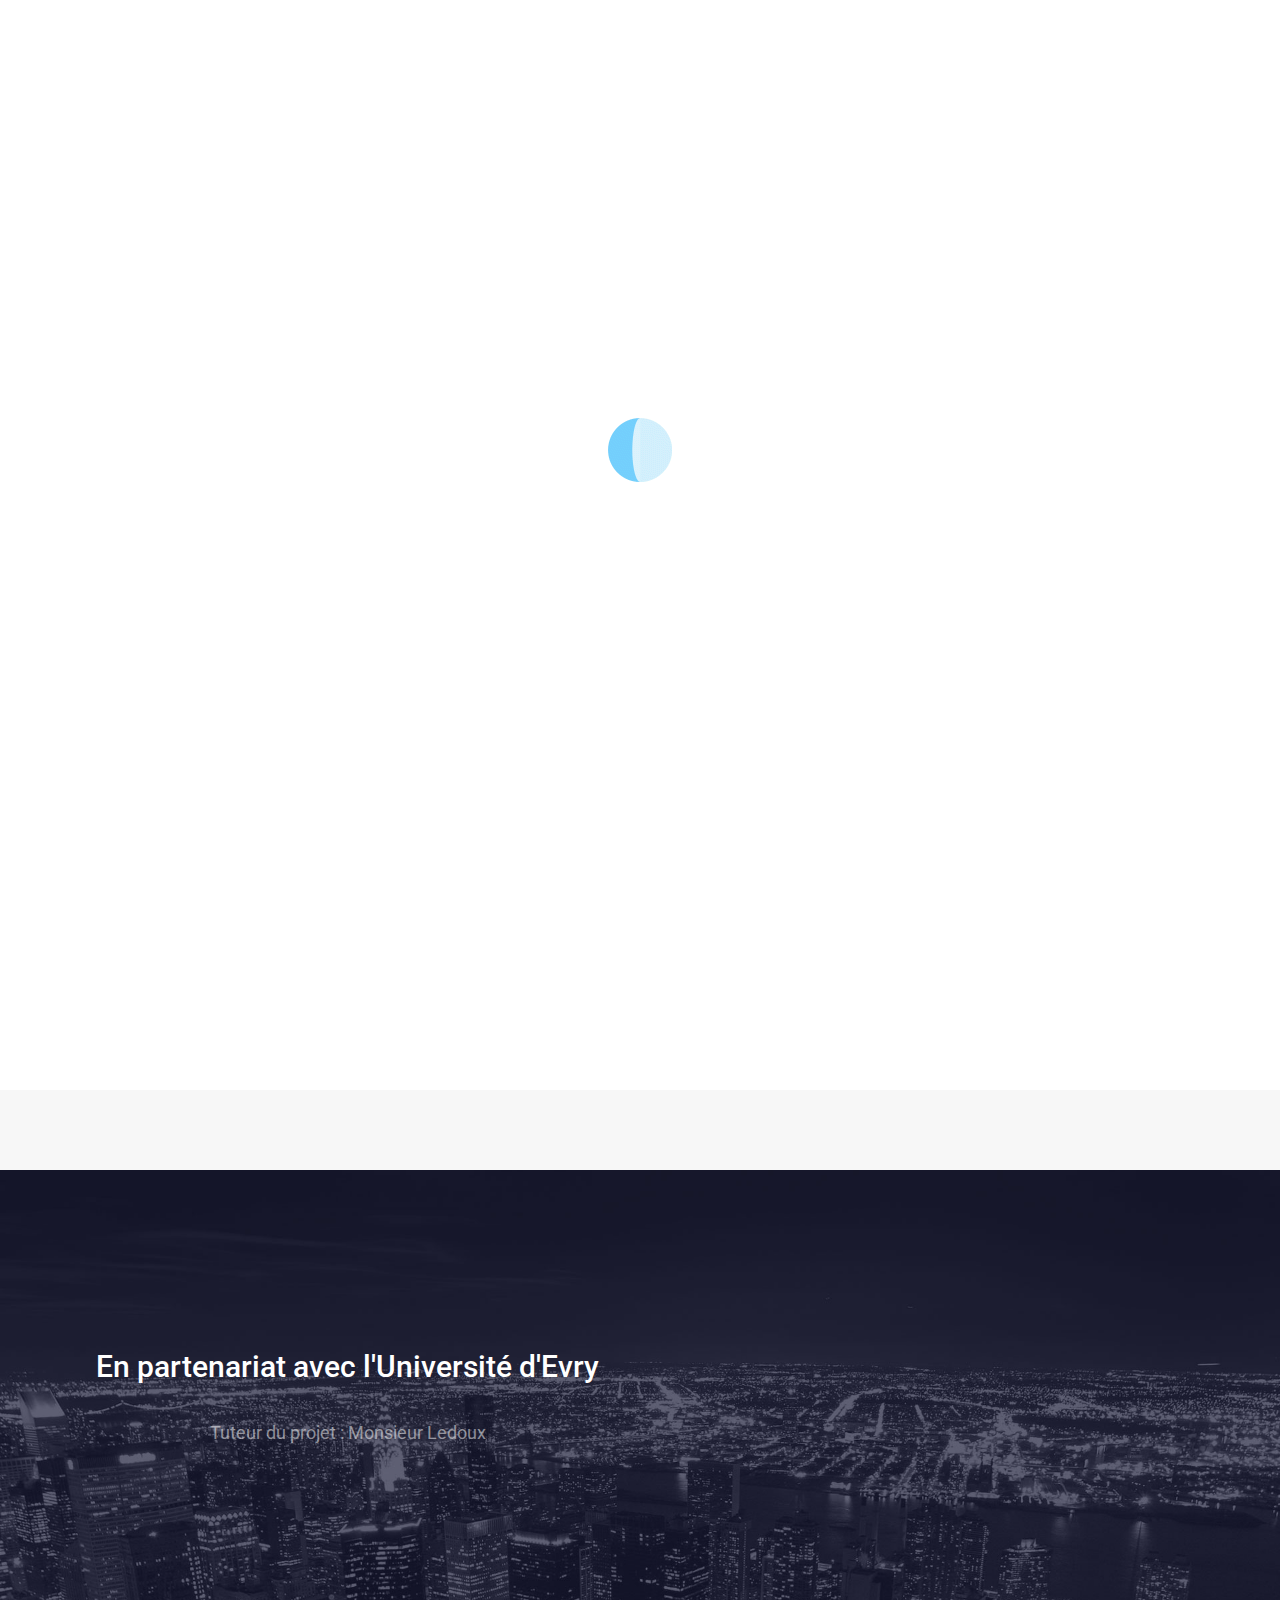
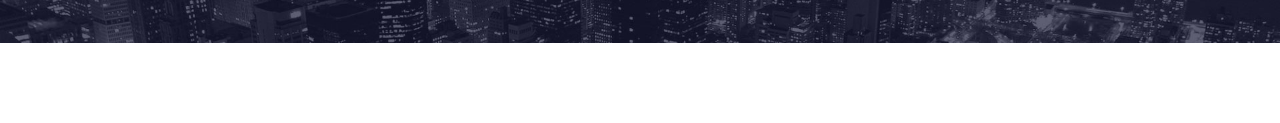
<file: web/index.html>
<!DOCTYPE html>
<html lang="en">
<head>
        
	<meta charset="UTF-8">
	<meta http-equiv="X-UA-Compatible" content="IE=edge">
	<meta name="viewport" content="width=device-width, initial-scale=1">
	<title>E-DRIVE</title>
	<meta name="description" content="Projet Université" />

	<meta name="author" content="Abdelkarim" />
	<link rel="apple-touch-icon" sizes="57x57" href="img/favicons/apple-touch-icon-57x57.png">
	<link rel="apple-touch-icon" sizes="60x60" href="img/favicons/apple-touch-icon-60x60.png">
	<link rel="icon" type="image/png" href="img/favicons/favicon-32x32.png" sizes="32x32">
	<link rel="icon" type="image/png" href="img/favicons/favicon-16x16.png" sizes="16x16">
	<link rel="manifest" href="img/favicons/manifest.json">
	<link rel="shortcut icon" href="img/favicons/favicon.ico">
	<meta name="msapplication-TileColor" content="#00a8ff">
	<meta name="msapplication-config" content="img/favicons/browserconfig.xml">
	<meta name="theme-color" content="#ffffff">
	<!-- Normalize -->
	<link rel="stylesheet" type="text/CSS" href="CSS/normalize.css">
	<!-- Bootstrap -->
	<link rel="stylesheet" type="text/CSS" href="CSS/bootstrap.css">
	<!-- Owl -->
	<link rel="stylesheet" type="text/CSS" href="CSS/owl.css">
	<!-- Animate.css -->
	<link rel="stylesheet" type="text/CSS" href="CSS/animate.css">
	<!-- Font Awesome -->
	<link rel="stylesheet" type="text/CSS" href="fonts/font-awesome-4.1.0/css/font-awesome.min.css">
	<!-- Elegant Icons -->
	<link rel="stylesheet" type="text/CSS" href="fonts/eleganticons/et-icons.css">
	<!-- accueil -->
	<link rel="stylesheet" type="text/CSS" href="CSS/accueil.css">
</head>

<body onload="ChargementProfil()">
	<div class="preloader">
		<img src="img/loader.gif" alt="Preloader image">
	</div>
	<nav class="navbar">
		<div class="container">
			<div class="navbar-header">
				<button type="button" class="navbar-toggle collapsed" data-toggle="collapse" data-target="#bs-example-navbar-collapse-1">
					<span class="sr-only">Toggle navigation</span>
					<span class="icon-bar"></span>
					<span class="icon-bar"></span>
					<span class="icon-bar"></span>
				</button>
				<a class="navbar-brand" href="#"><img src="img/logo.png" data-active-url="img/logo-active.png" alt=""></a>
			</div>
			<!-- Collect the nav links, forms, and other content for toggling -->
			<div class="collapse navbar-collapse" id="bs-example-navbar-collapse-1">
				<ul class="nav navbar-nav navbar-right main-nav">
					<li><a href="#intro">Accueil</a></li>
					<li><a href="#services">Recherche</a></li>
					<li><a href="#" data-toggle="modal"  id="buttonConnexion" data-target="#modal1" class="btn btn-blue">Se Connecter</a></li>
                                        <li><a href="HTML/Inscription.html" id="buttonInscription" class="btn btn-blue">Inscription</a></li>
                                        <li><a href="HTML/Profil.html" id="Name"  class="btn btn-blue" style="display: none"></a></li>
                                       
					<li></li>
				</ul>
			</div>
			<!-- /.navbar-collapse -->
		</div>
		<!-- /.container-fluid -->
	</nav>
	<header id="intro">
		<div class="container">
			<div class="table">
				<div class="header-text">
					<div class="row">
						<div class="col-md-12 text-center">
							<h3 class="light white"> E-Drive</h3>
							<h1 class="white typed">Accélérez vos heures de conduite...</h1>
							<span class="typed-cursor">|</span>
						</div>
                                                                                          
                                                    <input  type="text" placeholder = "Recherchez par code postale ou par département" class="form-control form-white" id="recherche" />
                                                    <input type="button" class="btn btn-blue" onclick = "recherche()" value = "Rechercher un moniteur" />
           				</div>
			</div>
		</div>

	</header>

	<section>
		 <div>  <ul id = "listeMoniteur" style="list-style-type:none">   </ul> </div>
	</section>
	<section id="services" class="section section-padded">
		
	</section>
	<section id="team" class="section gray-bg">
		
	</section>
    
	<div class="modal fade" id="modal1" tabindex="-1" role="dialog" aria-labelledby="myModalLabel" aria-hidden="true">
		<div class="modal-dialog">
			<div class="modal-content modal-popup">
				<a  class="close-link"><i class="icon_close_alt2"></i></a>
				<h3 class="white">Connexion</h3>
                                <form class="popup-form" method="post" action="HTML/Profil.html" >
                                        <input type="email" class="form-control form-white" placeholder="Email" id="email" onblur="verifMailConn(this)"/> 
                                        <input type="password" class="form-control form-white" placeholder="Mot de Passe" id="mdp" onblur="verif_champConn(this)"/> 
                                        
                                        <a class="btn btn-submit" onclick="Connexion()">Se connecter</a>
                                        <button type="submit" id="profil" style="display:none" ></button>
                 
                                </form>
			</div>
		</div>
	</div>
	<footer>
		<div class="container">
			<div class="row">
				<div class="col-sm-6 text-center-mobile">
					<h3 class="white">En partenariat avec l'Université d'Evry</h3>
					<h5 class="light regular light-white">Tuteur du projet : Monsieur Ledoux</h5>
				</div>
		</div>
			<div class="row bottom-footer text-center-mobile">

			</div>
		</div>
	</footer>
	<!-- Holder for mobile navigation -->
	<div class="mobile-nav">
		<ul>
		</ul>
		<a href="#" class="close-link"><i class="arrow_up"></i></a>
	</div>
	<!-- Scripts -->
	<script src="js/jquery-1.11.1.min.js"></script>
	<script src="js/owl.carousel.min.js"></script>
	<script src="js/bootstrap.min.js"></script>
	<script src="js/wow.min.js"></script>
	<script src="js/typewriter.js"></script>
	<script src="js/jquery.onepagenav.js"></script>
	<script src="js/main.js"></script>
        <script src="js/Connexion_Compte.js"></script>
</body>

</html>
</file>
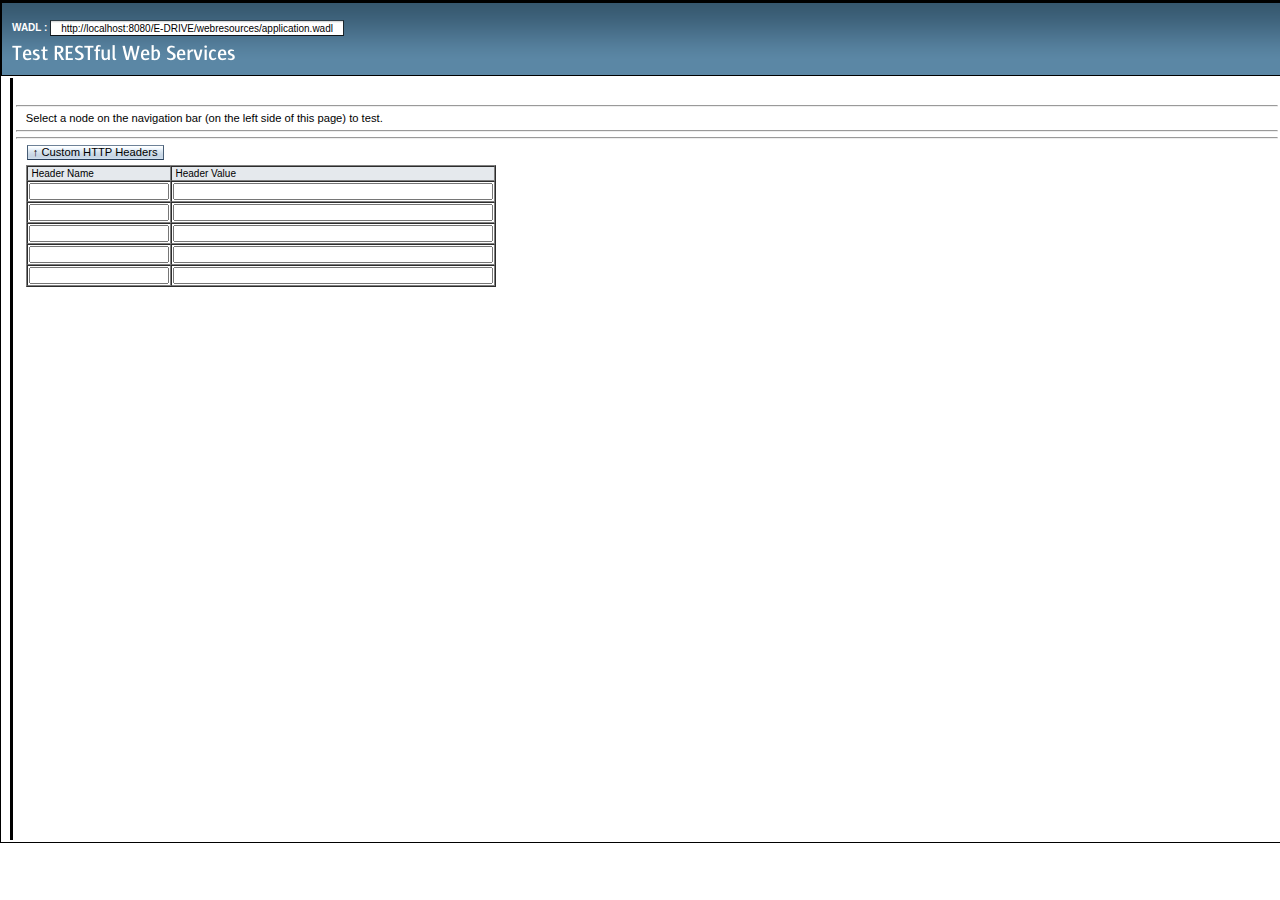
<file: web/test-resbeans.html>
<?xml version="1.0" encoding="UTF-8"?>
<!DOCTYPE html PUBLIC "-//W3C//DTD XHTML 1.0 Transitional//EN"
"http://www.w3.org/TR/xhtml1/DTD/xhtml1-transitional.dtd">

<html xmlns="http://www.w3.org/1999/xhtml">
    <head>
        <title>Test RESTful Web Services</title>
        <meta http-equiv="Content-Type" content="text/html; charset=UTF-8" />
        <link rel="stylesheet" href="test-resbeans.css" type="text/css"/>
        <link rel="stylesheet" href="css_master-all.css" type="text/css"/>
        <script type="text/javascript">
            //___ BASE_URL ___ will get replaced by the base url of application
            //whose resource beans needs to be tested For eg:- http://localhost:8080/SimpleServlet/
            var baseURL = "http://localhost:8080/E-DRIVE/||/webresources";
        </script>
        <script type="text/javascript" src="test-resbeans.js"></script>
    </head>
    <body>
        <div class="outerBorder">
            <div class="header">
                <div id="subheader" class="subheader"></div> <!-- sub-header -->
                <div class="banner"><img src="./images/pname.png" alt="Test RESTful Web Services banner"/></div>
            </div> <!-- header -->
            <div id="main" class="main hide">
                <table style="width:100%;">
                    <tr>
                        <td id="leftSidebar" style="vertical-align:top;"></td>
                        <td class="seperator" style="vertical-align:top;"></td>
                        <td id="content" class="content" style="vertical-align:top;">
                            <div id="navigation" class="details"></div><hr/>
                            <div id="request">Select a node on the navigation bar (on the left side of this page) to test.</div><hr/>
                            <div id="testaction" class="ConMgn_sun4"></div>
                            <div id="testinput" class="ConMgn_sun4"></div>
                            <hr/>
                            <div id="req_headers" class="ConMgn_sun4">
                                <input id = "headers_btn" class="Btn1_sun4 Btn1Hov_sun4" type="button" name="" value="&uarr; Custom HTTP Headers" 
                                       onclick="toggleHeadersBlock('headers_block', 'headers_btn', 'Custom Request Headers');"/>
                                <div id = "headers_block" style="padding-top: 5px;">
                                    <table id="headers_tbl" cellspacing="0" border="1">
                                      <thead>
                                        <tr>
                                          <th style="font-size:10px;text-align: left; background-color: #E5E9ED;">&nbsp;Header Name</th>
                                          <th style="font-size:10px; text-align: left; background-color: #E5E9ED;">&nbsp;Header Value</th>
                                        </tr>
                                      </thead>
                                      <tbody>
                                        <tr>
                                            <td><input style="font-size:10px;" id="req_hdr_1" type="text" size="20"></input></td>
                                            <td><input style="font-size:10px;" id="req_hdr_val_1" type="text" size="50"></input></td>
                                        </tr>
                                        <tr>
                                            <td><input style="font-size:10px;" id="req_hdr_2" type="text" size="20" value=""></input></td>
                                            <td><input style="font-size:10px;" id="req_hdr_val_2" type="text" size="50" value=""></input></td>
                                        </tr>
                                        <tr>
                                            <td><input style="font-size:10px;" id="req_hdr_3" type="text" size="20" value=""></input></td>
                                            <td><input style="font-size:10px;" id="req_hdr_val_3" type="text" size="50" value=""></input></td>
                                        </tr>
                                        <tr>
                                            <td><input style="font-size:10px;" id="req_hdr_4" type="text" size="20" value=""></input></td>
                                            <td><input style="font-size:10px;" id="req_hdr_val_4" type="text" size="50" value=""></input></td>
                                        </tr>
                                        <tr>
                                            <td><input style="font-size:10px;" id="req_hdr_5" type="text" size="20" value=""></input></td>
                                            <td><input style="font-size:10px;" id="req_hdr_val_5" type="text" size="50" value=""></input></td>
                                        </tr>
                                      </tbody>
                                    </table>
                                </div>
                            </div>
                            <div class="ConMgn_sun4">
                                <table class="details">
                                    <tr><td><div id="result"></div></td></tr><tr><td style="height:10px;">&nbsp;</td></tr>
                                    <tr><td><div id="resultheaders" class="ml20"></div></td></tr><tr><td style="height:10px;">&nbsp;</td></tr>
                                </table>
                            </div>
                        </td>
                    </tr>
                </table>
            </div> <!-- main -->
        </div> <!-- outerborder -->
	<!--<script type="text/javascript">
            var rjsConfig = {
                    isDebug: true
            };
	</script>-->
        <script type="text/javascript">
            var ts = new TestSupport();
            ts.init();
            
            // global request headers section toggle function (hiding and opening headers table)
            function toggleHeadersBlock(id, buttonId, buttonText) {
              var o = toggleHeadersBlock.cache;
              var obj = document.getElementById(id);
              var tbdy = obj.getElementsByTagName('table')[0];
              if (obj) {
                if (!o) {
                  o = toggleHeadersBlock.cache = {
                    tbdy: tbdy
                  };
                }
                if (tbdy) {
                  ts.storeRequestHeaders();
                  obj.removeChild(o.tbdy);
                  document.getElementById(buttonId).value = '\u2193 '+buttonText;
                } else {
                  obj.appendChild(o.tbdy);
                  document.getElementById(buttonId).value = '\u2191 '+buttonText;
                }
              }
            }
            
            ts.restoreRequestHeaders();
            toggleHeadersBlock('headers_block', 'headers_btn', 'Custom Request Headers');
            document.getElementById("req_headers").style.visibility="hidden";
            
        </script>
    </body>
</html>
</file>
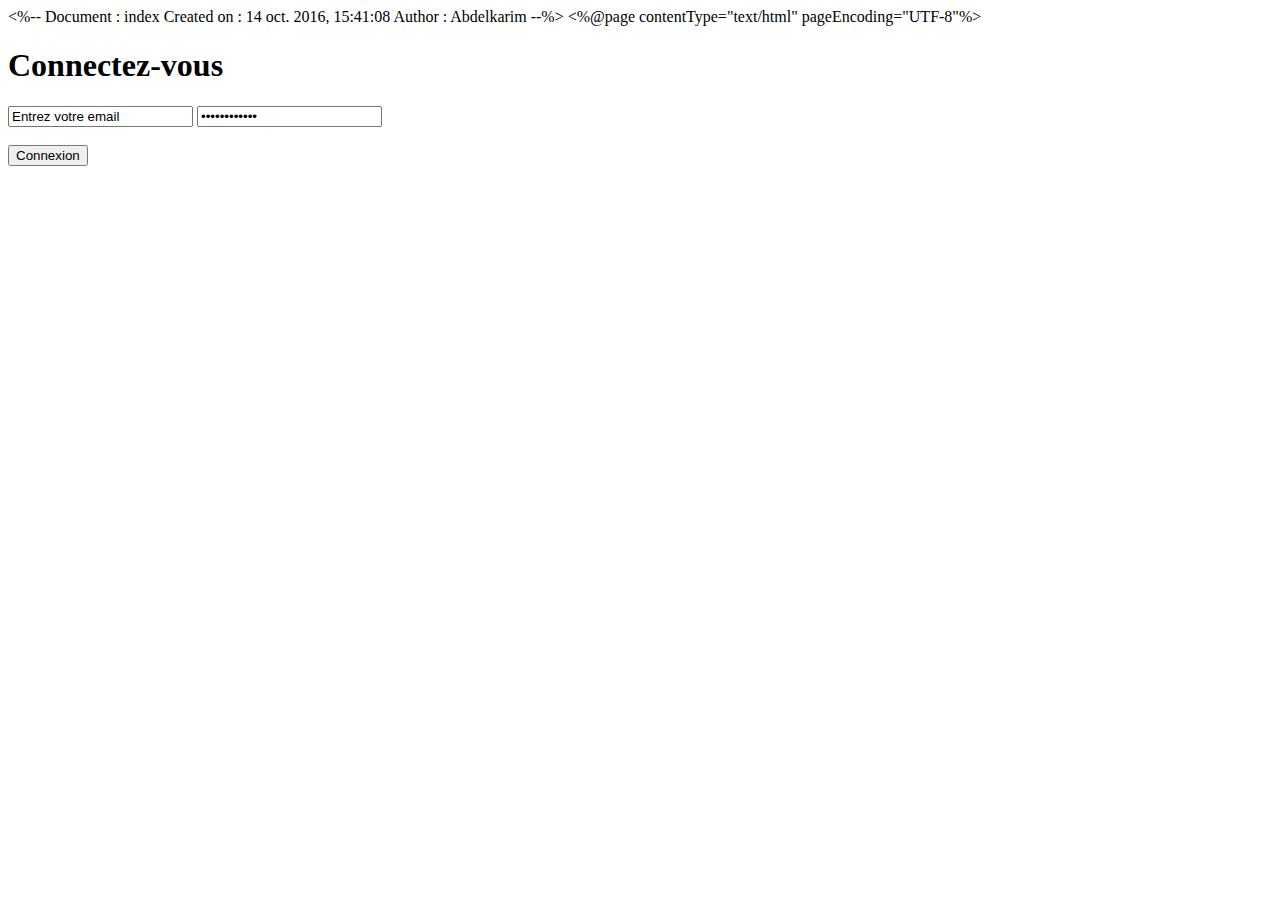
<file: web/HTML/Connexion.html>
<%-- 
    Document   : index
    Created on : 14 oct. 2016, 15:41:08
    Author     : Abdelkarim
--%>

<%@page contentType="text/html" pageEncoding="UTF-8"%>
<!DOCTYPE html>
<html>
    <head>
        <meta http-equiv="Content-Type" content="text/html; charset=UTF-8">
        <title>Interface de connexion</title>
    </head>
    <body>
        <h1>Connectez-vous</h1>
        
        <form id="formulaireConnexion">
            <input type="text" value="Entrez votre email" />
            <input type="password" value="Mot de passe" />
            <br /><br />
            <input type="submit" value="Connexion" />
        </form>
  
<script>
    var formulaireConnexion = document.getElementById('formulaireConnexion');
  
    myForm.addEventListener('submit', function(e) {
        alert('Vous avez envoyé le formulaire !\n\nMais celui-ci a été bloqué pour que vous ne changiez pas de page.');
        e.preventDefault();
    });
  
</script>
    </body>
</html>
</file>
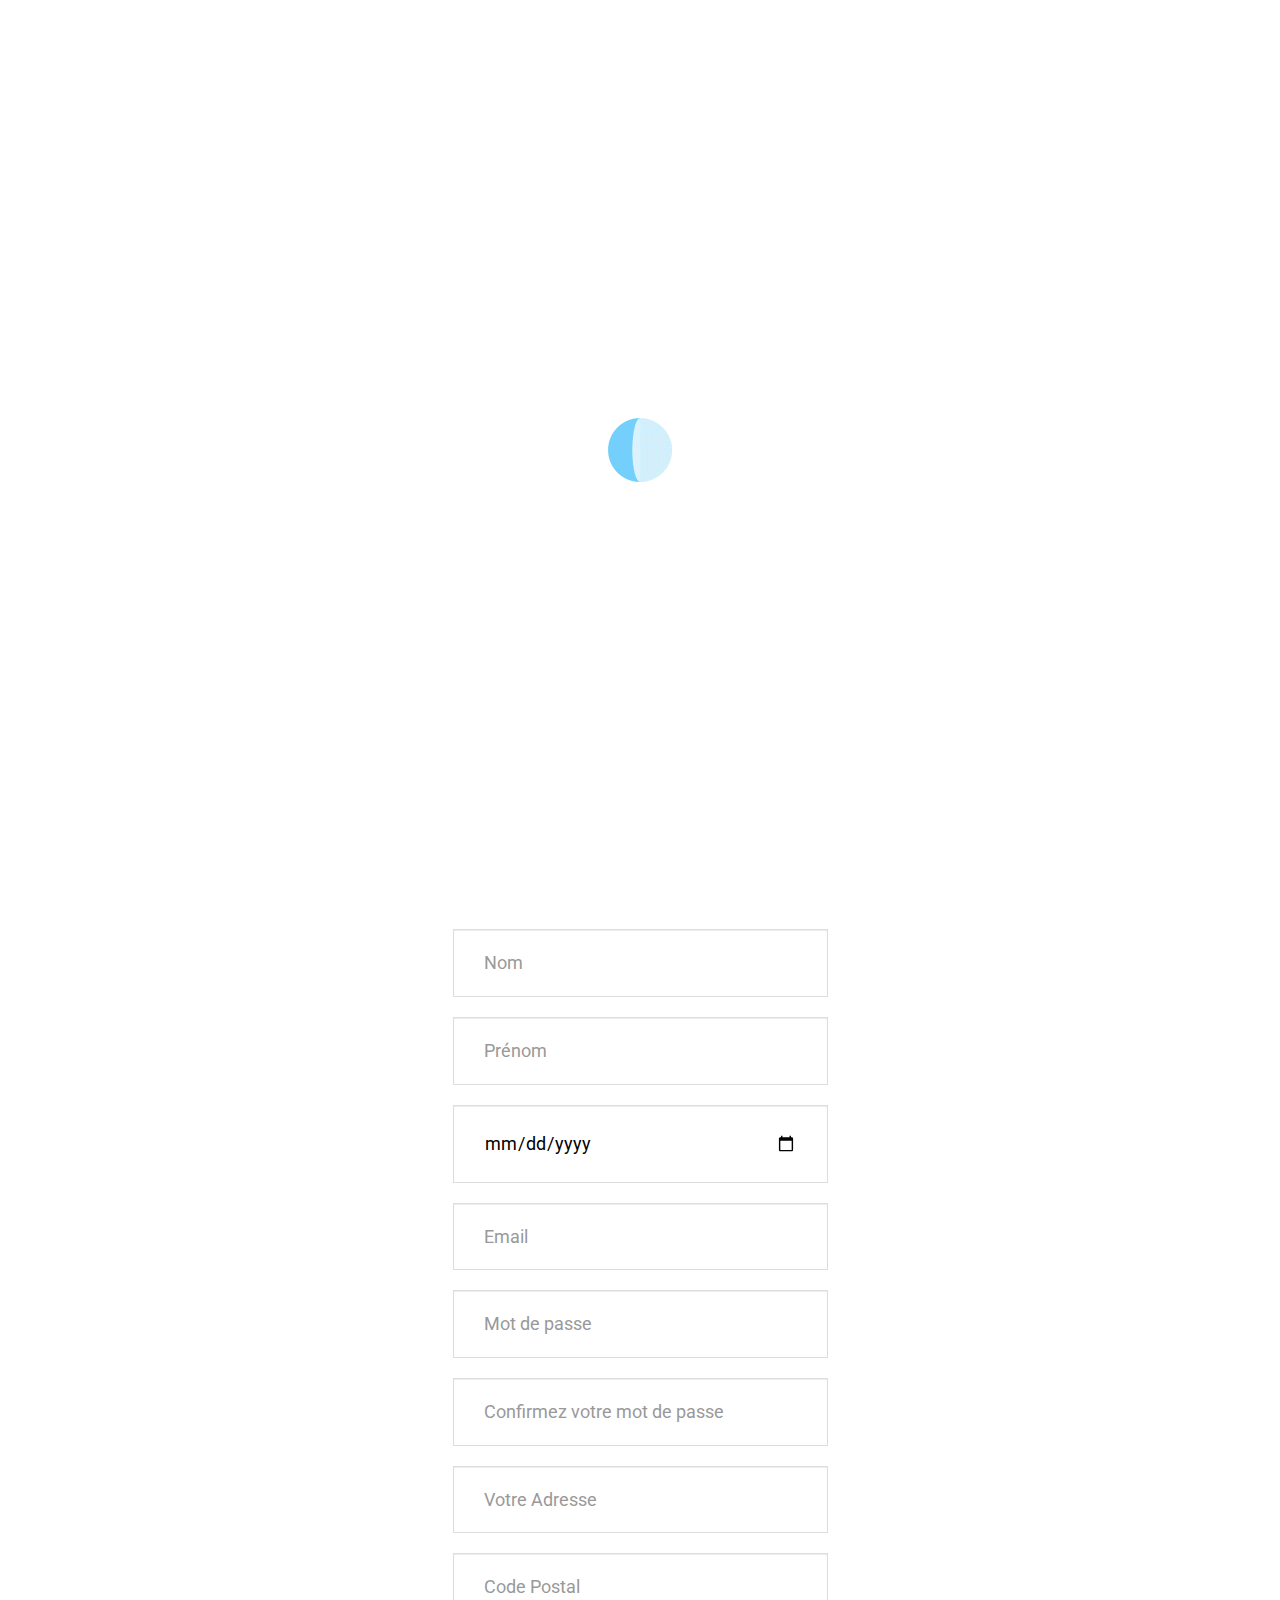
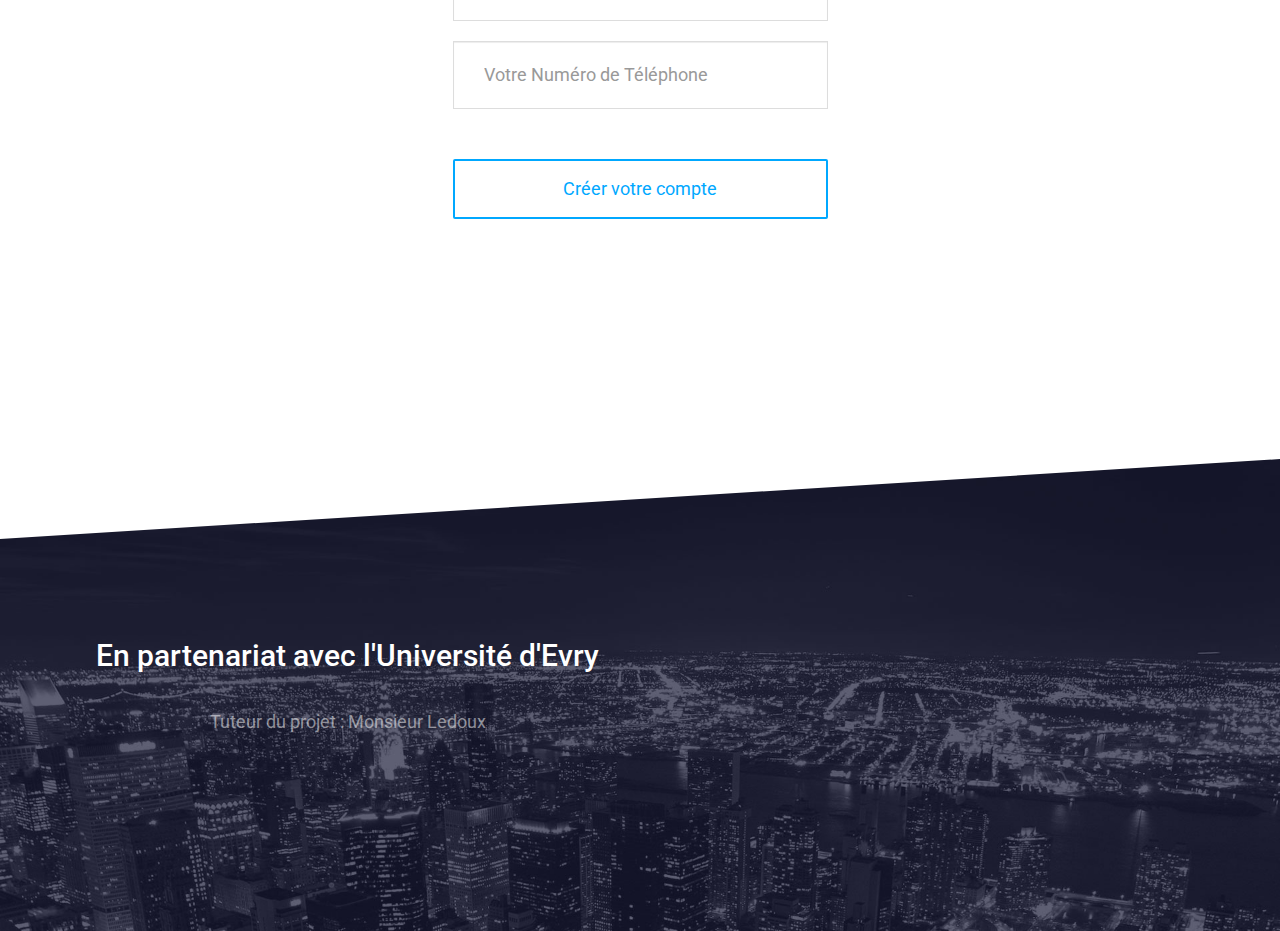
<file: web/HTML/Inscription.html>
<!DOCTYPE html>
<html lang="fr">
<head>
        
	<meta charset="UTF-8">
	<meta http-equiv="X-UA-Compatible" content="IE=edge">
	<meta name="viewport" content="width=device-width, initial-scale=1">
	<title>E-drive - Inscription</title>
	<meta name="description" content="Projet Université" />

        
	<meta name="author" content="Abdelkarim" />
	<link rel="apple-touch-icon" sizes="57x57" href="img/favicons/apple-touch-icon-57x57.png">
	<link rel="apple-touch-icon" sizes="60x60" href="img/favicons/apple-touch-icon-60x60.png">
	<link rel="icon" type="image/png" href="img/favicons/favicon-32x32.png" sizes="32x32">
	<link rel="icon" type="image/png" href="img/favicons/favicon-16x16.png" sizes="16x16">
	<link rel="manifest" href="img/favicons/manifest.json">
	<link rel="shortcut icon" href="img/favicons/favicon.ico">
	<meta name="msapplication-TileColor" content="#00a8ff">
	<meta name="msapplication-config" content="img/favicons/browserconfig.xml">
	<meta name="theme-color" content="#ffffff">
	<!-- Normalize -->
	<link rel="stylesheet" type="text/CSS" href="../CSS/normalize.css">
	<!-- Bootstrap -->
	<link rel="stylesheet" type="text/CSS" href="../CSS/bootstrap.css">
	<!-- Owl -->
	<link rel="stylesheet" type="text/CSS" href="../CSS/owl.css">
	<!-- Animate.css -->
	<link rel="stylesheet" type="text/CSS" href="../CSS/animate.css">
	<!-- Font Awesome -->
	<link rel="stylesheet" type="text/CSS" href="../fonts/font-awesome-4.1.0/css/font-awesome.min.css">
	<!-- Elegant Icons -->
	<link rel="stylesheet" type="text/CSS" href="../fonts/eleganticons/et-icons.css">
	<!-- accueil -->
	<link rel="stylesheet" type="text/CSS" href="../CSS/accueil.css">
        
</head>

<body>
	<div class="preloader">
            <img src="../img/loader.gif" alt="Preloader image">
	</div>
	<nav class="navbar">
		<div class="container">
			<div class="navbar-header">
				<button type="button" class="navbar-toggle collapsed" data-toggle="collapse" data-target="#bs-example-navbar-collapse-1">
					<span class="sr-only">Toggle navigation</span>
					<span class="icon-bar"></span>
					<span class="icon-bar"></span>
					<span class="icon-bar"></span>
				</button>
				<a class="navbar-brand" href="../index.html"><img data-active-url="../img/logo-active.png" alt=""></a>
			</div>
		</div>
		<!-- /.container-fluid -->
	</nav>
      
	<section id="création" class="section section-padded">
		<div class="container">
			<div class="row text-center title">
				<h2>Créer un compte E-Drive facilement !</h2>
				<h4 class="light muted">Qui êtes vous ?</h4>
			</div>
			<div class="row services">
				<div class="col-md-4">
					<div class="service">
						<div class="icon-holder">
							<img src="../img/icons/inscription/Moniteur.png" alt="" class="icon">
						</div>
						<h4 class="heading">Un moniteur</h4>
						<p class="description">Vous avez une voiture à double commande ainsi qu'un certifiat Moniteur donnant l'autorisation de pratiquer.</p>
                                                <input class="description" type="radio" name="Type" value="Moniteur"><br>
                                        </div>
				</div>
				<div class="col-md-4">
					<div class="service">
						<div class="icon-holder">
							<img src="../img/icons/inscription/Elève.png" alt="" class="icon">
						</div>
						<h4 class="heading">Un élève</h4>
						<p class="description">Vous êtes à la recherche d'un cours de conduite</p>
                                                <input class="description" type="radio" name="Type" value="Elève"> <br>
					</div>
                                   
				</div>
                            <form class="popup-form" method="post" action="Profil.html">
                                        <input type="text" class="form-control form-black" placeholder="Nom" id="nom" onblur="verif_champ(this)"/>
                                        <input type="text" class="form-control form-black" placeholder="Prénom" id="prénom" onblur="verif_champ(this)"/> 
                                        <input type="date" class="form-control form-black" name="anniversaire" id="naissance">
                                        <input type="email" class="form-control form-black" placeholder="Email"  id="email" onblur="verifMail(this)"/> 
                                        <input type="password" class="form-control form-black" placeholder="Mot de passe" id="mdp" onblur="verif_champ(this)"/> 
                                        <input type="password" class="form-control form-black" placeholder="Confirmez votre mot de passe" id="mdp2" onblur="verif_champ(this)"/>
                                        <input type="text" class="form-control form-black" name="addresse" id="addresse" size="40" placeholder="Votre Adresse" onblur="verif_champ(this)"/>
                                        <input type="text" class="form-control form-black" id="cp" name="cp" pattern="[0-9]*" maxlength="5" placeholder="Code Postal" onblur="verif_champ(this)"/>
                                        <input type="hidden" class="form-control form-black" name="commune" id="commune"/>
                                        <input type="tel" class="form-control form-black" id="téléphone" pattern="^0[6-7][0-9]{8}$" maxlength="10" onblur="verif_champ(this)" placeholder="Votre Numéro de Téléphone" required>
                                        
                                        <a class="btn btn-submit" onclick="Inscription()">Créer votre compte</a>

				</form>
			</div>
		</div>
		<div class="cut cut-bottom"></div>
	</section>                           
	<footer>
		<div class="container">
			<div class="row">
				<div class="col-sm-6 text-center-mobile">
					<h3 class="white">En partenariat avec l'Université d'Evry</h3>
					<h5 class="light regular light-white">Tuteur du projet : Monsieur Ledoux</h5>
				</div>
		</div>
			<div class="row bottom-footer text-center-mobile">

			</div>
		</div>
	</footer>
	<!-- Holder for mobile navigation -->
	<div class="mobile-nav">
		<ul>
		</ul>
		<a href="#" class="close-link"><i class="arrow_up"></i></a>
	</div>
	<!-- Scripts -->
	<script src="../js/jquery-1.11.1.min.js"></script>
	<script src="../js/owl.carousel.min.js"></script>
	<script src="../js/bootstrap.min.js"></script>
	<script src="../js/wow.min.js"></script>
	<script src="../js/typewriter.js"></script>
	<script src="../js/jquery.onepagenav.js"></script>
	<script src="../js/main.js"></script>
        <script src="../js/Création_Compte.js" type="text/javascript"></script>
</body>

</html>
</file>
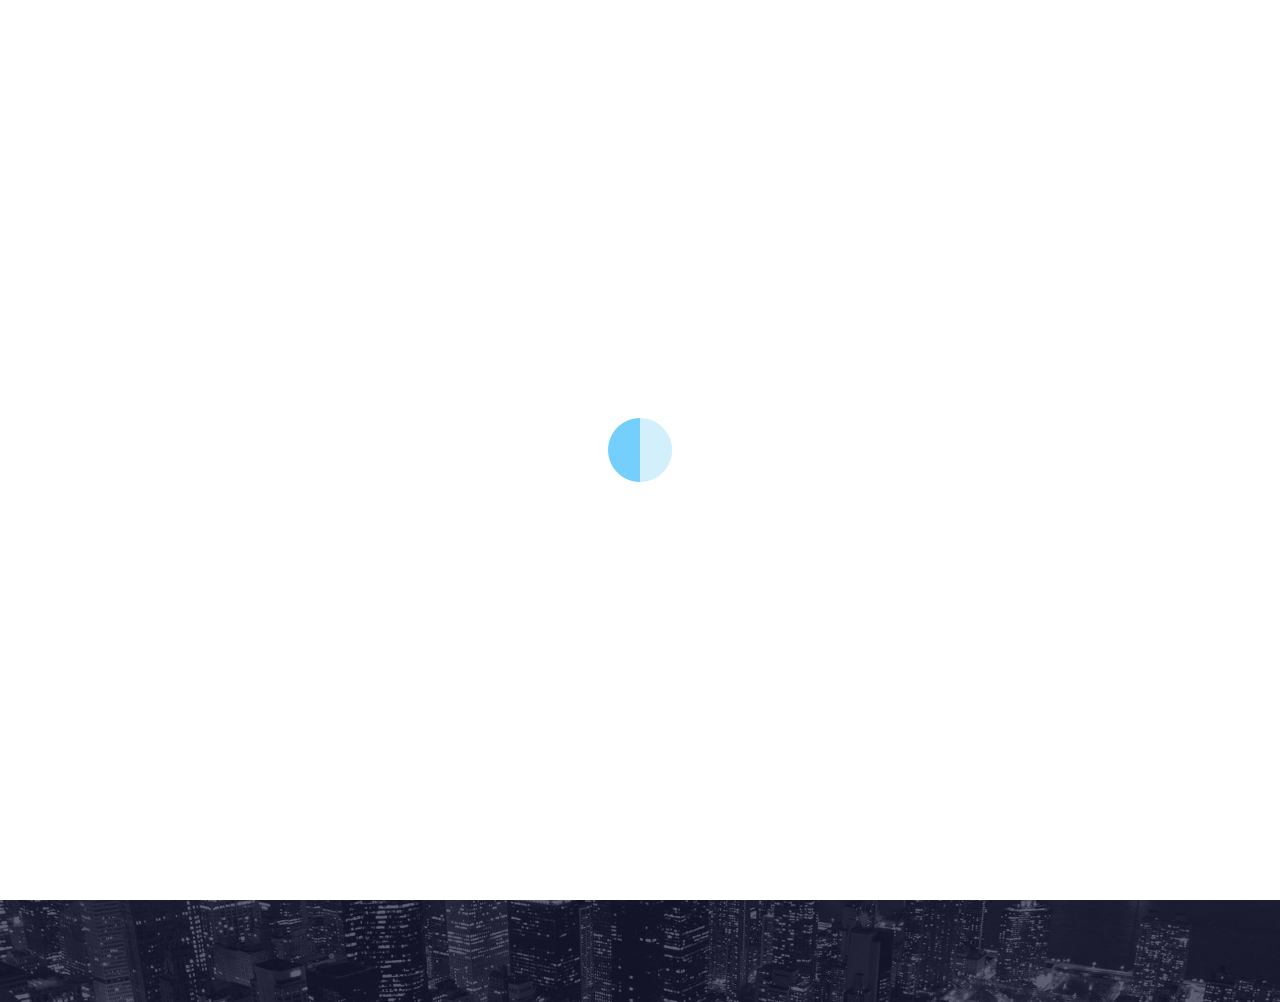
<file: web/HTML/Offre.html>
<!DOCTYPE html>
<html lang="fr">
<head>
        
	<meta charset="UTF-8">
	<meta http-equiv="X-UA-Compatible" content="IE=edge">
	<meta name="viewport" content="width=device-width, initial-scale=1">
	<title> E-DRIVE</title>
	<meta name="description" content="Projet Université" />

        
	<meta name="author" content="Abdelkarim" />
	<link rel="apple-touch-icon" sizes="57x57" href="img/favicons/apple-touch-icon-57x57.png">
	<link rel="apple-touch-icon" sizes="60x60" href="img/favicons/apple-touch-icon-60x60.png">
	<link rel="icon" type="image/png" href="img/favicons/favicon-32x32.png" sizes="32x32">
	<link rel="icon" type="image/png" href="img/favicons/favicon-16x16.png" sizes="16x16">
	<link rel="manifest" href="img/favicons/manifest.json">
	<link rel="shortcut icon" href="img/favicons/favicon.ico">
	<meta name="msapplication-TileColor" content="#00a8ff">
	<meta name="msapplication-config" content="img/favicons/browserconfig.xml">
	<meta name="theme-color" content="#ffffff">
	<!-- Normalize -->
	<link rel="stylesheet" type="text/CSS" href="../CSS/normalize.css">
	<!-- Bootstrap -->
	<link rel="stylesheet" type="text/CSS" href="../CSS/bootstrap.css">
	<!-- Owl -->
	<link rel="stylesheet" type="text/CSS" href="../CSS/owl.css">
	<!-- Animate.css -->
	<link rel="stylesheet" type="text/CSS" href="../CSS/animate.css">
	<!-- Font Awesome -->
	<link rel="stylesheet" type="text/CSS" href="../fonts/font-awesome-4.1.0/css/font-awesome.min.css">
	<!-- Elegant Icons -->
	<link rel="stylesheet" type="text/CSS" href="../fonts/eleganticons/et-icons.css">
	<!-- accueil -->
	<link rel="stylesheet" type="text/CSS" href="../CSS/accueil.css">
        
</head>

<body>
	<div class="preloader">
            <img src="../img/loader.gif" alt="Preloader image">
	</div>
	<nav class="navbar">
		<div class="container">
			<div class="navbar-header">
				<button type="button" class="navbar-toggle collapsed" data-toggle="collapse" data-target="#bs-example-navbar-collapse-1">
					<span class="sr-only">Toggle navigation</span>
					<span class="icon-bar"></span>
					<span class="icon-bar"></span>
					<span class="icon-bar"></span>
				</button>
				<a class="navbar-brand" href="../index.html"><img data-active-url="../img/logo-active.png" alt=""></a>
			</div>
		</div>
		<!-- /.container-fluid -->
	</nav>
      
	<section id="MonProfil" class="section section-padded">
		<div class="container">
			<div class="row text-center title">
				<h2>Offre</h2>
				<img src="../img/team/profil.png" class="img-rounded" alt="Profil" width="304" height="236">
                                
                                <div id="paragraphe">
                                    
                                    <p id="NomPrenom" class="light muted"></p>                                   
                                    <p id="Email" class="light muted"></p>
                                    <p id="Numero" class="light muted"></p>
                                    <p id="Voiture" class="light muted"></p>
                                    <p id="Experience" class="light muted"></p>
                                    <p id="Addresse" class="light muted"></p>
                                    <p id="cp" class="light muted"></p>
                                    
                                </div>

			</div>
                       			
		</div>
		<div class="cut cut-bottom"></div>
	</section>                   
	<footer>
		<div class="container">
			<div class="row">
				<div class="col-sm-6 text-center-mobile">
					<h3 class="white">En partenariat avec l'Université d'Evry</h3>
					<h5 class="light regular light-white">Tuteur du projet : Monsieur Ledoux</h5>
				</div>
		</div>
			<div class="row bottom-footer text-center-mobile">

			</div>
		</div>
	</footer>
	<!-- Holder for mobile navigation -->
	<div class="mobile-nav">
		<ul>
		</ul>
		<a href="#" class="close-link"><i class="arrow_up"></i></a>
	</div>
	<!-- Scripts -->
	<script src="../js/jquery-1.11.1.min.js"></script>
	<script src="../js/owl.carousel.min.js"></script>
	<script src="../js/bootstrap.min.js"></script>
	<script src="../js/wow.min.js"></script>
	<script src="../js/typewriter.js"></script>
	<script src="../js/jquery.onepagenav.js"></script>
	<script src="../js/main.js"></script>
        <script src="../js/Création_Compte.js" type="text/javascript"></script>
</body>

</html>
</file>
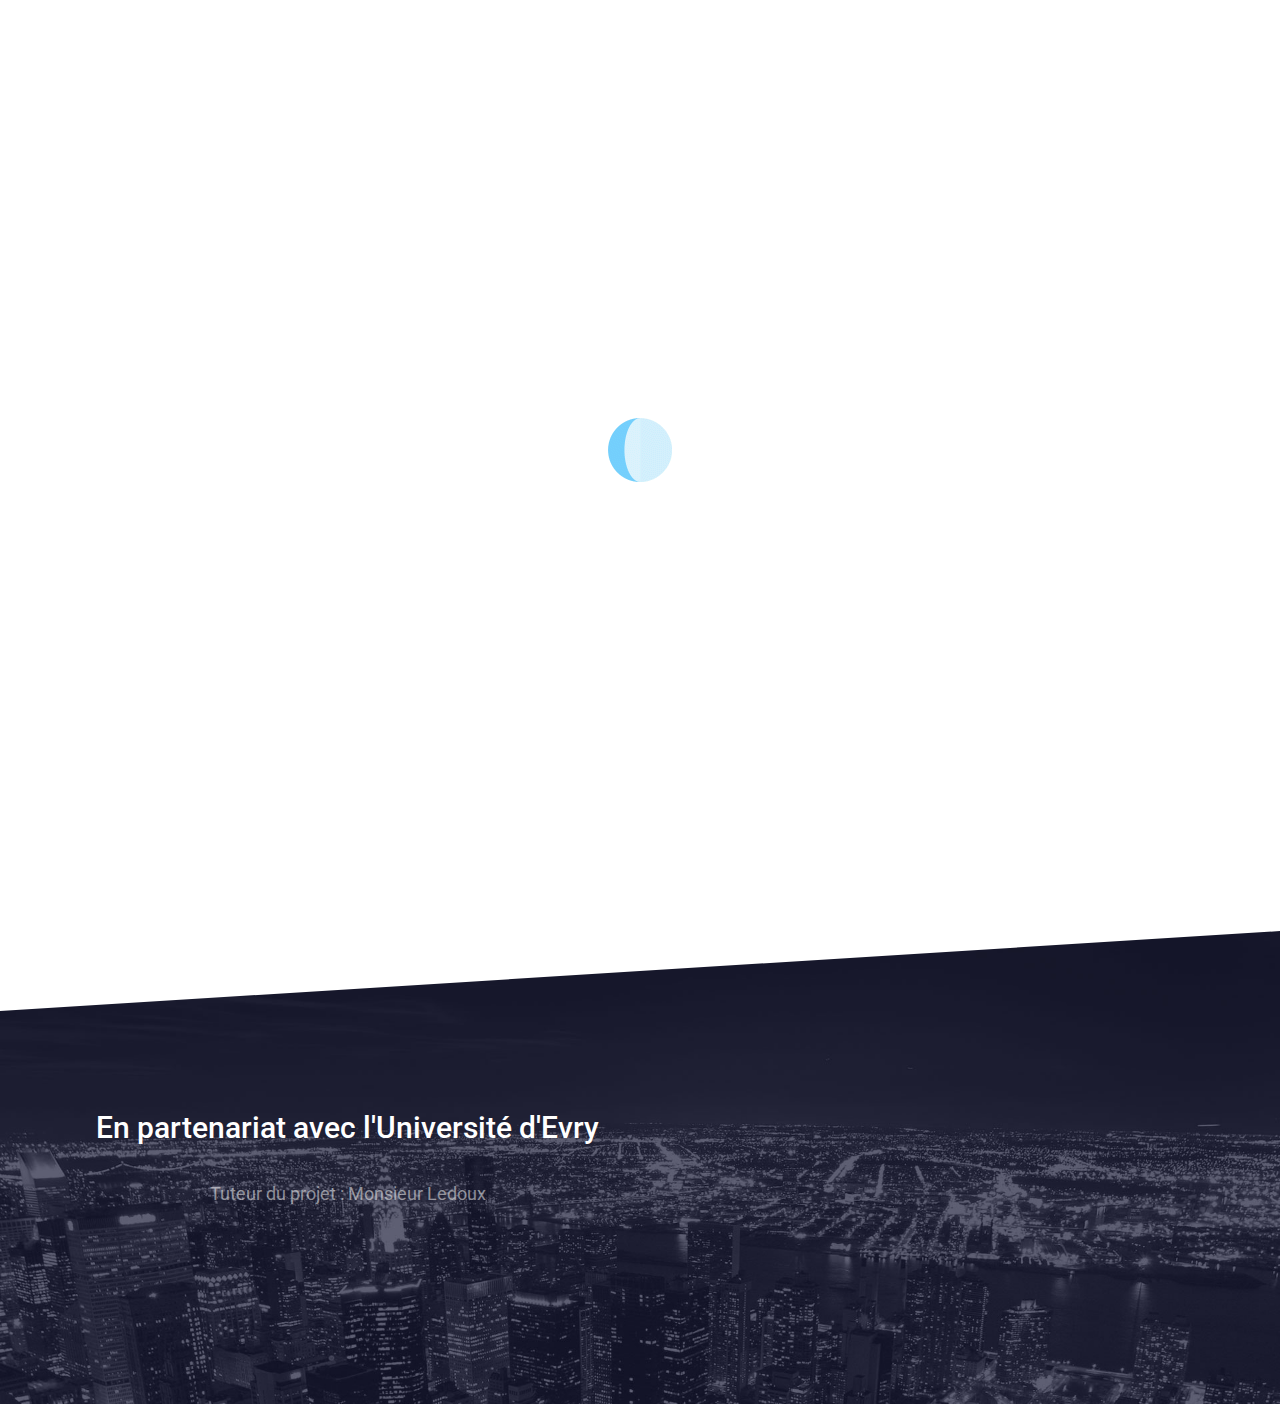
<file: web/HTML/Profil.html>
<!DOCTYPE html>
<html lang="en">
<head>

	<meta charset="UTF-8">
	<meta http-equiv="X-UA-Compatible" content="IE=edge">
	<meta name="viewport" content="width=device-width, initial-scale=1">
	<title>E-drive</title>
	<meta name="description" content="Projet Université" />

	<meta name="author" content="Abdelkarim" />

	<link rel="manifest" href="../img/favicons/manifest.json">
	<link rel="shortcut icon" href="../img/favicons/favicon.ico">
	<meta name="msapplication-TileColor" content="#00a8ff">
	<meta name="msapplication-config" content="img/favicons/browserconfig.xml">
	<meta name="theme-color" content="#ffffff">
	<!-- Normalize -->
	<link rel="stylesheet" type="text/CSS" href="../CSS/normalize.css">
	<!-- Bootstrap -->
	<link rel="stylesheet" type="text/CSS" href="../CSS/bootstrap.css">
	<!-- Owl -->
	<link rel="stylesheet" type="text/CSS" href="../CSS/owl.css">
	<!-- Animate.css -->
	<link rel="stylesheet" type="text/CSS" href="../CSS/animate.css">
	<!-- Font Awesome -->
	<link rel="stylesheet" type="text/CSS" href="../fonts/font-awesome-4.1.0/css/font-awesome.min.css">
	<!-- Elegant Icons -->
	<link rel="stylesheet" type="text/CSS" href="../fonts/eleganticons/et-icons.css">
	<!-- accueil -->
	<link rel="stylesheet" type="text/CSS" href="../CSS/accueil.css">
        
        <link href="../CSS/fullcalendar.print.css" rel="stylesheet"/>
        <link href="../CSS/fullcalendar.print.min.css" rel="stylesheet"  media='print'/>
        <script src="../js/Calendrier/moment.min.js" ></script>
        <script src="../js/Calendrier/jquery.min.js"></script>
        <script src="../js/Calendrier/fullcalendar.min.js" ></script>
        
</head>

<body onload="ChargementProfil()">
	<div class="preloader">
		<img src="../img/loader.gif" alt="Preloader image">

	</div>
	<nav class="navbar">
		<div class="container">
			<div class="navbar-header">
				<button type="button" class="navbar-toggle collapsed" data-toggle="collapse" data-target="#bs-example-navbar-collapse-1">
					<span class="sr-only">Toggle navigation</span>
					<span class="icon-bar"></span>
					<span class="icon-bar"></span>
					<span class="icon-bar"></span>
				</button>
				<a class="navbar-brand" href="../index.html"><img src="../img/logo.png" data-active-url="../img/logo-active.png" alt="../index.html"></a>
			</div>
			<!-- Collect the nav links, forms, and other content for toggling -->
			<div class="collapse navbar-collapse" id="bs-example-navbar-collapse-1">
				<ul class="nav navbar-nav navbar-right main-nav">
                                    <li><a href="#MesOffres">Mes offres </a></li>
            
                                   
					<li><a href="#MonProfil">Mon Profil</a></li>
                                        
                                        
					<li></li>
				</ul>
			</div>
			<!-- /.navbar-collapse -->
		</div>
		<!-- /.container-fluid -->
        <div class="grid">
	</nav>
	<section id="MesOffres" class="section section-padded">
		<div class="container">
			<div class="row text-center title">
				<h2>Mes Offres</h2>
                                
                                <span> <ul display = "inline" id = "listeOffre" style="list-style-type:none">
	            
                                    </ul> </span>
 
 
	<div class="cut cut-bottom"></div>
        <a href="#" data-toggle="modal" data-target="#modal1" class="btn btn-blue">Ajouter une offre</a>

	</section>
    
	<section id="MonProfil" class="section section-padded">
		<div class="container">
			<div class="row text-center title">
				<h2>Mon profil</h2>
				<img src="../img/team/profil.png" class="img-rounded" alt="Profil" width="304" height="236">
                                <form id="modifier" class="popup-form" style="display: none" onsubmit="return verifForm(this)">
                                       <button type="button" id="offreAjout" class="btn btn-red" onclick="SuppProfil()"> Supprimer le Profil</button> 
                                        <input type="text" class="form-control form-black" placeholder="Nom" id="nom" onblur="verif_champ(this)"/>
                                        <input type="text" class="form-control form-black" placeholder="Prénom" id="prénom" onblur="verif_champ(this)"/> 
                                        <input type="email" class="form-control form-black" placeholder="Email"  id="email" onblur="verifMail(this)"/> 
                                        <input type="password" class="form-control form-black" placeholder="Mot de passe" id="mdp" onblur="verif_champ(this)"/> 
                                        <input type="text" class="form-control form-black" name="addresse" id="addresse" size="40" placeholder="Votre Adresse" onblur="verif_champ(this)"/>
                                        <input type="text" class="form-control form-black" id="cp" name="cp" pattern="[0-9]*" maxlength="5" placeholder="Code Postal" onblur="verif_champ(this)"/>
                                        <input type="tel" class="form-control form-black" id="téléphone" pattern="^0[6-7][0-9]{8}$" maxlength="10" onblur="verif_champ(this)" placeholder="Votre Numéro de Téléphone" required>
                                        
                                        <button type="submit" class="btn btn-submit-inscription" onclick="MAJProfil()">Modifier votre compte</button>
				</form>
                                <div id="paragraphe" style="display: block">
                                    
                                    <p id="NomPrenom" class="light muted"></p>                                   
                                    <p id="Email" class="light muted"></p>
                                    <p id="Numero" class="light muted"></p>
                                    <p id="Voiture" class="light muted"></p>
                                    <p id="Experience" class="light muted"></p>
                                    <p id="Addresse" class="light muted"></p>
                                    <p id="cp" class="light muted"></p>
                                    
                                </div>

			</div>
                        <button type="submit" class="btn btn-blue" onclick="hide()">Modifier votre profil</button>
			
		</div>
		<div class="cut cut-bottom"></div>
	</section>
  
	<div class="modal fade" id="modal1" tabindex="-1" role="dialog" aria-labelledby="myModalLabel" aria-hidden="true">
		<div class="modal-dialog">
			<div class="modal-content modal-popup">
				<a href="#" class="close-link"><i class="icon_close_alt2"></i></a>
				<h3 class="white">Ajouter une offre</h3>
				<form class="popup-form" onsubmit="return verif_champ(this)">
                                        <p id="Email" class="light muted">Commune de départ</p>
                                        <input type="text" class="form-control form-black" id="ajoutcp" name="cp" pattern="[0-9]*" maxlength="5" placeholder="Code Postal" onblur="verif_champ(this)"/>
                                        <p id="Email" class="light muted">Prix de l'offe</p>
                                        <input type="text" class="form-control form-white" placeholder="Votre prix" id="Prix" onblur="verif_champ(this)"/> 
                                        <p id="Email" class="light muted">Date de la leçon</p>
                                        <input type="date" class="form-control form-white" id="Date" onblur="verif_champ(this)"/> 
                                        <p id="Email" class="light muted">Heure de début</p>
                                        <input type="time" class="form-control form-white" id="HDebut" onblur="verif_champ(this)"/> 
                                        <p id="Email" class="light muted">Heure de fin</p>
                                        <input type="time" class="form-control form-white" id="HFin" onblur="verif_champ(this)"/>
                                       
                                        <a class="btn btn-submit" onclick="AjouterOfffe()">Ajouter</a>
                                        <button type="submit" id="offreAjout" style="display:none" ></button>
				</form>
			</div>
		</div>
	</div>
	<footer>
		<div class="container">
			<div class="row">
				<div class="col-sm-6 text-center-mobile">
					<h3 class="white">En partenariat avec l'Université d'Evry</h3>
					<h5 class="light regular light-white">Tuteur du projet : Monsieur Ledoux</h5>
				</div>
		</div>
			<div class="row bottom-footer text-center-mobile">

			</div>
		</div>
	</footer>
	<!-- Holder for mobile navigation -->
	<div class="mobile-nav">
		<ul>
		</ul>
		<a href="#" class="close-link"><i class="arrow_up"></i></a>
	</div>
	<!-- Scripts -->
	<script src="../js/jquery-1.11.1.min.js"></script>
	<script src="../js/owl.carousel.min.js"></script>
	<script src="../js/bootstrap.min.js"></script>
	<script src="../js/wow.min.js"></script>
	<script src="../js/typewriter.js"></script>
	<script src="../js/jquery.onepagenav.js"></script>
	<script src="../js/main.js"></script>
        <script src="../js/Mon_Profil.js"></script>

</body>

</html>
</file>
<file: web/fonts/eleganticons/et-icons.css>
@font-face {
	font-family: 'ElegantIcons';
	src:url('ElegantIcons.eot');
	src:url('ElegantIcons.eot?#iefix') format('embedded-opentype'),
		url('ElegantIcons.woff') format('woff'),
		url('ElegantIcons.ttf') format('truetype'),
		url('ElegantIcons.svg#ElegantIcons') format('svg');
	font-weight: normal;
	font-style: normal;
}

/* Use the following CSS code if you want to use data attributes for inserting your icons */
[data-icon]:before {
	font-family: 'ElegantIcons';
	content: attr(data-icon);
	speak: none;
	font-weight: normal;
	font-variant: normal;
	text-transform: none;
	line-height: 1;
	-webkit-font-smoothing: antialiased;
	-moz-osx-font-smoothing: grayscale;
}

/* Use the following CSS code if you want to have a class per icon */
/*
Instead of a list of all class selectors,
you can use the generic selector below, but it's slower:
[class*="your-class-prefix"] {
*/
.arrow_up, .arrow_down, .arrow_left, .arrow_right, .arrow_left-up, .arrow_right-up, .arrow_right-down, .arrow_left-down, .arrow-up-down, .arrow_up-down_alt, .arrow_left-right_alt, .arrow_left-right, .arrow_expand_alt2, .arrow_expand_alt, .arrow_condense, .arrow_expand, .arrow_move, .arrow_carrot-up, .arrow_carrot-down, .arrow_carrot-left, .arrow_carrot-right, .arrow_carrot-2up, .arrow_carrot-2down, .arrow_carrot-2left, .arrow_carrot-2right, .arrow_carrot-up_alt2, .arrow_carrot-down_alt2, .arrow_carrot-left_alt2, .arrow_carrot-right_alt2, .arrow_carrot-2up_alt2, .arrow_carrot-2down_alt2, .arrow_carrot-2left_alt2, .arrow_carrot-2right_alt2, .arrow_triangle-up, .arrow_triangle-down, .arrow_triangle-left, .arrow_triangle-right, .arrow_triangle-up_alt2, .arrow_triangle-down_alt2, .arrow_triangle-left_alt2, .arrow_triangle-right_alt2, .arrow_back, .icon_minus-06, .icon_plus, .icon_close, .icon_check, .icon_minus_alt2, .icon_plus_alt2, .icon_close_alt2, .icon_check_alt2, .icon_zoom-out_alt, .icon_zoom-in_alt, .icon_search, .icon_box-empty, .icon_box-selected, .icon_minus-box, .icon_plus-box, .icon_box-checked, .icon_circle-empty, .icon_circle-slelected, .icon_stop_alt2, .icon_stop, .icon_pause_alt2, .icon_pause, .icon_menu, .icon_menu-square_alt2, .icon_menu-circle_alt2, .icon_ul, .icon_ol, .icon_adjust-horiz, .icon_adjust-vert, .icon_document_alt, .icon_documents_alt, .icon_pencil, .icon_pencil-edit_alt, .icon_pencil-edit, .icon_folder-alt, .icon_folder-open_alt, .icon_folder-add_alt, .icon_info_alt, .icon_error-oct_alt, .icon_error-circle_alt, .icon_error-triangle_alt, .icon_question_alt2, .icon_question, .icon_comment_alt, .icon_chat_alt, .icon_vol-mute_alt, .icon_volume-low_alt, .icon_volume-high_alt, .icon_quotations, .icon_quotations_alt2, .icon_clock_alt, .icon_lock_alt, .icon_lock-open_alt, .icon_key_alt, .icon_cloud_alt, .icon_cloud-upload_alt, .icon_cloud-download_alt, .icon_image, .icon_images, .icon_lightbulb_alt, .icon_gift_alt, .icon_house_alt, .icon_genius, .icon_mobile, .icon_tablet, .icon_laptop, .icon_desktop, .icon_camera_alt, .icon_mail_alt, .icon_cone_alt, .icon_ribbon_alt, .icon_bag_alt, .icon_creditcard, .icon_cart_alt, .icon_paperclip, .icon_tag_alt, .icon_tags_alt, .icon_trash_alt, .icon_cursor_alt, .icon_mic_alt, .icon_compass_alt, .icon_pin_alt, .icon_pushpin_alt, .icon_map_alt, .icon_drawer_alt, .icon_toolbox_alt, .icon_book_alt, .icon_calendar, .icon_film, .icon_table, .icon_contacts_alt, .icon_headphones, .icon_lifesaver, .icon_piechart, .icon_refresh, .icon_link_alt, .icon_link, .icon_loading, .icon_blocked, .icon_archive_alt, .icon_heart_alt, .icon_star_alt, .icon_star-half_alt, .icon_star, .icon_star-half, .icon_tools, .icon_tool, .icon_cog, .icon_cogs, .arrow_up_alt, .arrow_down_alt, .arrow_left_alt, .arrow_right_alt, .arrow_left-up_alt, .arrow_right-up_alt, .arrow_right-down_alt, .arrow_left-down_alt, .arrow_condense_alt, .arrow_expand_alt3, .arrow_carrot_up_alt, .arrow_carrot-down_alt, .arrow_carrot-left_alt, .arrow_carrot-right_alt, .arrow_carrot-2up_alt, .arrow_carrot-2dwnn_alt, .arrow_carrot-2left_alt, .arrow_carrot-2right_alt, .arrow_triangle-up_alt, .arrow_triangle-down_alt, .arrow_triangle-left_alt, .arrow_triangle-right_alt, .icon_minus_alt, .icon_plus_alt, .icon_close_alt, .icon_check_alt, .icon_zoom-out, .icon_zoom-in, .icon_stop_alt, .icon_menu-square_alt, .icon_menu-circle_alt, .icon_document, .icon_documents, .icon_pencil_alt, .icon_folder, .icon_folder-open, .icon_folder-add, .icon_folder_upload, .icon_folder_download, .icon_info, .icon_error-circle, .icon_error-oct, .icon_error-triangle, .icon_question_alt, .icon_comment, .icon_chat, .icon_vol-mute, .icon_volume-low, .icon_volume-high, .icon_quotations_alt, .icon_clock, .icon_lock, .icon_lock-open, .icon_key, .icon_cloud, .icon_cloud-upload, .icon_cloud-download, .icon_lightbulb, .icon_gift, .icon_house, .icon_camera, .icon_mail, .icon_cone, .icon_ribbon, .icon_bag, .icon_cart, .icon_tag, .icon_tags, .icon_trash, .icon_cursor, .icon_mic, .icon_compass, .icon_pin, .icon_pushpin, .icon_map, .icon_drawer, .icon_toolbox, .icon_book, .icon_contacts, .icon_archive, .icon_heart, .icon_profile, .icon_group, .icon_grid-2x2, .icon_grid-3x3, .icon_music, .icon_pause_alt, .icon_phone, .icon_upload, .icon_download, .social_facebook, .social_twitter, .social_pinterest, .social_googleplus, .social_tumblr, .social_tumbleupon, .social_wordpress, .social_instagram, .social_dribbble, .social_vimeo, .social_linkedin, .social_rss, .social_deviantart, .social_share, .social_myspace, .social_skype, .social_youtube, .social_picassa, .social_googledrive, .social_flickr, .social_blogger, .social_spotify, .social_delicious, .social_facebook_circle, .social_twitter_circle, .social_pinterest_circle, .social_googleplus_circle, .social_tumblr_circle, .social_stumbleupon_circle, .social_wordpress_circle, .social_instagram_circle, .social_dribbble_circle, .social_vimeo_circle, .social_linkedin_circle, .social_rss_circle, .social_deviantart_circle, .social_share_circle, .social_myspace_circle, .social_skype_circle, .social_youtube_circle, .social_picassa_circle, .social_googledrive_alt2, .social_flickr_circle, .social_blogger_circle, .social_spotify_circle, .social_delicious_circle, .social_facebook_square, .social_twitter_square, .social_pinterest_square, .social_googleplus_square, .social_tumblr_square, .social_stumbleupon_square, .social_wordpress_square, .social_instagram_square, .social_dribbble_square, .social_vimeo_square, .social_linkedin_square, .social_rss_square, .social_deviantart_square, .social_share_square, .social_myspace_square, .social_skype_square, .social_youtube_square, .social_picassa_square, .social_googledrive_square, .social_flickr_square, .social_blogger_square, .social_spotify_square, .social_delicious_square, .icon_printer, .icon_calulator, .icon_building, .icon_floppy, .icon_drive, .icon_search-2, .icon_id, .icon_id-2, .icon_puzzle, .icon_like, .icon_dislike, .icon_mug, .icon_currency, .icon_wallet, .icon_pens, .icon_easel, .icon_flowchart, .icon_datareport, .icon_briefcase, .icon_shield, .icon_percent, .icon_globe, .icon_globe-2, .icon_target, .icon_hourglass, .icon_balance, .icon_rook, .icon_printer-alt, .icon_calculator_alt, .icon_building_alt, .icon_floppy_alt, .icon_drive_alt, .icon_search_alt, .icon_id_alt, .icon_id-2_alt, .icon_puzzle_alt, .icon_like_alt, .icon_dislike_alt, .icon_mug_alt, .icon_currency_alt, .icon_wallet_alt, .icon_pens_alt, .icon_easel_alt, .icon_flowchart_alt, .icon_datareport_alt, .icon_briefcase_alt, .icon_shield_alt, .icon_percent_alt, .icon_globe_alt, .icon_clipboard {
	font-family: 'ElegantIcons';
	speak: none;
	font-style: normal;
	font-weight: normal;
	font-variant: normal;
	text-transform: none;
	line-height: 1;
	-webkit-font-smoothing: antialiased;
}
.arrow_up:before {
	content: "\21";
}
.arrow_down:before {
	content: "\22";
}
.arrow_left:before {
	content: "\23";
}
.arrow_right:before {
	content: "\24";
}
.arrow_left-up:before {
	content: "\25";
}
.arrow_right-up:before {
	content: "\26";
}
.arrow_right-down:before {
	content: "\27";
}
.arrow_left-down:before {
	content: "\28";
}
.arrow-up-down:before {
	content: "\29";
}
.arrow_up-down_alt:before {
	content: "\2a";
}
.arrow_left-right_alt:before {
	content: "\2b";
}
.arrow_left-right:before {
	content: "\2c";
}
.arrow_expand_alt2:before {
	content: "\2d";
}
.arrow_expand_alt:before {
	content: "\2e";
}
.arrow_condense:before {
	content: "\2f";
}
.arrow_expand:before {
	content: "\30";
}
.arrow_move:before {
	content: "\31";
}
.arrow_carrot-up:before {
	content: "\32";
}
.arrow_carrot-down:before {
	content: "\33";
}
.arrow_carrot-left:before {
	content: "\34";
}
.arrow_carrot-right:before {
	content: "\35";
}
.arrow_carrot-2up:before {
	content: "\36";
}
.arrow_carrot-2down:before {
	content: "\37";
}
.arrow_carrot-2left:before {
	content: "\38";
}
.arrow_carrot-2right:before {
	content: "\39";
}
.arrow_carrot-up_alt2:before {
	content: "\3a";
}
.arrow_carrot-down_alt2:before {
	content: "\3b";
}
.arrow_carrot-left_alt2:before {
	content: "\3c";
}
.arrow_carrot-right_alt2:before {
	content: "\3d";
}
.arrow_carrot-2up_alt2:before {
	content: "\3e";
}
.arrow_carrot-2down_alt2:before {
	content: "\3f";
}
.arrow_carrot-2left_alt2:before {
	content: "\40";
}
.arrow_carrot-2right_alt2:before {
	content: "\41";
}
.arrow_triangle-up:before {
	content: "\42";
}
.arrow_triangle-down:before {
	content: "\43";
}
.arrow_triangle-left:before {
	content: "\44";
}
.arrow_triangle-right:before {
	content: "\45";
}
.arrow_triangle-up_alt2:before {
	content: "\46";
}
.arrow_triangle-down_alt2:before {
	content: "\47";
}
.arrow_triangle-left_alt2:before {
	content: "\48";
}
.arrow_triangle-right_alt2:before {
	content: "\49";
}
.arrow_back:before {
	content: "\4a";
}
.icon_minus-06:before {
	content: "\4b";
}
.icon_plus:before {
	content: "\4c";
}
.icon_close:before {
	content: "\4d";
}
.icon_check:before {
	content: "\4e";
}
.icon_minus_alt2:before {
	content: "\4f";
}
.icon_plus_alt2:before {
	content: "\50";
}
.icon_close_alt2:before {
	content: "\51";
}
.icon_check_alt2:before {
	content: "\52";
}
.icon_zoom-out_alt:before {
	content: "\53";
}
.icon_zoom-in_alt:before {
	content: "\54";
}
.icon_search:before {
	content: "\55";
}
.icon_box-empty:before {
	content: "\56";
}
.icon_box-selected:before {
	content: "\57";
}
.icon_minus-box:before {
	content: "\58";
}
.icon_plus-box:before {
	content: "\59";
}
.icon_box-checked:before {
	content: "\5a";
}
.icon_circle-empty:before {
	content: "\5b";
}
.icon_circle-slelected:before {
	content: "\5c";
}
.icon_stop_alt2:before {
	content: "\5d";
}
.icon_stop:before {
	content: "\5e";
}
.icon_pause_alt2:before {
	content: "\5f";
}
.icon_pause:before {
	content: "\60";
}
.icon_menu:before {
	content: "\61";
}
.icon_menu-square_alt2:before {
	content: "\62";
}
.icon_menu-circle_alt2:before {
	content: "\63";
}
.icon_ul:before {
	content: "\64";
}
.icon_ol:before {
	content: "\65";
}
.icon_adjust-horiz:before {
	content: "\66";
}
.icon_adjust-vert:before {
	content: "\67";
}
.icon_document_alt:before {
	content: "\68";
}
.icon_documents_alt:before {
	content: "\69";
}
.icon_pencil:before {
	content: "\6a";
}
.icon_pencil-edit_alt:before {
	content: "\6b";
}
.icon_pencil-edit:before {
	content: "\6c";
}
.icon_folder-alt:before {
	content: "\6d";
}
.icon_folder-open_alt:before {
	content: "\6e";
}
.icon_folder-add_alt:before {
	content: "\6f";
}
.icon_info_alt:before {
	content: "\70";
}
.icon_error-oct_alt:before {
	content: "\71";
}
.icon_error-circle_alt:before {
	content: "\72";
}
.icon_error-triangle_alt:before {
	content: "\73";
}
.icon_question_alt2:before {
	content: "\74";
}
.icon_question:before {
	content: "\75";
}
.icon_comment_alt:before {
	content: "\76";
}
.icon_chat_alt:before {
	content: "\77";
}
.icon_vol-mute_alt:before {
	content: "\78";
}
.icon_volume-low_alt:before {
	content: "\79";
}
.icon_volume-high_alt:before {
	content: "\7a";
}
.icon_quotations:before {
	content: "\7b";
}
.icon_quotations_alt2:before {
	content: "\7c";
}
.icon_clock_alt:before {
	content: "\7d";
}
.icon_lock_alt:before {
	content: "\7e";
}
.icon_lock-open_alt:before {
	content: "\e000";
}
.icon_key_alt:before {
	content: "\e001";
}
.icon_cloud_alt:before {
	content: "\e002";
}
.icon_cloud-upload_alt:before {
	content: "\e003";
}
.icon_cloud-download_alt:before {
	content: "\e004";
}
.icon_image:before {
	content: "\e005";
}
.icon_images:before {
	content: "\e006";
}
.icon_lightbulb_alt:before {
	content: "\e007";
}
.icon_gift_alt:before {
	content: "\e008";
}
.icon_house_alt:before {
	content: "\e009";
}
.icon_genius:before {
	content: "\e00a";
}
.icon_mobile:before {
	content: "\e00b";
}
.icon_tablet:before {
	content: "\e00c";
}
.icon_laptop:before {
	content: "\e00d";
}
.icon_desktop:before {
	content: "\e00e";
}
.icon_camera_alt:before {
	content: "\e00f";
}
.icon_mail_alt:before {
	content: "\e010";
}
.icon_cone_alt:before {
	content: "\e011";
}
.icon_ribbon_alt:before {
	content: "\e012";
}
.icon_bag_alt:before {
	content: "\e013";
}
.icon_creditcard:before {
	content: "\e014";
}
.icon_cart_alt:before {
	content: "\e015";
}
.icon_paperclip:before {
	content: "\e016";
}
.icon_tag_alt:before {
	content: "\e017";
}
.icon_tags_alt:before {
	content: "\e018";
}
.icon_trash_alt:before {
	content: "\e019";
}
.icon_cursor_alt:before {
	content: "\e01a";
}
.icon_mic_alt:before {
	content: "\e01b";
}
.icon_compass_alt:before {
	content: "\e01c";
}
.icon_pin_alt:before {
	content: "\e01d";
}
.icon_pushpin_alt:before {
	content: "\e01e";
}
.icon_map_alt:before {
	content: "\e01f";
}
.icon_drawer_alt:before {
	content: "\e020";
}
.icon_toolbox_alt:before {
	content: "\e021";
}
.icon_book_alt:before {
	content: "\e022";
}
.icon_calendar:before {
	content: "\e023";
}
.icon_film:before {
	content: "\e024";
}
.icon_table:before {
	content: "\e025";
}
.icon_contacts_alt:before {
	content: "\e026";
}
.icon_headphones:before {
	content: "\e027";
}
.icon_lifesaver:before {
	content: "\e028";
}
.icon_piechart:before {
	content: "\e029";
}
.icon_refresh:before {
	content: "\e02a";
}
.icon_link_alt:before {
	content: "\e02b";
}
.icon_link:before {
	content: "\e02c";
}
.icon_loading:before {
	content: "\e02d";
}
.icon_blocked:before {
	content: "\e02e";
}
.icon_archive_alt:before {
	content: "\e02f";
}
.icon_heart_alt:before {
	content: "\e030";
}
.icon_star_alt:before {
	content: "\e031";
}
.icon_star-half_alt:before {
	content: "\e032";
}
.icon_star:before {
	content: "\e033";
}
.icon_star-half:before {
	content: "\e034";
}
.icon_tools:before {
	content: "\e035";
}
.icon_tool:before {
	content: "\e036";
}
.icon_cog:before {
	content: "\e037";
}
.icon_cogs:before {
	content: "\e038";
}
.arrow_up_alt:before {
	content: "\e039";
}
.arrow_down_alt:before {
	content: "\e03a";
}
.arrow_left_alt:before {
	content: "\e03b";
}
.arrow_right_alt:before {
	content: "\e03c";
}
.arrow_left-up_alt:before {
	content: "\e03d";
}
.arrow_right-up_alt:before {
	content: "\e03e";
}
.arrow_right-down_alt:before {
	content: "\e03f";
}
.arrow_left-down_alt:before {
	content: "\e040";
}
.arrow_condense_alt:before {
	content: "\e041";
}
.arrow_expand_alt3:before {
	content: "\e042";
}
.arrow_carrot_up_alt:before {
	content: "\e043";
}
.arrow_carrot-down_alt:before {
	content: "\e044";
}
.arrow_carrot-left_alt:before {
	content: "\e045";
}
.arrow_carrot-right_alt:before {
	content: "\e046";
}
.arrow_carrot-2up_alt:before {
	content: "\e047";
}
.arrow_carrot-2dwnn_alt:before {
	content: "\e048";
}
.arrow_carrot-2left_alt:before {
	content: "\e049";
}
.arrow_carrot-2right_alt:before {
	content: "\e04a";
}
.arrow_triangle-up_alt:before {
	content: "\e04b";
}
.arrow_triangle-down_alt:before {
	content: "\e04c";
}
.arrow_triangle-left_alt:before {
	content: "\e04d";
}
.arrow_triangle-right_alt:before {
	content: "\e04e";
}
.icon_minus_alt:before {
	content: "\e04f";
}
.icon_plus_alt:before {
	content: "\e050";
}
.icon_close_alt:before {
	content: "\e051";
}
.icon_check_alt:before {
	content: "\e052";
}
.icon_zoom-out:before {
	content: "\e053";
}
.icon_zoom-in:before {
	content: "\e054";
}
.icon_stop_alt:before {
	content: "\e055";
}
.icon_menu-square_alt:before {
	content: "\e056";
}
.icon_menu-circle_alt:before {
	content: "\e057";
}
.icon_document:before {
	content: "\e058";
}
.icon_documents:before {
	content: "\e059";
}
.icon_pencil_alt:before {
	content: "\e05a";
}
.icon_folder:before {
	content: "\e05b";
}
.icon_folder-open:before {
	content: "\e05c";
}
.icon_folder-add:before {
	content: "\e05d";
}
.icon_folder_upload:before {
	content: "\e05e";
}
.icon_folder_download:before {
	content: "\e05f";
}
.icon_info:before {
	content: "\e060";
}
.icon_error-circle:before {
	content: "\e061";
}
.icon_error-oct:before {
	content: "\e062";
}
.icon_error-triangle:before {
	content: "\e063";
}
.icon_question_alt:before {
	content: "\e064";
}
.icon_comment:before {
	content: "\e065";
}
.icon_chat:before {
	content: "\e066";
}
.icon_vol-mute:before {
	content: "\e067";
}
.icon_volume-low:before {
	content: "\e068";
}
.icon_volume-high:before {
	content: "\e069";
}
.icon_quotations_alt:before {
	content: "\e06a";
}
.icon_clock:before {
	content: "\e06b";
}
.icon_lock:before {
	content: "\e06c";
}
.icon_lock-open:before {
	content: "\e06d";
}
.icon_key:before {
	content: "\e06e";
}
.icon_cloud:before {
	content: "\e06f";
}
.icon_cloud-upload:before {
	content: "\e070";
}
.icon_cloud-download:before {
	content: "\e071";
}
.icon_lightbulb:before {
	content: "\e072";
}
.icon_gift:before {
	content: "\e073";
}
.icon_house:before {
	content: "\e074";
}
.icon_camera:before {
	content: "\e075";
}
.icon_mail:before {
	content: "\e076";
}
.icon_cone:before {
	content: "\e077";
}
.icon_ribbon:before {
	content: "\e078";
}
.icon_bag:before {
	content: "\e079";
}
.icon_cart:before {
	content: "\e07a";
}
.icon_tag:before {
	content: "\e07b";
}
.icon_tags:before {
	content: "\e07c";
}
.icon_trash:before {
	content: "\e07d";
}
.icon_cursor:before {
	content: "\e07e";
}
.icon_mic:before {
	content: "\e07f";
}
.icon_compass:before {
	content: "\e080";
}
.icon_pin:before {
	content: "\e081";
}
.icon_pushpin:before {
	content: "\e082";
}
.icon_map:before {
	content: "\e083";
}
.icon_drawer:before {
	content: "\e084";
}
.icon_toolbox:before {
	content: "\e085";
}
.icon_book:before {
	content: "\e086";
}
.icon_contacts:before {
	content: "\e087";
}
.icon_archive:before {
	content: "\e088";
}
.icon_heart:before {
	content: "\e089";
}
.icon_profile:before {
	content: "\e08a";
}
.icon_group:before {
	content: "\e08b";
}
.icon_grid-2x2:before {
	content: "\e08c";
}
.icon_grid-3x3:before {
	content: "\e08d";
}
.icon_music:before {
	content: "\e08e";
}
.icon_pause_alt:before {
	content: "\e08f";
}
.icon_phone:before {
	content: "\e090";
}
.icon_upload:before {
	content: "\e091";
}
.icon_download:before {
	content: "\e092";
}
.social_facebook:before {
	content: "\e093";
}
.social_twitter:before {
	content: "\e094";
}
.social_pinterest:before {
	content: "\e095";
}
.social_googleplus:before {
	content: "\e096";
}
.social_tumblr:before {
	content: "\e097";
}
.social_tumbleupon:before {
	content: "\e098";
}
.social_wordpress:before {
	content: "\e099";
}
.social_instagram:before {
	content: "\e09a";
}
.social_dribbble:before {
	content: "\e09b";
}
.social_vimeo:before {
	content: "\e09c";
}
.social_linkedin:before {
	content: "\e09d";
}
.social_rss:before {
	content: "\e09e";
}
.social_deviantart:before {
	content: "\e09f";
}
.social_share:before {
	content: "\e0a0";
}
.social_myspace:before {
	content: "\e0a1";
}
.social_skype:before {
	content: "\e0a2";
}
.social_youtube:before {
	content: "\e0a3";
}
.social_picassa:before {
	content: "\e0a4";
}
.social_googledrive:before {
	content: "\e0a5";
}
.social_flickr:before {
	content: "\e0a6";
}
.social_blogger:before {
	content: "\e0a7";
}
.social_spotify:before {
	content: "\e0a8";
}
.social_delicious:before {
	content: "\e0a9";
}
.social_facebook_circle:before {
	content: "\e0aa";
}
.social_twitter_circle:before {
	content: "\e0ab";
}
.social_pinterest_circle:before {
	content: "\e0ac";
}
.social_googleplus_circle:before {
	content: "\e0ad";
}
.social_tumblr_circle:before {
	content: "\e0ae";
}
.social_stumbleupon_circle:before {
	content: "\e0af";
}
.social_wordpress_circle:before {
	content: "\e0b0";
}
.social_instagram_circle:before {
	content: "\e0b1";
}
.social_dribbble_circle:before {
	content: "\e0b2";
}
.social_vimeo_circle:before {
	content: "\e0b3";
}
.social_linkedin_circle:before {
	content: "\e0b4";
}
.social_rss_circle:before {
	content: "\e0b5";
}
.social_deviantart_circle:before {
	content: "\e0b6";
}
.social_share_circle:before {
	content: "\e0b7";
}
.social_myspace_circle:before {
	content: "\e0b8";
}
.social_skype_circle:before {
	content: "\e0b9";
}
.social_youtube_circle:before {
	content: "\e0ba";
}
.social_picassa_circle:before {
	content: "\e0bb";
}
.social_googledrive_alt2:before {
	content: "\e0bc";
}
.social_flickr_circle:before {
	content: "\e0bd";
}
.social_blogger_circle:before {
	content: "\e0be";
}
.social_spotify_circle:before {
	content: "\e0bf";
}
.social_delicious_circle:before {
	content: "\e0c0";
}
.social_facebook_square:before {
	content: "\e0c1";
}
.social_twitter_square:before {
	content: "\e0c2";
}
.social_pinterest_square:before {
	content: "\e0c3";
}
.social_googleplus_square:before {
	content: "\e0c4";
}
.social_tumblr_square:before {
	content: "\e0c5";
}
.social_stumbleupon_square:before {
	content: "\e0c6";
}
.social_wordpress_square:before {
	content: "\e0c7";
}
.social_instagram_square:before {
	content: "\e0c8";
}
.social_dribbble_square:before {
	content: "\e0c9";
}
.social_vimeo_square:before {
	content: "\e0ca";
}
.social_linkedin_square:before {
	content: "\e0cb";
}
.social_rss_square:before {
	content: "\e0cc";
}
.social_deviantart_square:before {
	content: "\e0cd";
}
.social_share_square:before {
	content: "\e0ce";
}
.social_myspace_square:before {
	content: "\e0cf";
}
.social_skype_square:before {
	content: "\e0d0";
}
.social_youtube_square:before {
	content: "\e0d1";
}
.social_picassa_square:before {
	content: "\e0d2";
}
.social_googledrive_square:before {
	content: "\e0d3";
}
.social_flickr_square:before {
	content: "\e0d4";
}
.social_blogger_square:before {
	content: "\e0d5";
}
.social_spotify_square:before {
	content: "\e0d6";
}
.social_delicious_square:before {
	content: "\e0d7";
}
.icon_printer:before {
	content: "\e103";
}
.icon_calulator:before {
	content: "\e0ee";
}
.icon_building:before {
	content: "\e0ef";
}
.icon_floppy:before {
	content: "\e0e8";
}
.icon_drive:before {
	content: "\e0ea";
}
.icon_search-2:before {
	content: "\e101";
}
.icon_id:before {
	content: "\e107";
}
.icon_id-2:before {
	content: "\e108";
}
.icon_puzzle:before {
	content: "\e102";
}
.icon_like:before {
	content: "\e106";
}
.icon_dislike:before {
	content: "\e0eb";
}
.icon_mug:before {
	content: "\e105";
}
.icon_currency:before {
	content: "\e0ed";
}
.icon_wallet:before {
	content: "\e100";
}
.icon_pens:before {
	content: "\e104";
}
.icon_easel:before {
	content: "\e0e9";
}
.icon_flowchart:before {
	content: "\e109";
}
.icon_datareport:before {
	content: "\e0ec";
}
.icon_briefcase:before {
	content: "\e0fe";
}
.icon_shield:before {
	content: "\e0f6";
}
.icon_percent:before {
	content: "\e0fb";
}
.icon_globe:before {
	content: "\e0e2";
}
.icon_globe-2:before {
	content: "\e0e3";
}
.icon_target:before {
	content: "\e0f5";
}
.icon_hourglass:before {
	content: "\e0e1";
}
.icon_balance:before {
	content: "\e0ff";
}
.icon_rook:before {
	content: "\e0f8";
}
.icon_printer-alt:before {
	content: "\e0fa";
}
.icon_calculator_alt:before {
	content: "\e0e7";
}
.icon_building_alt:before {
	content: "\e0fd";
}
.icon_floppy_alt:before {
	content: "\e0e4";
}
.icon_drive_alt:before {
	content: "\e0e5";
}
.icon_search_alt:before {
	content: "\e0f7";
}
.icon_id_alt:before {
	content: "\e0e0";
}
.icon_id-2_alt:before {
	content: "\e0fc";
}
.icon_puzzle_alt:before {
	content: "\e0f9";
}
.icon_like_alt:before {
	content: "\e0dd";
}
.icon_dislike_alt:before {
	content: "\e0f1";
}
.icon_mug_alt:before {
	content: "\e0dc";
}
.icon_currency_alt:before {
	content: "\e0f3";
}
.icon_wallet_alt:before {
	content: "\e0d8";
}
.icon_pens_alt:before {
	content: "\e0db";
}
.icon_easel_alt:before {
	content: "\e0f0";
}
.icon_flowchart_alt:before {
	content: "\e0df";
}
.icon_datareport_alt:before {
	content: "\e0f2";
}
.icon_briefcase_alt:before {
	content: "\e0f4";
}
.icon_shield_alt:before {
	content: "\e0d9";
}
.icon_percent_alt:before {
	content: "\e0da";
}
.icon_globe_alt:before {
	content: "\e0de";
}
.icon_clipboard:before {
	content: "\e0e6";
}


	.glyph {
		float: left;
		text-align: center;
		padding: .75em;
		margin: .4em 1.5em .75em 0;
		width: 6em;
text-shadow: none;
	}
        .glyph_big {
        font-size: 128px;
        color: #59c5dc;
        float: left;
        margin-right: 20px;
        }

        .glyph div { padding-bottom: 10px;}

	.glyph input {
		font-family: consolas, monospace;
		font-size: 12px;
		width: 100%;
		text-align: center;
		border: 0;
		box-shadow: 0 0 0 1px #ccc;
		padding: .2em;
                -moz-border-radius: 5px;
                -webkit-border-radius: 5px;
	}
	.centered {
		margin-left: auto;
		margin-right: auto;
	}
	.glyph .fs1 {
		font-size: 2em;
	}
</file>
<file: web/CSS/accueil.css>
@import url(http://fonts.googleapis.com/css?family=Roboto:300,400,500,700);
body {
	font-family: 'Roboto', 'Helvetica Neue', 'Segoe UI', Helvetica, Arial, sans-serif;
	font-size: 14px;
	overflow-x: hidden;
	color: #2a3237;
	-webkit-font-smoothing: antialiased;
	-moz-osx-font-smoothing: grayscale;
}

.parallax {
	position: absolute;
	overflow: hidden;
	width: 100%;
	-webkit-transform: translateZ(0);
	-ms-transform: translateZ(0);
	transform: translateZ(0);
}

.parallax img {
	width: 100%;
	height: 100%;
}
/* Preloader */

.preloader {
	position: fixed;
	z-index: 9999;
	width: 100%;
	height: 100%;
	background-color: white;
}

.preloader img {
	position: absolute;
	top: calc(50% - 32px);
	left: calc(50% - 32px);
}

.preloader div {
	display: none;
	/* Preload the Second Pricing Image */
	background: url(../img/pricing2.jpg) no-repeat 9999px 9999px;
	background-position: 9999px 9999px;
}

/* Typography */

p {
	font-size: 18px;
	line-height: 1.5;
	color: #8a8e91;
}

h1,
h2,
h3,
h4,
h5,
h6 {
	font-family: 'Roboto', 'Avenir Next', 'Helvetica Neue', 'Segoe UI', Helvetica, Arial, sans-serif;
	position: relative;
	margin-top: 40px;
        text-align: center;
}

h1 {
	font-size: 60px;
}

h2 {
	font-size: 48px;
}

h3 {
	font-size: 30px;
}

h4 {
	font-size: 24px;
}

h5 {
	font-size: 18px;
}

h6 {
	font-size: 16px;
}

ul.white-list {
	padding: 0;
	list-style-type: none;
}

ul.white-list li {
	font-size: 18px;
	margin: 10px 0;
	color: #fff;
}

ul.white-list li:before {
	content: ' ';
	position: relative;
	top: -3px;
	display: inline-block;
	width: 6px;
	height: 6px;
	margin-right: 15px;
	background: white;
}

header {
	position: relative;
	width: 100%;
	color: white;
	background: rgba(28, 36, 65, 0.93);
	background: url('../img/header.jpg');
	background-size: cover;
}

header .table {
	display: table;
	height: 100%;
}

header .container {
	height: 100%;
}

header .header-text {
	display: table-cell;
	text-align: center;
	vertical-align: middle;
	color: white;
}

header .typed {
	display: inline-block;
	margin: 0;
}

header .typed-cursor {
	font-size: 60px;
	display: inline-block;
	margin: 0 10px;
	color: #00a8ff;
	-webkit-animation-name: flash;
	animation-name: flash;
	-webkit-animation-duration: 1s;
	animation-duration: 1s;
	-webkit-animation-iteration-count: infinite;
	animation-iteration-count: infinite;
}

a {
	text-decoration: none;
	color: #00a8ff;
	-webkit-transition: all 0.3s ease;
	transition: all 0.3s ease;
}
/* Navigation Bar ( Navbar ) */

nav.navbar {
	position: absolute;
	z-index: 9500;
	width: 100%;
	width: 100vw;
	-webkit-transition: all 0.3s ease;
	transition: all 0.3s ease;
}

nav.navbar .navbar-nav li.active a:not(.btn) {
	color: #00a8ff !important;
}

nav.navbar-fixed-top {
	z-index: 9499;
	top: 0;
	padding: 25px 0;
	opacity: 0;
	background: white;
	box-shadow: 0px 4px 3px rgba(0, 0, 0, 0.05);
}

nav.navbar-fixed-top .navbar-nav > li > a:not(.btn) {
	color: #bbb;
}

.icon-bar {
	background: #bbb;
}
/* Buttons */

.btn {
	font-size: 18px;
	display: inline-block;
	padding: 15px 30px;
	color: white;
	border: 2px solid transparent;
	border-radius: 2px;
	background: transparent;
	-webkit-transition: all 0.3s ease;
	transition: all 0.3s ease;
}

.btn:hover,
.btn:focus {
	color: white;
}
.btn.btn-red {
	background: #ff0043;
}

.btn.btn-red:hover {
	background: #31b9ff;
}

.btn.btn-red-fill {
	color: #ff0043;
	border-color: #ff0043;
	background: transparent;
}

.btn.btn-red-fill:hover {
	color: white;
	background: #ff0043;
}
.btn.btn-blue {
	background: #00a8ff;
}

.btn.btn-blue:hover {
	background: #31b9ff;
}

.btn.btn-blue-fill {
	color: #00a8ff;
	border-color: #00a8ff;
	background: transparent;
}

.btn.btn-blue-fill:hover {
	color: white;
	background: #00a8ff;
}

.btn.btn-white-fill {
	color: #fff;
	border-color: #fff;
	background: transparent;
}

.btn.btn-white-fill:hover {
	color: #00a8ff;
	background: #fff;
}

.btn.btn-gray-fill {
	color: #fff;
	border-color: #fff;
	background: transparent;
}

.btn.btn-gray-fill:hover {
	border-color: #bbb;
	background: #bbb;
}

/* Blink Cursor */

.blink {
	position: relative;
	top: 4px;
	display: inline-block;
	width: 4px;
	height: 50px;
	height: 5vh;
	margin: 0 10px;
}

.navbar {
	top: 50px;
}

.container {
	position: relative;
	z-index: 1;
}
/* Sections */
section {
	position: relative;
}

.section {
	padding: 40px 0;
	background: #fff;
}

.section-padded {
	padding: 140px 0 40px;
}

.cut-top {
	content: ' ';
	position: absolute;
	z-index: 1;
	top: -80px;
	left: 0;
	width: 0;
	height: 0;
	border-top: 80px solid transparent;
	border-right: 30px solid white;
}

.cut-bottom {
	content: ' ';
	position: absolute;
	z-index: 1;
	bottom: -80px;
	left: 0;
	width: 0;
	height: 0;
	border-bottom: 80px solid transparent;
	border-left: 30px solid white;
}

.intro-tables {
	top: -130px;
	position: relative;
}

.intro-table {
	-webkit-background-size: cover;
	background-size: cover;
	background-repeat: repeat;
	background-position: 0% 0%;
}

.intro-table-first-hover {
	-webkit-transition: background-image 0.3s ease, background-position 0.3s;
	transition: background-image 0.3s ease, background-position 0.3s;
	background-image: url('../img/table-1.jpg');
}

.intro-table-first-hover h4 {
	-webkit-transform: translateY(170px);
	transform: translateY(170px);
	-webkit-transition: -webkit-transform 0.3s;
	transition: transform 0.3s;
}

.intro-table-first-hover:hover {
	background-image: url('../img/table-1-hover.jpg');
	background-position: 50% 50%;
}


.intro-table-first-hover .expand {
	margin: 30px;
	margin-top: 120px;
	opacity: 0;
	-webkit-transition: -webkit-transform 0.3s, opacity 0.3s;
	transition: transform 0.3s ease, opacity 0.3s;
	-webkit-transform: scale(0.6);
	-ms-transform: scale(0.6);
	transform: scale(0.6);
}

.intro-table-first-hover:hover h4 {
	-webkit-transform: translateY(0);
	transform: translateY(0);
}

.intro-table-first-hover:hover .expand {
	opacity: 1;
	-webkit-transform: scale(1);
	-ms-transform: scale(1);
	transform: scale(1);
}

.intro-table-first-hover .hide-hover {
	-webkit-transition: opacity 0.3s ease;
	transition: opacity 0.3s ease;
}

.intro-table-first-hover:hover .hide-hover {
	opacity: 0;
}







.intro-table-second-hover {
	-webkit-transition: background-image 0.3s ease, background-position 0.3s;
	transition: background-image 0.3s ease, background-position 0.3s;
	background-image: url('../img/table-2.jpg');
}

.intro-table-second-hover h4 {
	-webkit-transform: translateY(170px);
	transform: translateY(170px);
	-webkit-transition: -webkit-transform 0.3s;
	transition: transform 0.3s;
}

.intro-table-second-hover:hover {
	background-image: url('../img/table-2-hover.jpg');
	background-position: 50% 50%;
}

.intro-table-third {
	background-image: url('../img/table-3.jpg');
}

.intro-table-second-hover .expand {
	margin: 30px;
	margin-top: 120px;
	opacity: 0;
	-webkit-transition: -webkit-transform 0.3s, opacity 0.3s;
	transition: transform 0.3s ease, opacity 0.3s;
	-webkit-transform: scale(0.6);
	-ms-transform: scale(0.6);
	transform: scale(0.6);
}

.intro-table-second-hover:hover h4 {
	-webkit-transform: translateY(0);
	transform: translateY(0);
}

.intro-table-second-hover:hover .expand {
	opacity: 1;
	-webkit-transform: scale(1);
	-ms-transform: scale(1);
	transform: scale(1);
}

.intro-table-second-hover .hide-hover {
	-webkit-transition: opacity 0.3s ease;
	transition: opacity 0.3s ease;
}

.intro-table-second-hover:hover .hide-hover {
	opacity: 0;
}

.intro-tables .intro-table {
	position: relative;
	width: 100%;
	height: 300px;
	margin: 20px 0;
}

.intro-tables .intro-table .heading {
	margin: 0;
	padding: 30px;
}

.intro-tables .intro-table .small-heading {
	margin: 0;
	padding: 0 30px;
}

.intro-tables .intro-table .bottom {
	position: absolute;
	bottom: 0;
        margin-right: 20px ;
}

.intro-tables .intro-table .owl-schedule .schedule-row {
	padding: 10px 30px;
	color: white;
	transition: all 0.3s ease;
}

.owl-schedule .schedule-row:not(:last-child) {
	border-bottom: 1px solid rgba(255, 255, 255, 0.4);
}

.owl-testimonials .author {
	margin-top: 50px;
}

.ripple-effect {
	position: absolute;
	width: 50px;
	height: 50px;
	border-radius: 50%;
	background: white;
	-webkit-animation: ripple-animation 2s;
	animation: ripple-animation 2s;
}

@-webkit-keyframes ripple-animation {
	from {
		opacity: 0.2;
		-webkit-transform: scale(1);
		transform: scale(1);
	}
	to {
		opacity: 0;
		-webkit-transform: scale(100);
		transform: scale(100);
	}
}

@keyframes ripple-animation {
	from {
		opacity: 0.2;
		-webkit-transform: scale(1);
		transform: scale(1);
	}
	to {
		opacity: 0;
		-webkit-transform: scale(100);
		transform: scale(100);
	}
}

.services {
	margin: 140px 0;
}

.service {
	width: 100%;
	height: 320px;
	margin: 80px 0;
	text-align: center;
	border: 1px solid #ddd;
	-webkit-transition: all 0.3s ease;
	transition: all 0.3s ease;
}

.service .icon-holder {
	position: relative;
	top: 100px;
	display: inline-block;
	margin-bottom: 40px;
	padding: 10px;
	background: white;
	-webkit-transition: all 0.3s ease;
	transition: all 0.3s ease;
}

.service .heading {
	position: relative;
	top: 80px;
	-webkit-transition: all 600ms cubic-bezier(0.68, -0.55, 0.265, 1.55);
	transition: all 600ms cubic-bezier(0.68, -0.55, 0.265, 1.55);
}

.service .icon-holder > img.icon {
	width: 40px;
}

.service:hover {
	border-color: #00a8ff;
}

.service:hover .icon-holder {
	top: -30px;
}

.service:hover .heading {
	top: -30px;
}

.service .description {
	width: 80%;
	margin: 0 auto;
	opacity: 0;
	-webkit-transition: all 600ms cubic-bezier(0.68, -0.55, 0.265, 1.55);
	transition: all 600ms cubic-bezier(0.68, -0.55, 0.265, 1.55);
	-webkit-transform: scale(0);
	-ms-transform: scale(0);
	transform: scale(0);
}

.service:hover .description {
	opacity: 1;
	-webkit-transform: scale(1);
	-ms-transform: scale(1);
	transform: scale(1);
}

.team {
	margin: 80px 0;
	padding-bottom: 60px;
	background: white;
	box-shadow: 0 2px 3px rgba(0, 0, 0, 0.07);
}

.team .cover .overlay {
	height: 250px;
	padding-top: 60px;
	opacity: 0;
	background: rgba(0, 168, 255, 0.9);
	-webkit-transition: opacity 0.45s ease;
	transition: opacity 0.45s ease;
}

.team:hover .cover .overlay {
	opacity: 1;
}

.team .avatar {
	position: relative;
	z-index: 2;
	margin-top: -60px;
	border-radius: 50%;
}

.team .title {
	margin: 50px 0;
}
/* Pricing */

#pricing {
	background: #00a8ff url('../img/pricing1.jpg') no-repeat center center;
	-webkit-background-size: cover;
	background-size: cover;
	-webkit-transition: background-image 0.6s linear 0.3s;
	transition: background-image 0.6s linear 0.3s;
}

.owl-pricing img {
	width: 100%;
}

.owl-pricing,
.pricings {
	margin-top: 100px;
	margin-bottom: 100px;
}

.pricing {
	position: relative;
	width: 100%;
}

.pricings .pricing .box-main,
.pricings .pricing .box-second {
	position: relative;
	left: 25%;
	display: inline-block;
	width: 50%;
	height: 300px;
	padding: 50px 40px;
	background: #bbb;
	-webkit-transition: -webkit-transform 0.3s, background-image 0.3s, opacity 0.3s;
	transition: transform 0.3s, background-image 0.3s, opacity 0.3s;
	-webkit-backface-visibility: hidden;
	backface-visibility: hidden;
}

.pricings .pricing .box-main {
	z-index: 10;
	padding-top: 40px;
}

.pricings .pricing .box-main:not(.active) {
	cursor: pointer;
}

.pricings .pricing .box-main .info-icon {
	font-size: 14px;
	position: absolute;
	top: 20px;
	right: 20px;
	pointer-events: none;
	opacity: 0;
	color: #fff;
	-webkit-transition: opacity 0.3s;
	transition: opacity 0.3s;
}

.pricings .pricing .box-main:not(.active) .info-icon {
	opacity: 1;
	-webkit-transition-delay: 0.2s;
	transition-delay: 0.2s;
}

.pricings .pricing .box-main:not(.active):hover {
	background: #afafaf;
}

.pricings .pricing .box-main.active {
	background: #00a8ff;
	-webkit-transform: translateX(-99%);
	-ms-transform: translateX(-99%);
	transform: translateX(-99%);
}

.pricings .pricing .box-second {
	position: absolute;
	top: 0;
	right: 0% !important;
	left: auto;
	opacity: 0;
	background: #afafaf;
}

.pricings .pricing .box-second.active {
	opacity: 1;
	background: #00a8ff;
}

.pricings .pricing.active .box-main,
.pricings .pricing .box-second {
	background: #00a8ff;
}

.pricings .pricing .box-main a.btn {
	margin-top: 50px;
}

.owl-twitter i.icon {
	font-size: 36px;
	margin-bottom: 60px;
	color: white;
}
/* Footer */

footer {
	padding: 140px 0 40px;
	background: url('../img/footer.jpg');
	-webkit-background-size: cover;
	background-size: cover;
}

footer .trial-button {
	overflow: hidden !important;
	margin: 40px 0;
}

footer .open-blink {
	content: ' ';
	position: relative;
	display: inline-block;
	width: 14px;
	height: 14px;
	margin: 0 20px;
	border-radius: 50%;
	background-color: #4caf50;
	-webkit-animation-name: flash;
	animation-name: flash;
	-webkit-animation-duration: 1s;
	animation-duration: 1s;
	-webkit-animation-iteration-count: infinite;
	animation-iteration-count: infinite;
}

footer .open-blink:before {
	content: ' ';
	position: absolute;
	top: -8px;
	left: -8px;
	display: inline-block;
	width: 30px;
	height: 30px;
	opacity: 0.1;
	border-radius: 50%;
	background-color: #4caf50;
}

footer .opening-hours {
	margin-top: 60px;
}

footer .bottom-footer {
	margin-top: 150px;
}

footer .social-footer {
	padding: 0;
	list-style: none;
}

footer .social-footer li {
	display: inline-block;
	margin: 0 10px;
}

footer .social-footer li a {
	font-size: 24px;
	color: #fff;
}

footer .social-footer li:hover a {
	color: #00a8ff;
}
/* Form Control */

.form-control {
	font-size: 18px;
	position: relative;
	left: 0;
	height: auto;
	padding: 20px 30px;
	border: 1px;
	border-radius: 0;
	box-shadow: 0;
}

.form-control.form-black {
	color: black;
	border: 1px solid #ddd;
	-webkit-transition: all 0.3s ease;
	transition: all 0.3s ease;
}

.form-control.form-white {
	color: #fff;
	border: 2px solid white;
	background: transparent;
	-webkit-transition: background-color 0.3s;
	transition: background-color 0.3s;
}

.form-control.form-white::-webkit-input-placeholder {
	/* WebKit browsers */
	color: #fff;
}

.form-control.form-white:-moz-placeholder {
	opacity: 1;
	/* Mozilla Firefox 4 to 18 */
	color: #fff;
}

.form-control.form-white::-moz-placeholder {
	opacity: 1;
	/* Mozilla Firefox 19+ */
	color: #fff;
}

.form-control.form-white:-ms-input-placeholder {
	/* Internet Explorer 10+ */
	color: #fff;
}

.form-control.form-white:focus {
	background: rgba(255,255,255,0.2);
}

/* Popup */
.modal {
	padding: 0 25px !important;
}

.modal-dialog {
	width: 100%;
	max-width: 560px;
	margin: 0 auto;
}

.modal-popup {
	position: relative;
	padding: 45px 30px;
	text-align: center;
	background: url('../img/popup.jpg');
	box-shadow: none;
	border-radius: 2px;
}

.modal-popup a.close-link {
	font-size: 22px;
	position: absolute;
	top: 20px;
	right: 30px;
	color: #fff;
}

.popup-form {
	width: 90%;
	max-width: 375px;
	margin: 60px auto;
}

.popup-form .form-control {
	margin: 20px 0;
}

.popup-form .form-control.dropdown {
	text-align: left;
}

.popup-form .form-control.dropdown:after {
	content: '\f0d7';
	font-family: 'FontAwesome';
	display: inline-block;
	float: right;
	color: white;
}

.popup-form .dropdown .dropdown-menu {
	top: 65px;
	width: 100%;
	padding: 0;
	border: 2px solid white;
	border-top: 0;
	border-radius: 0;
	background: white;
	box-shadow: none;
}

.popup-form .dropdown .dropdown-menu li {
	font-size: 16px;
	width: 100%;
	background: transparent;
}

.popup-form .dropdown .dropdown-menu li a {
	width: 100%;
	padding: 15px 30px;
	color: #00a8ff;
}

.popup-form .dropdown .dropdown-menu li:hover a {
	color: #fff;
	background: #00a8ff;
}

/* Checkbox */

.checkbox-holder {
	white-space: nowrap;
}

.checkbox {
	position: relative;
	display: block;
}

.checkbox {
	position: relative;
}

.checkbox label:before {
	content: '';
	position: absolute;
	top: 0;
	left: 0;
	width: 20px;
	height: 20px;
	cursor: pointer;
	border: 2px solid white;
	background: transparent;
	-webkit-transition: background-color 0.3s;
	transition: background-color 0.3s;
}

.checkbox input[type=checkbox]:focus + label:before {
	background: rgba(255,255,255,0.2);
}

.checkbox label:after {
	content: '';
	position: absolute;
	top: 6px;
	left: 6px;
	width: 8px;
	height: 8px;
	opacity: 0;
	background: white;
	-webkit-transition: all 0.3s ease;
	transition: all 0.3s ease;
}

.checkbox input[type=checkbox] {
	opacity: 0;
	position: absolute;
	width: 0;
	height: 0;
}

.checkbox input[type=checkbox]:checked + label:after {
	opacity: 1;
}

.checkbox-holder span {
	position: relative;
	display: inline-block;
	margin: 0 0 0 10px;
	white-space: normal;
	color: #fff;
}


.btn.btn-submit-inscription {
	width: 100%;
	margin-top: 30px;
	color: #00a8ff;
	border: 2px solid #fff;
	background: #fff;
        border-color: #00a8ff;
}

.btn.btn-submit {
	width: 100%;
	margin-top: 30px;
	color: #00a8ff;
	border: 2px solid #fff;
	background: #fff;
        border-color: #00a8ff;
}

.btn.btn-submit:focus {
	font-weight: bold;
}

.btn.btn-submit:hover {
	color: #00a8ff;
	background: #fff;
}

/* Mobile Nav */
.mobile-nav {
	position: fixed;
	z-index: 9999;
	top: 0;
	left: 0;
	display: table;
	width: 100%;
	height: 100%;
	text-align: center;
	opacity: 0;
	background: rgba(255, 255, 255, 0.98);
	-webkit-transition: all 600ms cubic-bezier(0.68, -0.55, 0.265, 1.55);
	transition: all 600ms cubic-bezier(0.68, -0.55, 0.265, 1.55);
	-webkit-transform: scale(0);
	-ms-transform: scale(0);
	transform: scale(0);
}

.mobile-nav.active {
	opacity: 1;
	-webkit-transform: scale(1);
	-ms-transform: scale(1);
	transform: scale(1);
}

.mobile-nav ul {
	display: table-cell;
	padding: 0;
	list-style: none;
	vertical-align: middle;
}

.mobile-nav ul li {
	margin: 25px 0;
}

.mobile-nav ul li a:not(.btn) {
	color: #aaa;
}

.mobile-nav a.close-link {
	font-size: 24px;
	position: absolute;
	bottom: 0px;
	left: calc(50% - 10px);
	left: 0;
	width: 100%;
	padding: 15px 0;
	color: #fff;
	background: #00a8ff;
}

.row.title {
	padding: 0 20px;
}

.light {
	font-weight: 300;
}

.regular {
	font-weight: 400;
}

.bold {
	font-weight: bold;
}
/* Colors */

.white {
	color: white;
}

.light-white {
	color: rgba(255, 255, 255, 0.5);
}

.white-bg {
	background: white;
}

.gray-bg {
	background: #f7f7f7;
}

.blue {
	color: #00a8ff;
}

.blue-bg {
	background: #00a8ff;
}

.muted {
	color: #989da0;
}

.margin-top {
	margin-top: 150px;
}

@media(max-width:992px) {
	h1 {
		font-size: 36px;
	}
	h2 {
		font-size: 28px;
	}
	h3 {
		font-size: 24px;
	}
	h4 {
		font-size: 20px;
	}
	h5 {
		font-size: 16px;
	}
	h6 {
		font-size: 12px;
	}
	.section {
		padding: 30px 0;
	}
}

/* Media Queries */

@media(max-width:991px) {
	.text-center-mobile {
		text-align: center !important;
	}
}

@media(max-width: 768px) {
	.pricing {
		margin-bottom: 30px;
	}
	.pricings .pricing .info-icon {
		display: none;
	}
	.pricings .pricing .box-main,
	.pricings .pricing .box-second {
		left: 0;
		width: 100%;
		padding: 50px 50px 0;
		text-align: left;
		background: #00a8ff;
	}
	.pricings .pricing .box-main.active {
		background: #00a8ff;
		-webkit-transform: translateX(0%);
		-ms-transform: translateX(0%);
		transform: translateX(0%);
	}
	.pricings .pricing .box-second {
		position: relative;
		opacity: 1;
	}
	.popup-form {
		width: 100%;
		margin: 60px auto;
	}
	.modal {
		padding: 0 10px !important;
	}
	.popup-form .form-control:not(.dropdown):focus {
		position: relative;
		padding-right: 30px;
		padding-left: 30px;
	}
}

@media(max-width: 400px) {
	header .typed-cursor {
		display: none;
	}
	.pricings .pricing .box-second {
		padding-top: 0;
	}
}

#signup-form > * {
    display: inline-block;
    vertical-align: top;
}
#signup-form > * {
        background-color: #1cb495;
    border-radius: 6px;
    border: 0;
    color: #ffffff !important;
    cursor: pointer;
    display: inline-block;
    font-weight: 700;
    height: 2.75em;
    line-height: 2.75em;
    padding: 0 1.125em;
    text-align: center;
    text-decoration: none;
    white-space: nowrap;
}
</file>
<file: web/test-resbeans.css>
/*
DO NOT ALTER OR REMOVE COPYRIGHT NOTICES OR THIS HEADER.

Copyright (c) 2007, 2016 Oracle and/or its affiliates. All rights reserved.

Oracle and Java are registered trademarks of Oracle and/or its affiliates.
Other names may be trademarks of their respective owners.

The contents of this file are subject to the terms of either the GNU
General Public License Version 2 only ("GPL") or the Common
Development and Distribution License("CDDL") (collectively, the
"License"). You may not use this file except in compliance with the
License. You can obtain a copy of the License at
http://www.netbeans.org/cddl-gplv2.html
or nbbuild/licenses/CDDL-GPL-2-CP. See the License for the
specific language governing permissions and limitations under the
License.  When distributing the software, include this License Header
Notice in each file and include the License file at
nbbuild/licenses/CDDL-GPL-2-CP.  Oracle designates this
particular file as subject to the "Classpath" exception as provided
by Oracle in the GPL Version 2 section of the License file that
accompanied this code. If applicable, add the following below the
License Header, with the fields enclosed by brackets [] replaced by
your own identifying information:
"Portions Copyrighted [year] [name of copyright owner]"

If you wish your version of this file to be governed by only the CDDL
or only the GPL Version 2, indicate your decision by adding
"[Contributor] elects to include this software in this distribution
under the [CDDL or GPL Version 2] license." If you do not indicate a
single choice of license, a recipient has the option to distribute
your version of this file under either the CDDL, the GPL Version 2 or
to extend the choice of license to its licensees as provided above.
However, if you add GPL Version 2 code and therefore, elected the GPL
Version 2 license, then the option applies only if the new code is
made subject to such option by the copyright holder.

Contributor(s):
 */

body{
    /*font: 10pt Verdana, sans-serif;*/
    font-family: Arial,Helvetica,sans-serif;
    font-size: 12pt;
    color: navy;
}
.category{
    cursor: pointer;
    display: block;
}
.item{
    display: none;
    margin-left: 16px;
    color: #000000;
}

/*div#testinput*/ div#navigation, div#request {
    overflow: auto;
    /*width: 500px;*/
}

/*div#testinput {
    height: 20px;
}*/

.fxdHeight {
    height: 150px;
    overflow: auto;
}

div#navigation {
    height: 20px;
    margin-left:10px;
}

div#request {
    width: 520px;
    margin-left:10px;
}

.outerBorder {
    width: 100%;
    border: 1px solid #000000;
}

.header {
    height:30%;
    border: 1px solid #000000;
    background-image: url(images/masthead.png);
}

.banner {
    vertical-align:middle;
    padding: 10px;
}

.subheader {
    clear:both;
    height: 10px;
    color: #FFFFFF;
    font-size:10px;
    padding: 10px;
}

.subheader div {
    float:right;
}

.main {
    position: relative;
    width: 100%;
}

.content {
    margin: 0 0 0 0px;
    height: 760px;
    background-color: #FFFFFF;
    color: #000000;
    overflow: auto;
}

.seperator {
    background-color: #000000;
    width: 1px;
}

.details {
    /*margin: 0 0 0 20px;*/
    width: 100%;
}

.leftSidebar {
    float: left;
    height: 760px;
    font-size: 10px;
    background-color: #FFFFFF;
    color: #000000;
    overflow: auto;
}       

.tableheader {
    background-color: #54809D;
    color: #FFFFFF;
}

.col
{
    width: 21%;
    float: left;
    margin-top: 0px;
}

.resultHeader
{
    background-color: #164A78;
    color: #FF9933;
    font-family: Arial, Verdana, Helvetica;
    font-size: 11px;
}

.results
{
    width: 720px;
    margin-left: 0%;
    border: 1px solid #e0e7ec;
    font-family: verdana, arial;
    background-color: #ffffff;
    cellpadding: 10px;
    font-size:12px;
}

.stext
{
    color: #000000;
}

a.tab {
  background-image: url(images/tbuns.png);
  border: 1px solid #000000;
  border-color: #000000 #000000 #ffffff #000000;
  text-decoration: none;
  z-index: 100;
  position: relative;
  top: 2px;
}

a.tab, a.tab:visited {
  color: #8060b0;
}

a.tab:hover {
  background-color: #a080d0;
  border-color: #c0a0f0 #8060b0 #8060b0 #c0a0f0;
  color: #ffe0ff;
}

a.tab.activeTab, a.tab.activeTab:hover, a.tab.activeTab:visited {
  background-image: url(images/tbsel.png);
  border-color: #000000 #000000 #ffffff #000000;
  color: #ffe0ff;
}

a.tab.activeTab {
  padding-bottom: 1px;
  z-index: 102;
}

.menu
{
    margin-top: 0px;
}

div.tabMain {
  z-index: 101;
  /*padding: 0.5em;*/
  border-style: solid;
  border-width: 1px;
  border-color: #80929B;
  /*width: 540px;*/
  width: 100%;
  height: 300px;
}

.frame {
  z-index: 101;
  /*padding: 0.5em;*/
  border-style: solid;
  border-width: 1px;
  border-color: #80929B;
  /*width: 540px;*/
  width: 100%;
  height: 300px;
  overflow: hidden;
}

div.tabMain {
  background-color: #ffffff;
  position: relative;
}

/*.frame
{
    background-color: #FFFFFF;
    border: 8px solid #000000;
    border-color: #9070c0;
    position: absolute;
    margin-left: -9px;
    margin-top: -6px;
}*/

div.button {
  background-image: url(images/pbena.png);
  background-repeat:  repeat-x;
  color: #000000;
  border: 1px solid #000000;
  text-decoration: none;
  width: 50px;
  text-align: center;
}

div.button:hover {
  background-image: url(images/pbmou.png);
}

div.button:visited {
  background-image: url(images/pbsel.png);
  color: #ffffff;
}

div#tableContent, div#headerInfo, div#structureInfo, div#rawContent, div#monitorContent{
    background-color: #ffffff;
    height: 300px;
    overflow: auto;
}

.item1, .item2
{
   font-size: 12px;
   margin-top: -16px;
}

.item1
{
   margin-left: 50px;
}

.item2 {
    margin-left: 45px;
}

.font10
{
    font-size: 10px;
}

.ml20
{
    margin-left:20px;
}

.nodisp
{
    display: none;
}

.hide
{
    visibility: hidden;
}

.wht 
{
   color: #FFFFFF
}

.bld
{
   font-weight: bold
}
</file>
<file: web/css_master-all.css>
/*
 * DO NOT ALTER OR REMOVE COPYRIGHT NOTICES OR THIS HEADER.
 *
 * Copyright (c) 2008, 2016 Oracle and/or its affiliates. All rights reserved.
 *
 * Oracle and Java are registered trademarks of Oracle and/or its affiliates.
 * Other names may be trademarks of their respective owners.
 *
 * The contents of this file are subject to the terms of either the GNU
 * General Public License Version 2 only ("GPL") or the Common
 * Development and Distribution License("CDDL") (collectively, the
 * "License"). You may not use this file except in compliance with the
 * License. You can obtain a copy of the License at
 * http://www.netbeans.org/cddl-gplv2.html
 * or nbbuild/licenses/CDDL-GPL-2-CP. See the License for the
 * specific language governing permissions and limitations under the
 * License.  When distributing the software, include this License Header
 * Notice in each file and include the License file at
 * nbbuild/licenses/CDDL-GPL-2-CP.  Oracle designates this
 * particular file as subject to the "Classpath" exception as provided
 * by Oracle in the GPL Version 2 section of the License file that
 * accompanied this code. If applicable, add the following below the
 * License Header, with the fields enclosed by brackets [] replaced by
 * your own identifying information:
 * "Portions Copyrighted [year] [name of copyright owner]"
 *
 * If you wish your version of this file to be governed by only the CDDL
 * or only the GPL Version 2, indicate your decision by adding
 * "[Contributor] elects to include this software in this distribution
 * under the [CDDL or GPL Version 2] license." If you do not indicate a
 * single choice of license, a recipient has the option to distribute
 * your version of this file under either the CDDL, the GPL Version 2 or
 * to extend the choice of license to its licensees as provided above.
 * However, if you add GPL Version 2 code and therefore, elected the GPL
 * Version 2 license, then the option applies only if the new code is
 * made subject to such option by the copyright holder.
 *
 * Contributor(s):
 */
/* CSS Document */

body {
	margin:0;
}
.form_sun4 {
	margin:0;
}
.hidden_sun4 {
	display:none;
}

.clear_sun4 {
	clear:both;
}
.float_sun4 {
	float:left;
}

.ConMgn_sun4 {
	margin:0px 10px;
}
/*---*/
/* SKIP NAVIGATION LINK */
.SkpWht_sun4, .SkpMedGry1_sun4 {
	height:0px;
}
/*---*/
/* ADDREMOVE [originalName: ADD-REMOVE-IDIOM]*/
.AddRmvBtnTbl_sun4 .Btn1_sun4, .AddRmvBtnTbl_sun4 .Btn1Hov_sun4, .AddRmvBtnTbl_sun4 .Btn1Dis_sun4,
.AddRmvBtnTbl_sun4 .Btn2_sun4, .AddRmvBtnTbl_sun4 .Btn2Hov_sun4, .AddRmvBtnTbl_sun4 .Btn2Dis_sun4 {
	width:100%;
	margin:0px;
}
.AddRmvVrtDiv_sun4 .Btn1_sun4, .AddRmvVrtDiv_sun4 .Btn1Hov_sun4, .AddRmvVrtDiv_sun4 .Btn1Dis_sun4,
.AddRmvVrtDiv_sun4 .Btn2_sun4, .AddRmvVrtDiv_sun4 .Btn2Hov_sun4, .AddRmvVrtDiv_sun4 .Btn2Dis_sun4 {
	width:9em;
	margin:0px;
}
.AddRmvBtnTbl_sun4 {
	margin-top:1.6em;
}
.AddRmvVrtFst_sun4 {
	margin:5px 0px 10px 5px;
	float:left;
}
.AddRmvVrtWin_sun4 {
	margin:5px 0px 10px 5px;
	float:left;
}
.AddRmvVrtBwn_sun4 {
	margin:5px 0px 10px 10px;
	float:left;
}
.AddRmvHrzWin_sun4 {
	margin-top:3px;
	min-width:100px;
}
.AddRmvHrzBwn_sun4 {
	margin-top:8px;
	min-width:100px;
}
.AddRmvHrzDiv_sun4 {
	margin:5px 7px 10px 0px;
}
.AddRmvVrtDiv_sun4 {
	clear:left;
}
.AddRmvHrzLst_sun4 {
	clear:both;
}
.AddRmvVrtBtn_sun4 {
	width:120px;
}
.AddRmvLbl_sun4 {
	margin-left: 0px;
}
.AddRmvLbl2_sun4 {
	padding-left: 5px;
	display: block;
}
.AddRmvLbl2ReadOnly_sun4 {
	padding-left: 0px;
}
.AddRmvLbl2_sun4, .AddRmvLbl2ReadOnly_sun4 {
	height: 1.6em;
}
/*---*/

/* BREADCRUMBS */
.BcmWhtDiv_sun4 {
	margin:10px 10px 0px 10px;
        padding: 0px;  /* must nullify BcmGryDiv.padding */
}
.BcmGryDiv_sun4 {
	padding:13px 10px 10px 10px;
        margin: 0px;  /* must nullify BcmWhtDiv.margin */
}
.BcmSep_sun4 {
	margin:0px 5px;
}
/*---*/

/* CHECKBOXES AND RADIO BUTTONS */
.RbSpn_sun4 input, .RbSpnDis_sun4 input {
	vertical-align: -1px;
}
.CbSpn_sun4 input, .CbSpnDis_sun4 input {
	vertical-align: -1px;
}

.CbReadOnly_sun4, .RbReadOnly_sun4 {
        opacity:.45;  -moz-opacity: 0.45;
}

.CbDis_sun4, .RbDis_sun4 {
        opacity:.40;  -moz-opacity: 0.4;    
}
.RbLbl_sun4, .RbLblDis_sun4 {
	vertical-align: 1px;
}
.CbLbl_sun4, .CbLblDis_sun4 {
	vertical-align: 4px;
}
.RbImg_sun4, .RbImgDis_sun4 {
	vertical-align: -5px
}
.CbImg_sun4, .CbImgDis_sun4 {
	vertical-align: -3px
}
.CbGrp_sun4 td, .RbGrp_sun4 td {
	text-align: left;
}
.CbGrp_sun4 label, .RbGrp_sun4 label {
	vertical-align: 6px;
}

/* DnD styles */

.dojoDndItem { 
	padding:3px; 
}

.dndOuterSpan_sun4 {
    position: relative;
}

.dndContainer_sun4 {
    position:relative; 
    top:0px; 
    right:0px; 
    bottom:0px; 
    left:0px;
}
/* HORIZONTAL AND VERTICAL CHECKBOX GROUP AND RADIO BUTTON GROUP */
.RBGRPVert_sun4, .RBGRPHoriz_sun4, .CBGRPVert_sun4, .CBGRPHoriz_sun4 {
    padding:0;
}
.RBGRPVert_sun4 ul, .RBGRPHoriz_sun4 ul, .CBGRPVert_sun4 ul, .CBGRPHoriz_sun4 ul {
    clear:left;
    float:left;
    list-style:none;
    margin:0;
    padding:0;
    text-align:left;
}
.RBGRPClear_sun4, .CBGRPClear_sun4  {
    clear:both;
}
.RBGRPCaption_sun4, .CBGRPCaption_sun4 {
    vertical-align:top;
}
.RBGRPHoriz_sun4 ul li, .CBGRPHoriz_sun4 ul li {
    float:left;
    margin:0 10px 0 0;
}

/*---*/

/* EDITABLE LIST */
/* [check overwrite classes on ie.css] */
.EdtLstTbl_sun4 .EdtLstAddLblTd_sun4 {
	padding:2px 10px 0px 0px;
}
.EdtLstTbl_sun4 .EdtLstRmvLblTd_sun4 {
	padding:6px 10px 0px 0px;
	vertical-align:top;
}
.EdtLstTbl_sun4 .EdtLstAddTxtTd_sun4 {
	padding:2px 14px 0px 0px;
	vertical-align:top;
	margin-top: 3px;
}
.EdtLstTbl_sun4 .EdtLstRmvLstTd_sun4 {
	padding:2px 10px 1px 0px;
	vertical-align:top;
}
.EdtLstTbl_sun4 .EdtLstRmvLstTd_sun4 .Lst_sun4,
.EdtLstTbl_sun4 .EdtLstRmvLstTd_sun4 .LstDis_sun4 {
	margin-bottom: 3px;
}
.EdtLstTbl_sun4 .EdtLstAddTxtTd_sun4 .TxtFld_sun4,
.EdtLstTbl_sun4 .EdtLstAddTxtTd_sun4 .TxtFldDis_sun4 {
	height: 1.3em;
}
.EdtLstTbl_sun4 .EdtLstAddBtnTd_sun4 {
	padding:2px 10px 0px 0px;
	vertical-align:top;
	width:100px;
}
.EdtLstTbl_sun4 .EdtLstRmvBtnTd_sun4 {
	padding:2px 10px 1px 0px;
	vertical-align:top;
	width:100px;
}
.EdtLstTbl_sun4 .EdtLstBtnWin_sun4 {
	margin-top:3px;
}
.EdtLstTbl_sun4 .EdtLstBtnBwn_sun4 {
	margin-top:9px;
}
.EdtLstTbl_sun4 .TxtFld_sun4, .EdtLstTbl_sun4 .TxtFldDis_sun4,
.EdtLstTbl_sun4 .Btn1_sun4, .EdtLstTbl_sun4 .Btn1Hov_sun4, .EdtLstTbl_sun4 .Btn1Dis_sun4,
.EdtLstTbl_sun4 .Btn2_sun4, .EdtLstTbl_sun4 .Btn2Hov_sun4, .EdtLstTbl_sun4 .Btn2Dis_sun4 {
	width:100%;
	margin:0px;
}
/*---*/

/* BUTTONS */
.Btn1_sun4, .Btn1Hov_sun4, .Btn1Mni_sun4, .Btn1MniHov_sun4, .Btn2_sun4, .Btn2Hov_sun4, .Btn2Mni_sun4, .Btn2MniHov_sun4, .Btn1Dis_sun4, .Btn2Dis_sun4, .Btn1MniDis_sun4, .Btn2MniDis_sun4 {
	border-style:solid;
	border-width:1px;
}
.Btn1_sun4, .Btn1Hov_sun4, .Btn1Mni_sun4, .Btn1MniHov_sun4, .Btn2Mni_sun4, .Btn2MniHov_sun4, .Btn2_sun4, .Btn2Hov_sun4 {
	background-repeat:repeat-x;
	background-position:center center;
}
.Btn1_sun4, .Btn1Hov_sun4, .Btn1Dis_sun4, .Btn1Mni_sun4, .Btn1MniHov_sun4, .Btn1MniDis_sun4, .Btn2_sun4, .Btn2Hov_sun4, .Btn2Dis_sun4, .Btn2Mni_sun4, .Btn2MniHov_sun4, .Btn2MniDis_sun4 {
	padding:0 5px 1px 5px;
	margin:0 2px 0 1px;
}

/* for arrays where buttons need to be of equal width */
.BtnTbl_sun4 .Btn1_sun4, .BtnTbl_sun4 .Btn1Hov_sun4, .BtnTbl_sun4 .Btn1Dis_sun4, .BtnTbl_sun4 .Btn2_sun4, .BtnTbl_sun4 .Btn2Hov_sun4, .BtnTbl_sun4 .Btn2Dis_sun4 {
	width:100%;
	margin:0px
}
.BtnAryDiv_sun4 {
	margin:5px 8px;
}
/*revised borders for masthead  */
.MstDiv_sun4 .Btn1_sun4, .MstDiv_sun4 .Btn1Mni_sun4, .MstDiv_sun4 .Btn1Hov_sun4, .MstDiv_sun4 .Btn1MniHov_sun4, .MstDiv_sun4 .Btn2_sun4, .MstDiv_sun4 .Btn2Mni_sun4, .MstDiv_sun4 .Btn2Hov_sun4, .MstDiv_sun4 .Btn2MniHov_sun4 {
	border-width:0;
	vertical-align:middle;
	margin:0;
	padding-bottom:1px;
}
.mastheadButton_4_sun4 a:link, .mastheadButton_4_sun4 a:visited, .mastheadButton_4_sun4 a:hover {
	padding:1px 7px 1px 9px;
}
.mastheadButton_4_sun4 {
	display:inline;
	border-style:solid;
	border-top-width:1px;
	border-right-width:0;
	border-bottom-width:1px;
	border-left-width:0;
	margin:0;
	padding:0 1px 2px 1px;
	text-align:center;
}
/*---*/

/* FILE CHOOSER */
/* [check overwrite classes on ie.css] */
.ChoNavBtnGrpDiv_sun4 {
	float: left;
	margin-top: 5px;
	margin-bottom: 5px;
}
.ChoImgBtn_sun4 {
	padding-right: 6px;
}
.ChoSortByDiv_sun4 {
	margin-top: 5px;
	margin-bottom: 11px;
	float: right;
}
.ChoFltHlpDiv_sun4 {
	float: left;
	margin-bottom: 5px;
	margin-left: 7em;
}
.ChoSortByDiv_sun4 .LblLev2Txt_sun4 {
	padding-right: 35px;
}
.ChoMultiHlpDiv_sun4 {
	float: left;
	margin-top: 0px;
	margin-bottom: 0px;
}
.ChoLev2Div_sun4 {
	float: left;
	width: 7em;
}
.ChoLookinDiv_sun4 {
	float: left;
	margin-top: 2px;
	margin-bottom: 2px;
}
.ChoFltDiv_sun4 {
	float: left;
	margin-top: 2px;
	margin-bottom: 2px;
}
.ChoSelFileDiv_sun4 {
	float: left;
	margin-top: 8px;
	margin-bottom: 7px;
}
.ChoSelFileLev2Div_sun4 {
	float: left;
	width: 8.7em;
}
.ChoSrvDiv_sun4 {
	float: left;
	margin-top: 10px;
	margin-bottom: 2px;
}
.ChoFltDiv_sun4 .TxtFld_sun4, .ChoLookinDiv_sun4 .TxtFld_sun4, .ChoSelFileDiv_sun4 .TxtFld_sun4, .ChoSrvDiv_sun4 .ChoSrvTxt_sun4, .ChoFltHlpDiv_sun4 .inlineFieldHelp_sun4 {
	margin-left: 10px;
}
.ChoLookinDiv_sun4 .TxtFld_sun4, .ChoSelFileDiv_sun4 .TxtFld_sun4 {
	width: 32em;
}
.ChoFltHlpDiv_sun4 .inlineFieldHelp_sun4 {
	padding-top: 4px;
}
.ChoLstHdr_sun4 {
	margin-bottom: 0px;
	height: 1.6em;
	line-height: 1.6em;
}
.ChoLstHdr_sun4 .ChoNameHdr_sun4 {
	height: 1.6em;
	padding-left: 5px;
	width: 56%;
	float: left;
}
.ChoLstHdr_sun4 .ChoSizeHdr_sun4 {
	height: 1.6em;
	padding-left: 5px;
	width: 16%;
	float: left;
}
.ChoLstHdr_sun4 .ChoDateTimeHdr_sun4 {
	height: 1.6em;
	padding-left: 5px;
	float: left;
}
.ChoLstDiv_sun4 .LstMno_sun4 {
	margin-bottom: 0;
}
/*---*/

/* HELP WINDOW */
.HlpStpTab_sun4 {
	margin:0px 0px 5px 0px;
}
.HlpTtlDiv_sun4 {
	margin:15px 0px 0px 10px;
}
.HlpSchDiv_sun4, .HlpIdxDiv_sun4 {
	margin:5px 5px 5px 10px;
}
.HlpRltDiv_sun4 {
	margin-top:6px;
}
body.HlpBdy_sun4 {
	border-left-style:solid;
	border-left-width:1px;
	padding:10px;
}
body.HlpBdy_sun4 h1 {
	margin-bottom:-3px;
}
body.HlpBdy_sun4 h2, body.HlpBdy_sun4 h3, body.HlpBdy_sun4 h4, body.HlpBdy_sun4 h5, H6 {
	margin-bottom:-5px;
}
.HlpBtnDiv_sun4 {
	padding:7px 10px 1px 0;
	vertical-align:middle;
}
/*---*/

/* PAGEALERT [originalName: FULL ALERTS]*/
.FulAlrtHdrDiv_sun4 {
	margin:7px 10px 5px 37px;
}
.FulAlrtMsgDiv_sun4 {
	margin:5px 10px 0px 37px;
}
.FulAlrtFrmDiv_sun4 {
	margin:10px 10px 5px 37px;
}


/*---*/
/* INLINE ALERT */
.inlineAlert_4_sun4 {
	margin:0 20px 0 20px;
	text-align:center;
}
.inlineAlert_4_sun4 table {
	display: inline;	
}
.inlineAlert_4_sun4 .topLeftCorner_sun4, .inlineAlert_4_sun4 .topRightCorner_sun4, .inlineAlert_4_sun4 .bottomLeftCorner_sun4, .inlineAlert_4_sun4 .bottomRightCorner_sun4 {
	width:8px;
	height:8px;
}
.inlineAlert_4_sun4 .topMiddle_sun4 {
	height:8px;
}
.inlineAlert_4_sun4 .leftMiddle_sun4 {
	width:7px;
	vertical-align:top;
	border-left-style:solid;
	border-left-width:1px;
} 
.inlineAlert_4_sun4 .middle_sun4 {
	padding:0 13px;
}
.inlineAlert_4_sun4 .middle_sun4 .header_sun4{
	vertical-align:middle;
	text-align:center;
}
.inlineAlert_4_sun4 .middle_sun4 .header_sun4 img{
	vertical-align:middle;
	padding:0 4px 0 0;
}
.inlineAlert_4_sun4 .middle_sun4  .header_sun4 .label_sun4{
	vertical-align:middle;
}
.inlineAlert_4_sun4 .middle_sun4 .details_sun4 {
	margin:7px 0 0 0;
	vertical-align:middle;
	text-align:center;
}
.inlineAlert_4_sun4 .middle_sun4 .details_sun4 img{
	padding:0 1px 0 10px;
}
.inlineAlert_4_sun4 .rightMiddle_sun4 {
	width:7px;
	vertical-align:top;
	border-right-style:solid;
	border-right-width:1px;
}
.inlineAlert_4_sun4 .bottomMiddle_sun4 {
	height:7px;
	border-bottom-style:solid;
	border-bottom-width:1px;
}
/*---*/
/* LEFT PANE HELP */
.LftHlpHlp_sun4 {
	position:absolute;
	top:0px;
	right:70%;
	bottom:34px;
	left:0px;
	overflow:auto;
}
.LftHlpBdy_sun4 {
	position:absolute;
	top:0px;
	bottom:34px;
	left:30%;
	right:0px;
	overflow:auto;
	border-left:1px solid;
}
.LftHlpDiv_sun4 {
	margin:15px 10px 5px;
}
.LftHlpBtm_sun4 {
	position:absolute;
	bottom:0px;
	border-top:1px solid;
	padding:0 13px 0 30%;
	height:33px;
}
.LftHlpBtnBtm_sun4 {
	float:right;
	margin: 7px 0 8px;
	padding: 0 0 0 13px;
	text-align:right;
}
/*---*/
/* LISTS */
.Lst_sun4, .LstDis_sun4, .LstMno_sun4, .LstMnoDis_sun4 {
	border-width:1px;
	border-style:solid;
}
.LstAln_sun4 {
	vertical-align:top;
	padding-right:5px;
} 
/*---*/
/* HELPINLINE [originalName: INLINE HELP]*/
.inlineFieldHelp_sun4 {
	padding:2px 0 0 0;
}
/*---*/

/* PROPERTY SHEET */
.LblRqdDiv_sun4 {
	line-height:1.0em;
}
.ConFldSetDiv_sun4 {
	margin:7px 10px 0px;
}
.ConFldSetLgdDiv_sun4 {
	margin-bottom:10px;
	line-height:1.1em;
}
.ConSubSecDiv_sun4 {
	padding:0px 10px 5px 0px;
}
.ConTblCl1Div_sun4 {
	margin:8px 6px 0px 15px;
}
.ConTblCl2Div_sun4 {
	margin:8px 6px 0px 0px;
	padding:1px 0 0 0;
}
.ConEmbTblCl1Div_sun4 {
	margin:6px 10px 0px 30px;
}
.ConEmbTblCl2Div_sun4 {
	margin:3px 10px 0px 0px;
}
.ConJmpScnDiv_sun4 {
	margin:17px 10px 0px 0;
}
.ConJmpLnkDiv_sun4 {
	margin:0 25px 0 10px;
}
.ConRqdDiv_sun4 {
	text-align:right;
	margin:5px 10px 5px 0px;
}
.ConJmpTopDiv_sun4 {
	line-height:.7em;
	margin:15px 10px 10px 10px;
}
.ConEmbTblCl1Div_sun4 input[type=checkbox], .ConEmbTblCl1Div_sun4 input[type=radio] {
	margin-left:-5px;
	vertical-align:middle;
}
div.ConTblCl2Div_sun4 input, div.ConTblCl2Div_sun4 select {
	vertical-align:middle;
} 
div.ConTblCl2Div_sun4 .CbSpn_sun4 input[type=checkbox] {
	 margin-top:-8px;
}
.ConFldSetLgdDiv_sun4 {
	margin-bottom:10px;
}
.ConSubSecTtlTxt_sun4 {
	margin:15px 0px 0px 15px;
}
/*---*/
/* CONTENTPAGETITLE [originalName: PAGE TITLE]*/
.TtlTxtDiv_sun4 {
	margin:12px 0px 0px 10px;
} 
.TtlTxtDiv_sun4 img {
	vertical-align:text-bottom;
	margin-right:5px;
} 
.TtlTxt_sun4 {
	margin:0px;
}

.TtlActDiv_sun4, .TtlVewDiv_sun4  {
	margin:8px 10px 0px 10px;
}
.TtlHlpDiv_sun4 {
	margin:5px 10px 0px 10px;
}
.TtlBtnDiv_sun4 {
	margin:0px 8px 0px 10px;
}
.TtlBtnBtmDiv_sun4 {
	padding:10px 8px 0px 10px;
}
/*---*/

/* SCHEDULER [originalName: DATE AND TIME]*/
.DatCalDiv_sun4 {
	border-right-width:1px;
	border-right-style:solid;
	border-bottom-width:1px;
	border-bottom-style:solid;
	border-left-width:1px;
	border-left-style:solid;
	text-align:center;
	padding:2px 0 0 0;
	clear:both;
}
.DatCalDiv_sun4 .DatSelDiv_sun4 {
	float:left;
	clear:right;
}
.DatCalDiv_sun4 .DatCalLeft_sun4 {
	float:left;
	clear:none;
}

.DatCalDiv_sun4 .DatCalLeft_sun4 img {
	vertical-align:middle;
}
.DatCalDiv_sun4 .DatCalLeft_sun4 select {
	margin:2px 1px 2px 2px;
	vertical-align:top;
}

.DatCalDiv_sun4 .DatCalRight_sun4 {
	float:right;
	clear:right;
}
.DatCalDiv_sun4 .DatCalRight_sun4 select {
	margin:2px 1px 2px 0;
	vertical-align:top;
}

.DatCalDiv_sun4 .DatCalDiv_sun4 {
	border:0;
	padding:0;
	margin:0 2px 2px 3px;
}
.DatCalDiv_sun4 .DatCalDiv_sun4 table, .DatCalTbl_sun4 {
	border-collapse:collapse;
}
a.DatLnk_sun4:link, a.DatLnk_sun4:visited, a.DatLnk_sun4:hover, a.DatBldLnk_sun4:link, a.DatBldLnk_sun4:visited, a.DatCurLnk_sun4:link, a.DatCurLnk_sun4:visited,
a.DatCurLnk_sun4:hover, a.DatOthLnk_sun4:link, a.DatOthLnk_sun4:visited, a.DatOthLnk_sun4:hover, a.DatOthBldLnk_sun4:link, a.DatOthBldLnk_sun4:visited,
.DatCalTbl_sun4 td, .DatCalTbl_sun4 th {
	border-style:solid;
	border-width:1px;
}
a.DatLnk_sun4:link, a.DatLnk_sun4:visited {
	display:block;
	padding:5px 0px 3px;
}
a.DatBldLnk_sun4:link, a.DatBldLnk_sun4:visited {
	display:block;
	padding:5px 0px 3px;
}
a.DatCurLnk_sun4:link, a.DatCurLnk_sun4:visited {
	display:block;
	padding:5px 0px 3px;
}
a.DatOthLnk_sun4:link, a.DatOthLnk_sun4:visited {
	display:block;
	padding:5px 0px 3px;
}
a.DatOthBldLnk_sun4:link, a.DatOthBldLnk_sun4:visited {
	display:block;
	padding:5px 0px 3px;
}
.DateSelContainer_sun4 {
	border-top-style:solid;
	border-left-style:solid;
	border-right-style:solid;
	border-top-width:1px;
	border-left-width:1px;
	border-right-width:1px;
}
.DatSelTopMiddle_sun4 {
	border-top-width:1px;
	border-top-style:solid;
	height:4px;
}
.DatSelContent_sun4 {
	border-right-width:1px;
	border-right-style:solid;
	border-left-width:1px;
	border-left-style:solid;
	padding:0 0 6px 8px;
	line-height:.9em;
}
.DatSelDiv_sun4 {
	text-align:left;
	padding:0 1px
}
.DatSelDiv_sun4 span {
	/* no attributes specified */
}
.DatSelDiv_sun4 input {
	padding-top:1px;
}
.DatDayHdrTxt_sun4 {
	display:block;
	padding:2px 0px;
}
.DatCalTbl_sun4 td, .DatCalTbl_sun4 th {
	width:29px;
}
.DatFieldTable_sun4 td {
	padding:1px 0;
}
/*---*/
/*CALENDAR */
.CalPopDiv_sun4 {
	padding:0 4px 0 0;
	display:block;
	position:relative;
	float:left;
	top:0;
	left:0;
}
.CalPopDiv_sun4 .DatCalDiv_sun4 {
	position:relative;
	top: -3px;	
	padding:0 0 0 0;
	margin-bottom:0;
}
.CalPopShdDiv_sun4 {
	display:none;
	position:absolute;
	z-index:1000;
	margin:-9px 0 0 -22px;
	width:20em;
        left:5px;
        top:24px;
}
.CalPopShd2Div_sun4 {
}
.CalPopDiv_sun4 .DatSelContent_sun4 {
	border-right-width:1px;
	border-right-style:solid;
	border-left-width:1px;
	border-left-style:solid;
	position:relative;
	float:left;
	top: -3px;
	left:0;
	padding:0 0 3px 0;
}
.CalPopDiv_sun4 .DatCalTbl_sun4 {
	border-left-style:solid;
	border-left-width:1px;
	border-right-style:solid;
	border-right-width:1px;
}
.CalPopDiv_sun4 .DatCalTbl_sun4 th {
	border-bottom-style:solid;
	border-bottom-width:1px;
	border-left:none;
	border-right:none;
	border-top-style:solid;
	border-top-width:1px;
}
.CalPopDiv_sun4 .DatCalTbl_sun4 td.CalPopFtr_sun4, .CalPopDiv_sun4 .CalPopFtr_sun4Div_sun4 {
	border:0;
}
.CalPopDiv_sun4  a.DatCurLnk_sun4:link, .CalPopDiv_sun4 a.DatCurLnk_sun4:visited,.CalPopDiv_sun4  a.DatLnk_sun4:link,.CalPopDiv_sun4 a.DatLnk_sun4:visited,.CalPopDiv_sun4 a.DatBldLnk_sun4:link,.CalPopDiv_sun4 a.DatBldLnk_sun4:visited,
.CalPopDiv_sun4 a.DatOthLnk_sun4:link,.CalPopDiv_sun4 a.DatOthLnk_sun4:visited,.CalPopDiv_sun4 a.DatOthBldLnk_sun4:link,.CalPopDiv_sun4 a.DatOthBldLnk_sun4:visited {
	display:block;
	padding:2px 0px 2px;
}
.CalPopDiv_sun4 .DatSelDiv_sun4 {
	margin:0 0 5px 0;
	text-align:left;
	padding: 2px 1px 0 0;
}
.CalPopDiv_sun4 .DatDayHdrTxt_sun4 {
	display:block;
	padding:2px 0px;
}
.CalPopDiv_sun4 .DatCalTbl_sun4 {
	border-collapse:collapse;
}
.CalPopDiv_sun4 .DatCalTbl_sun4 td, .CalPopDiv_sun4 .DatCalTbl_sun4 th {
	width:25px;
}
.CalPopDiv_sun4 .DatCalTbl_sun4 th {
	padding-top:2px;
}
.CalPopDiv_sun4 .DatSelContent_sun4 .closeBtn_sun4 {
	display:block;
	float:right;
	margin: 0 3px 0 0;
}
.CalPopDiv_sun4 .DatSelContent_sun4 .DatSelDate_sun4 {
	float:left;
	line-height:.9em;
	padding:3px 0 3px 8px;
}
.CalPopDiv_sun4 .DatCalTbl_sun4 td.CalPopFtr_sun4 {
	width:auto;
}
.CalPopDiv_sun4 .CalPopFtrDiv_sun4 {
	float:left;
	width:100%;
}
.CalPopDiv_sun4 .CurDayTxt_sun4 {
	float:left;
	clear:right;
	padding:4px 0px 4px 4px;
}
.CalPopFldLbl_sun4 {
	display:block;
	margin-right:8px;
	padding-top:3px;
}
.CalPopFldImg_sun4 img {
	margin-left:5px;
}
/* Override pluto portal server rule */
.CalRootTbl_sun4 {
	width: auto;
 }
.CalPopBtnDiv_sun4 {
        position: relative;
}
.CalPopTxt_sun4 {
        width:12em;
        padding-left:4px;
}
/*---*/


/* TEXT, TEXTAREAS AND PASSWORD FIELDS */
.TxtFld_sun4, .TxtFldDis_sun4, .TxtAra_sun4, .TxtAraDis_sun4 {
	border-style:solid;
	border-width:1px;
	padding:1px 0 0 2px;
}
.TxtFld_ReadOnly_sun4, .TxtAra_ReadOnly_sun4{
	border: none;
	border-width:0px;
}
.TxtAra_sun4, .TxtAraDis_sun4 {
	padding-left:2px;
}


.TxtAraLabel_sun4 span , .TxtAraLabel_sun4 span > img { vertical-align: top; }



/*---*/

/* EDITABLE FIELDS */
.EdtFld_Edt_sun4 {
	border: none;
	border-width:0px;
	padding:1px 0 0 2px;
        background-color: #CCCCEE;        
}
.EdtFldDis_sun4 {
	border: none;
	border-width:0px;
	padding:1px 0 0 2px;
        background-color: #CCCCEE;        
}
.EdtFld_ReadOnly_sun4 {
	border: none;
	border-width:0px;
	padding:1px 0 0 2px;
        background-color: #DDDDDD;        
}

/*---*/


/* MENUS */
.MnuJmpOpt_sun4:hover {text-decoration:underline;}
.MnuJmp_sun4, .MnuStd_sun4, .MnuJmp_sun4Dis, .MnuStdDis_sun4 {

	border-width:1px;

	border-style:solid;
}
.MnuJmpOptSel_sun4 {font-weight:normal;}
.MnuJmpOptGrp_sun4, .MnuStdOptGrp_sun4 {font-weight:normal;font-style:normal;}
/*---*/

/* MASTHEAD */
a.MstLnk_sun4:link, a.MstLnk_sun4:visited, a.MstLnkRt_sun4:link, a.MstLnkRt_sun4:visited {
	border-width:1px;
	border-style:solid;
}
a.MstLnkLft_sun4:link, a.MstLnkLft_sun4:visited, a.MstLnkCen_sun4:link, a.MstLnkCen_sun4:visited {
	border-top-width:1px;
	border-top-style:solid;
	border-bottom-width:1px;
	border-bottom-style:solid;
	border-left-width:1px;
	border-left-style:solid;
}
td.MstTdTtl_sun4 {
	padding:0px 10px 0px 10px;
	vertical-align:top;
	white-space:nowrap;
}
td.MstTdAlm_sun4 {
	vertical-align:top;
}
td.MstTdLogo_sun4 {
	vertical-align:top;
	padding:6px 13px 8px 20px;
}
div.MstDivTtl_sun4 {
	padding-top:4px;
}
.MstFooter_sun4 {
	padding:3px 10px 3px 0;
	border-style:solid;
	border-width:1px;
	min-width:590px;
}
.MstSec_sun4 {
	height:54px;
	border-style:solid;
	border-width:1px;
	min-width:600px;
}
.MstSec_sun4 div {
	padding:15px 0 16px 0;
	vertical-align:middle;
}
.MstSec_sun4 td {
	padding:0 10px;
}
div.MstDivUsr_sun4 {
	padding:4px 0 0 0;
}
.MstLbl_sun4, .MstTxt_sun4, 
.MstUsrLnk_sun4, .MstAlmLnk_sun4, 
span.MstAlmDwnTxt_sun4, span.MstAlmCrtTxt_sun4,
span.MstAlmMajTxt_sun4, span.MstAlmMinTxt_sun4 {
	vertical-align:top;
	line-height:1.0em;
}
a.MstLnk_sun4:link, a.MstLnk_sun4:visited {
	background-repeat:repeat-x;
	background-position:center center;
	padding:2px 10px 1px;
	vertical-align:middle
}
a.MstLnk_sun4:hover,a.MstLnkLft_sun4:hover, a.MstLnkRt_sun4:hover, a.MstLnkCen_sun4:hover {
	background-repeat:repeat-x;
	background-position:center center;
}
.MstSpcImg_sun4 {
	display:none;
}
.MstBdy_sun4 {
	margin:0px;
}
.MstDiv_sun4 {
	border-style:solid;
	border-width:1px;
	min-width:600px;
}
.MstTblTop_sun4 td {
	padding:6px 10px 4px;
}
.MstTblTop_sun4 .TxtFld_sun4, .MstTblTop_sun4 .MnuStd_sun4 {
	margin:0 6px 0 0;
	vertical-align:middle;
}
.MstTblTop_sun4 img {
	vertical-align:middle;
}
.MstTblEnd_sun4 {
	background-repeat:repeat-x;
	background-position:left top;
}
.MstTblEnd_sun4  td {
	padding:1px 0 2px 0;
}
td.MstTblEnd_sun4 {
	padding-left:10px;
}
.MstTblBot_sun4 .hrule_sun4 {
	margin:0 0 1px 0;
	border-top-style:solid;
	border-top-width:1px;
	height:1px;
}	
.MstStatDiv_sun4 a, .MstTmeDiv_sun4 span, .MstAlmDiv_sun4 a {
	vertical-align:top;
	line-height:1.0em;
}
a.MstLnkLft_sun4:link, a.MstLnkLft_sun4:visited, a.MstLnkRt_sun4:link, a.MstLnkRt_sun4:visited, a.MstLnkCen_sun4:link, a.MstLnkCen_sun4:visited {
	background-repeat:repeat-x;
	background-position:center center;
	padding:2px 10px 1px;
	vertical-align:middle;
	white-space:nowrap;
}

/*---*/

/* TABSET [originalName: LEVEL TABS]*/
.Tab1Div_sun4 td {
	border-style:solid;
	border-width:1px;
}
.Tab1Div_sun4 {
	padding:6px 10px 0px;
} 
a.Tab1Lnk_sun4:link, a.Tab1Lnk_sun4:visited  {
	display:block;
	padding:8px 15px 7px;
	text-align:center;
}
.Tab1Div_sun4 table {
	border-collapse:collapse;
}
.Tab1Div_sun4 td.Tab1TblSpcTd_sun4 {
	border:none;
}
.Tab1Div_sun4 td.Tab1TblSelTd_sun4 {
	background-repeat:repeat-x;
	background-position:left top;
	border-bottom:none;
}
.Tab1Div_sun4 .Tab1SelTxtLeft_sun4 {
	position: absolute;
	width: 2px;
	height: 2.8em;
	background-position: top left;
	background-repeat: no-repeat;
}
.Tab1Div_sun4 .Tab1SelTxtNew_sun4 {
	display:block;
	padding:0px 13px 2px 13px;
	text-align:center;
	background-position: top right;
	background-repeat: no-repeat;
}
.Tab1Div_sun4 td a.TabPad_sun4 {
	padding:8px 20px 7px;
}
.Tab1Div_sun4 td.Tab1TblSelTd_sun4 div.TabPad_sun4 {
	padding:8px 20px 7px;
}
/* LEVEL 2 TABS */
.Tab2Div_sun4 td {
	border-style:solid;
	border-width:1px;
}
table.Tab2TblNew_sun4 td.Tab2TblSelTd_sun4 {
	border-top-width:1px;
	border-top-style:solid;
	border-right-width:1px;
	border-right-style:solid;
	border-left-width:1px;
	border-left-style:solid;
}
table.Tab2Tbl3New_sun4 td.Tab2TblSelTd_sun4 {
	border-top-width:1px;
	border-top-style:solid;
	border-right-width:1px;
	border-right-style:solid;
	border-left-width:1px;
	border-left-style:solid;
}
.Tab2Div_sun4 {
	padding:6px 0px 0px 10px;
}
a.Tab2Lnk_sun4:link, a.Tab2Lnk_sun4:visited {
	display:block;
	padding:5px 15px 4px;
	text-align:center;
}
.Tab2Div_sun4 table {
	border-collapse:collapse;
}
.Tab2Div_sun4 .Tab2SelTxtLeft_sun4 {
	position: absolute;
	width: 2px;
	height: 2.1em;
	background-position: top left;
	background-repeat: no-repeat;
}
.Tab2Div_sun4 .Tab2SelTxt_sun4 {
	display:block;
	padding:5px 15px 4px;
	text-align:center;
	background-position: top right;
	background-repeat: no-repeat;
}
.Tab2Div_sun4 td.Tab2TblSelTd_sun4 {
	border-bottom:none;
}
.Tab2Div_sun4 td a.TabPad_sun4, .Tab2Div_sun4 td.Tab2TblSelTd_sun4 div.TabPad_sun4 {
	padding:5px 20px 4px;
}
/* LEVEL 3 TABS*/
.Tab3Div_sun4 {
	padding:6px 0px 0px 10px;
}
.Tab3Div_sun4 td {
	border-style:solid;
	border-width:1px;
}
a.Tab3Lnk_sun4:link,a.Tab3Lnk_sun4:visited {
	display:block;
	padding:4px 15px 3px;
	text-align:center;
}
table.Tab3TblNew_sun4 td {
	border-bottom-style:solid;
	border-bottom-width:1px;
}
table.Tab3TblNew_sun4 div.Tab3SelTxt_sun4 {
	padding:4px 15px 3px;
	text-align:center;
}
table.Tab3TblNew_sun4 td.Tab3TblSelTd_sun4 {
	border-top-width:1px;
	border-top-style:solid;
	border-right-width:1px;
	border-right-style:solid;
	border-left-width:1px;
	border-left-style:solid;
	border-bottom:none;
}
.Tab3Div_sun4 td a.TabPad_sun4, .Tab3Div_sun4 td.Tab3TblSelTd_sun4 div.TabPad_sun4 {
	padding:5px 20px 4px;
}
/* Hide Styles */
.Tab1Div_sun4 td.hidden_sun4, .Tab2Div_sun4 td.hidden_sun4, .Tab3Div_sun4 td.hidden_sun4 {
	display:none;
}
/* MINI-TABS */
.MniTabDiv_sun4 {
	padding:7px 0px 0px 10px;
}
.MniTabDiv_sun4 td.hidden_sun4 {
	display:none;
}
table.MniTabTbl_sun4 {
	border-collapse:collapse;
}
table.MniTabTbl_sun4 td {
	border-style:solid;
	border-width:1px;
}
a.MniTabLnk_sun4:link,a.MniTabLnk_sun4:visited {
	display:block;
	padding:5px 15px 4px;
}
table.MniTabTbl_sun4 td.MniTabTblSelTd_sun4 {
	border-top-width:1px;
	border-top-style:solid;
	border-right-width:1px;
	border-right-style:solid;
	border-left-width:1px;
	border-left-style:solid;
	border-bottom:none;
}
.MniTabSelTxt_sun4 {
	display:block;
	padding:5px 15px 4px;
}
/* MINI-TABS - LIGHTWEIGHT */
.TabGrp_sun4 .TabGrpBox_sun4 {
	border-right-width:1px;
	border-right-style:solid;
	border-bottom-width:1px;
	border-bottom-style:solid;
	border-left-width:1px;
	border-left-style:solid;
	border-top:none;
	padding:10px;
}
.TabGrp_sun4 a.MniTabLnk_sun4:link, .TabGrp_sun4 a.MniTabLnk_sun4:visited, .TabGrp_sun4 .MniTabSelTxt_sun4 {
	padding:4px 10px 3px;
}
.TabGrp_sun4 .MniTabDiv_sun4 td.hidden_sun4 {
	display:none;
}

/*---*/
/* TABLE [originalName: ACTION TABLE] */
table.Tbl_sun4 {
	border-style:solid;
	border-width:1px;
	padding:6px;
	width:100%;
	empty-cells:show;
}
table.Tbl_sun4 td, table.Tbl_sun4 th {
	border-right:none;
	border-top:none;
	padding:3px 5px 1px 5px;
	border-left-style:solid;
	border-left-width:1px;
	border-bottom-style:solid;
	border-bottom-width:1px; 
	margin:0;
}
/* Table Caption/Title */
table.Tbl_sun4 caption.TblTtlTxt_sun4 {
	text-align:left;
	background-position:3px 3px;
	-moz-border-radius-topleft:5px;
	-moz-border-radius-topright:5px;
	padding:3px 10px 2px 10px;
}
.TblTtlTxtSpn_sun4 {
	padding:0;
	float:left;
}
.TblTtlMsgSpn_sun4 {
	padding:0 0 0 3px;
	float:right;
}
/* Action Bar */
table.Tbl_sun4 td.TblActTdLst_sun4 {
	border-top-style:solid; 
	border-top-width:1px;
}
table.Tbl_sun4 td.TblActTd_sun4 {
	border-left:none;
	border-bottom:none;
	padding:0px 0px 6px 0px;
	vertical-align:middle;
}
table.Tbl_sun4 td.TblActTdLst_sun4 {
	border-left:none;
	border-bottom:none;
	padding:6px 0px 2px 0px;
	vertical-align:middle;
}
.TblPgnTxtBld_sun4 {
	margin:0px 5px 0px 10px;
}
.TblPgnTxt_sun4 {
	margin:0px 3px 0px 3px;
}
.TblPgnLftBtn_sun4 {
	margin:0px;
}
.TblPgnRtBtn_sun4 {
	margin-right:10px;
}
.TblPgnGoBtn_sun4 {
	margin-right:8px;
}
/* Selection Column - Headers */
table.Tbl_sun4 th.TblColHdrSel_sun4 {
	border-top-width:1px; 
	border-top-style:solid;
	border-left-width:1px; 
	border-left-style:solid; 
	border-bottom-width:1px; 
	border-bottom-style:solid;
	vertical-align:bottom;
	padding:0;
}
table.Tbl_sun4 th.TblColHdrSel_sun4 a.TblHdrLnk_sun4:link {
	display:block;
	padding:3px 0px;
}
table.Tbl_sun4 th.TblColHdrSel_sun4 a.TblHdrLnk_sun4:visited {
	display:block;
	padding:3px 0px;
}
table.Tbl_sun4 th.TblColHdrSrtSel_sun4 {
	border-top-width:1px; 
	border-top-style:solid;
	border-left-width:1px; 
	border-left-style:solid; 
	border-bottom-width:1px; 
	border-bottom-style:solid; 
	text-align:center;
	border-right:none;
	padding:0px;
	vertical-align:bottom;
}
table.Tbl_sun4 th.TblColHdrSrtSel_sun4 a.TblHdrImgLnk_sun4:link, 
table.Tbl_sun4 th.TblColHdrSrtSel_sun4 a.TblHdrImgLnk_sun4:visited {
	border-left-width:1px; 
	border-left-style:solid;
}
table.Tbl_sun4 th.TblColHdrSrtSel_sun4 a.TblHdrImgLnk_sun4:link, 
table.Tbl_sun4 th.TblColHdrSrtSel_sun4 a.TblHdrImgLnk_sun4:visited {
	display:block;
	text-align:left;
	padding-bottom:1px;
	width:21px;
}
table.Tbl_sun4 th.TblColHdrSrtSel_sun4 a.TblHdrImgLnk_sun4:hover {
	width:21px;
}
table.Tbl_sun4 th.TblColHdrSrtSel_sun4 a.TblHdrLnk_sun4:link,
table.Tbl_sun4 th.TblColHdrSrtSel_sun4 a.TblHdrLnk_sun4:visited {
	display:block;
	padding:3px 0px 2px;
}
/* Selection Column - Cells */
table.Tbl_sun4 td.TblTdSel_sun4, 
table.Tbl_sun4 td.TblTdSrtSel_sun4 {
	text-align:center;
	vertical-align:middle;
	padding:0px 3px;
}
/* Regular Column Headers */
table.Tbl_sun4 th.TblColHdr_sun4 {
	border-top-width:1px; 
	border-top-style:solid;
	border-left-width:1px; 
	border-left-style:solid; 
	border-bottom-width:1px; 
	border-bottom-style:solid; 
	vertical-align:bottom;
	padding:0;
}
table.Tbl_sun4 a.TblHdrImgLnk_sun4:link, 
table.Tbl_sun4 a.TblHdrImgLnk_sun4:visited {
	border-left-width:1px; 
	border-left-style:solid;
}
.TblHdrTxt_sun4 {
	display:block;
	padding:4px 5px 3px;
	min-height:11px;
}
table.TblHdrTbl_sun4 {
	width:100%;
	border:0;
	height:1.7em;
}
table.TblHdrTbl_sun4 td, 
table.TblHdrTbl_sun4 th {
	border:0;
	padding:0;
	vertical-align:bottom;
	width:100%;
}
table.TblHdrTbl_sun4 img {
	margin:0;
	padding-right:5px;
	padding-left:5px;
}
table.Tbl_sun4 a.TblHdrLnk_sun4:link, 
table.Tbl_sun4 a.TblHdrLnk_sun4:visited {
	display:block;
	padding:3px 0 3px 5px;
}
table.Tbl_sun4 a.TblHdrImgLnk_sun4:link, 
table.Tbl_sun4 a.TblHdrImgLnk_sun4:visited {
	display:block;
	white-space:nowrap;
	padding:4px 2px 2px 0px;
	width:21px;
}
table.Tbl_sun4 a.TblHdrImgLnk_sun4:hover {
	white-space:nowrap;
	width:21px;
}
table.Tbl_sun4 a.TblHdrImgLnk_sun4 img {
	padding-right:2px;
}
/* Current Sort Column */
table.Tbl_sun4 th.TblColHdrSrt_sun4 {
	border-top-width:1px; 
	border-top-style:solid;
	border-left-width:1px; 
	border-left-style:solid; 
	border-bottom-width:1px; 
	border-bottom-style:solid;
}
table.Tbl_sun4 th.TblColHdrSrt_sun4 a.TblHdrImgLnk_sun4:link,
table.Tbl_sun4 th.TblColHdrSrt_sun4 a.TblHdrImgLnk_sun4:visited {
	border-left-width:1px; 
	border-left-style:solid;
}
table.Tbl_sun4 span.TblColHdrSrtDis_sun4 {
	border-left-width:1px; 
	border-left-style:solid;
}
table.Tbl_sun4 span.TblColHdrSelDis_sun4 {
	border-left-width:1px; 
	border-left-style:solid;
}
table.Tbl_sun4 th.TblColHdrSrt_sun4 {
	vertical-align:bottom;
	padding:0px;
}
table.Tbl_sun4 th.TblColHdrSrt_sun4 table.TblHdrTbl_sun4 {
	width:100%;
	border:none;
}
table.Tbl_sun4 th.TblColHdrSrt_sun4 a.TblHdrLnk_sun4:link, 
table.Tbl_sun4 th.TblColHdrSrt_sun4 a.TblHdrLnk_sun4:visited {
	display:block;
	padding:4px 5px 3px 5px;
}
table.Tbl_sun4 th.TblColHdrSrt_sun4 a.TblHdrImgLnk_sun4:link,
table.Tbl_sun4 th.TblColHdrSrt_sun4 a.TblHdrImgLnk_sun4:visited {
	display:block;
	border-left-style:solid;
	border-left-width:1px;
	padding-bottom:1px;
	width:21px;
}
table.Tbl_sun4 .TblHdrSrtNum_sun4 {
	margin-left:-1px;
	width:21px;
}
table.Tbl_sun4 span.TblColHdrSrtDis_sun4 {
	display:block;
	text-align:left;
	padding:0px 2px 0px 0px;
}
table.Tbl_sun4 span.TblColHdrSrtDis_sun4 img, 
span.TblColHdrSelDis_sun4 img {
	padding-right:2px;
}
table.Tbl_sun4 span.TblColHdrSelDis_sun4 {
	display:block;
	white-space:nowrap;
	padding:4px 2px 2px 0px;
	width:21px;
}
/* Multi-Column Headers */ 
table.Tbl_sun4 th.TblMultColHdr_sun4 {
	border-top:none;
	border-left-style:solid;
	border-left-width:1px;
	border-bottom-style:solid; 
	border-bottom-width:1px;
	padding:0px;
	margin:0px;
	vertical-align:bottom;
}
table.Tbl_sun4 th.TblMultHdr_sun4 {
	border-bottom:none;
	border-top-width:1px;
	border-top-style:solid;
	border-left-width:1px;
	border-left-style:solid;
	text-align:center;
	padding:0 5px;
}
table.Tbl_sun4 th.TblMultColHdr_sun4 a.TblHdrLnk_sun4:link, 
table.Tbl_sun4 th.TblMultColHdr_sun4 a.TblHdrLnk_sun4:visited {
	border-top:none;
}
table.Tbl_sun4 th.TblMultColHdr_sun4 a.TblHdrLnk_sun4:link img, 
table.Tbl_sun4 th.TblMultColHdr_sun4 a.TblHdrLnk_sun4:visited img, 
table.Tbl_sun4 th.TblMultColHdr_sun4 .TblHdrTxt_sun4 img, 
table.Tbl_sun4 th.TblMultColHdrSrt_sun4 a.TblHdrLnk_sun4:link img, 
table.Tbl_sun4 th.TblMultColHdrSrt_sun4 a.TblHdrLnk_sun4:visited img {
	margin:1px 0px;
}
table.Tbl_sun4 th.TblMultColHdr_sun4 a.TblHdrLnk_sun4:hover {
	border-top:none;
}
table.Tbl_sun4 th.TblMultColHdrSrt_sun4 {
	border-top:none;
	border-left-width:1px; 
	border-left-style:solid; 
	border-bottom-width:1px; 
	border-bottom-style:solid;
	padding:0px;
	margin:0px;
	vertical-align:bottom;
}
table.Tbl_sun4 th.TblMultColHdrSrt_sun4 a.TblHdrImgLnk_sun4:link, 
table.Tbl_sun4 th.TblMultColHdrSrt_sun4 a.TblHdrImgLnk_sun4:visited {
	border-left-width:1px; 
	border-left-style:solid;
}
/* Sorted Cells */
table.Tbl_sun4 .TblColFtrSpc_sun4 {
	border-left:none;
	border-bottom-style:solid; 
	border-bottom-width:1px;
	border-top-width:2px; 
	border-top-style:solid;
}
table.Tbl_sun4 .TblColFtrSpc_sun4 {
	padding:4px 5px 1px 5px;
}
/* Spacer Colums */
table.Tbl_sun4 th.TblTdSpc_sun4 {
	border-top-width:1px; 
	border-top-style:solid;
	border-left:none; 
	border-bottom-width:1px; 
	border-bottom-style:solid;
	vertical-align:bottom;
	padding:0;
}
table.Tbl_sun4 td.TblTdSpc_sun4 { 
	border-left:none;
}
/*Table Sub-Grouping */
table.Tbl_sun4 .TblGrpRow_sun4 {
	border-left-style:solid;
	border-left-width:1px;
	border-bottom-style:solid; 
	border-bottom-width:1px;
	border-top-width:0px;
	border-top-style:solid;
}
table.Tbl_sun4 .TblGrpRow_sun4 {
	vertical-align:bottom;
}
table.Tbl_sun4 .TblGrpLft_sun4 input {
	margin:2px 1px 1px 2px;
}
table.Tbl_sun4 .TblGrpLft_sun4 {
	float:left;
}
table.Tbl_sun4 .TblGrpCbImg_sun4 img {
	margin-left:-4px;
	margin-bottom:-3px;
}
table.Tbl_sun4 .TblGrpRt_sun4 {
	float:right;
}
table.Tbl_sun4 .TblGrpRow_sun4 {
	vertical-align:bottom;
	min-height:12px;
	padding:4px 5px 3px;
}
/* Table Footers */
/* Table Column-level Footer */
table.Tbl_sun4 .TblColFtr_sun4 {
	border-bottom-style:solid;
	border-bottom-width:1px;
	border-top-width:2px;
	border-top-style:solid;
}
table.Tbl_sun4 .TblColFtrSrt_sun4 {
	border-bottom-style:solid;
	border-bottom-width:1px;
	border-top-width:2px;
	border-top-style:solid;
}
/*Table Group Column-Level Footer */
table.Tbl_sun4 .TblGrpColFtr_sun4 {
	border-bottom-style:solid;
	border-bottom-width:1px;
}
table.Tbl_sun4 .TblGrpColFtrSrt_sun4 {
	border-bottom-style:solid;
	border-bottom-width:1px;}
table.Tbl_sun4 .TblColFtr_sun4 {
	padding:4px 5px 1px 5px;
}
/* Embedded Table Panels */
.TblPnlLytDiv_sun4 {
	border-top-width:1px; 
	border-top-style:solid;
}
.TblPnlShd1Div_sun4 {}
.TblPnlDiv_sun4 {}
.TblMgn_sun4 {
	margin:0px 10px;
}
/*Other Table Content Styles*/
table.Tbl_sun4 .TblTdLyt_sun4 img, 
table.Tbl_sun4 .TblTdSrt_sun4 img, 
table.Tbl_sun4 .TblTdAlm_sun4 img,  
table.Tbl_sun4 .TblTdSrtAlm_sun4 img {
	vertical-align:middle;
	margin-bottom:2px;
}
table.Tbl_sun4 .TblTdSel_sun4 img, 
table.Tbl_sun4 .TblTdSrtSel_sun4 img {
	vertical-align:middle;
	margin:3px 0px 0px 8px;
}
.TblTdLyt_sun4 {} 
/* Mouseover and Row Selection Styles */
table.Tbl_sun4 tr.TblHovRow_sun4 td {}
table.Tbl_sun4 tr.TblHovRow_sun4 th {}
/* Table Overall Footer */ 
table.Tbl_sun4 td.TblFtrRow_sun4 {
	padding:6px 3px 3px 0px;
	border-left:none;
	border-bottom:none;
	vertical-align:middle;
	text-align:center;
}
table.Tbl_sun4 .TblFtrLft_sun4 {
	float:left;
}
table.Tbl_sun4 .TblFtrMsgSpn_sun4 {
	float:right;
}
/* Table Group Overall Footer */
table.Tbl_sun4 .TblGrpFtrRow_sun4 {
	padding:4px 5px 3px;
}
/* Embedded Table Panels */
table.Tbl_sun4 td.TblPnlTd_sun4 {
	border:none;
	padding:0px;
	vertical-align:middle;
}
.TblPnlLytDiv_sun4 {
	display:none;
	padding:4px 0px;
	margin-left:-3px;
}
.TblPnlShd3Div_sun4 {}
.TblPnlShd2Div_sun4 {}
.TblPnlShd1Div_sun4 {
	border-width:1px;
	border-style:solid;
	margin: 0 0 10px 0;
}
.TblPnlDiv_sun4 {
	border-top-width:1px;
	border-top-style:solid;
	padding:1px 15px 1px 15px;
}
table.Tbl_sun4 div.TblPnlDiv_sun4 td {
	border:none;
	padding-left:0px;
}
.TblPnlTtl_sun4 {
	margin:8px 0 0 0;
	padding:0 0px 5px;
}
.TblPnlBtnDiv_sun4 {
	text-align:left;
	margin:10px 0;
	padding-top:8px;
	margin-right:3px;
	border-top-width:1px;
       	border-top-style:solid;
}
.TblPnlHlpTxt_sun4 {
	margin:10px 0;
	padding:7px 12px;
        border-style:solid;
   	border-width:1px;
	white-space:normal;
   	-moz-border-radius-topleft:5px;
   	-moz-border-radius-topright:5px;
   	-moz-border-radius-bottomleft:5px;
   	-moz-border-radius-bottomright:5px; 
}
.TblPnlSrtTbl_sun4 td {
	padding:3px;
}
/* For when appearing in titledbox*/
.TtldBoxInrDiv_sun4 .TblMgn_sun4 {
	margin:0px;
}
/*---*/

/* LIGHTWEIGHT TABLE DESIGN */
/* Table Caption/Title 
table.Tbl_sun4 .TblLt_sun4 .TblTtlTxt_sun4 {
	padding:5px 5px 5px 0px;
}
.TblLt_sun4 .TblTtlTxt_sun4 .TblTtlMsgSpn_sun4 {
	margin-top:1px;
}*/
/*---*/

/* LIGHTWEIGHT TABLE DESIGN */
table.TblLt_sun4 {
	width:100%;
	padding:0px;
	border-bottom:none;
	empty-cells:show;
	border-collapse:collapse;
}
/* Table Caption/Title */
table.TblLt_sun4 caption.TblTtlTxt_sun4 {
	text-align:left;
	padding:5px 5px 5px 0px;
	border:none;
}
table.TblLt_sun4 caption.TblTtlTxt_sun4 span.TblTtlTxtSpn_sun4 {
	float:left;
}
table.TblLt_sun4 caption.TblTtlTxt_sun4 span.TblTtlMsgSpn_sun4 {
	float:right;
	margin-top:1px;
}
/* Action Bar */
table.TblLt_sun4 td.TblActTd_sun4 {
	padding:8px 5px;
	vertical-align:middle;
	border-style:solid;
	border-width:1px;
}
table.TblLt_sun4 td.TblActTdLst_sun4 {
	padding:5px 5px;
	vertical-align:middle;
	border-style:solid;
	border-width:1px;
}
/* Selection Column - Headers */
table.TblLt_sun4 th.TblColHdrSel_sun4 {
	border-top-width:1px; 
	border-top-style:solid;
	border-left-width:1px; 
	border-left-style:solid;
	border-bottom-width:1px; 
	border-bottom-style:solid;
}
table.TblLt_sun4 th.TblColHdrSrtSel_sun4 {
	border-top-width:1px; 
	border-top-style:solid;
	border-left-width:1px; 
	border-left-style:solid;
	border-bottom-width:1px; 
	border-bottom-style:solid;
}
/* Regular Column Headers */
table.TblLt_sun4 th.TblColHdr_sun4 {
	border-top-width:1px; 
	border-top-style:solid;
	border-left-width:1px; 
	border-left-style:solid;
	border-bottom-width:1px; 
	border-bottom-style:solid;
}
table.TblLt_sun4 table.TblHdrTbl_sun4 td {
	border:none;
	padding:0px;
	margin:0px;
	vertical-align:
	bottom;width:100%;
}
table.TblLt_sun4 a.TblHdrLnk_sun4:link, 
table.TblLt_sun4 a.TblHdrLnk_sun4:visited {
	padding:5px 5px 3px;
	min-height:12px;
}
table.TblLt_sun4 a.TblHdrImgLnk_sun4:link, 
table.TblLt_sun4 a.TblHdrImgLnk_sun4:visited {
	border-left-width:1px; 
	border-left-style:solid;
}
table.TblLt_sun4 span.TblColHdrSelDis_sun4 {
	border-left-width:1px; 
	border-left-style:solid;
}
/* Current Sort Column */
table.TblLt_sun4 th.TblColHdrSrt_sun4 {
	border-top-width:1px; 
	border-top-style:solid;
	border-left-width:1px; 
	border-left-style:solid;
	border-bottom-width:1px; 
	border-bottom-style:solid;
}
table.TblLt_sun4 th.TblColHdrSrt_sun4 a.TblHdrImgLnk_sun4:link, 
table.Tbl_sun4 th.TblColHdrSrt_sun4 a.TblHdrImgLnk_sun4:visited {
	border-left-width:1px; 
	border-left-style:solid;
}
/* Multi-Column Headers */
table.TblLt_sun4 th.TblMultColHdr_sun4 {
	border-top:none;
	border-left-width:1px; 
	border-left-style:solid;
	border-bottom-width:1px; 
	border-bottom-style:solid;
	padding:0px;margin:0px;
	vertical-align:bottom;
}
table.TblLt_sun4 th.TblMultHdr_sun4 {
	border-bottom:none;
	border-top-width:1px; 
	border-top-style:solid;
	border-left-width:1px; 
	border-left-style:solid;
	text-align:center;
	padding:4px 5px;
}
/*Table Sub-Grouping */
table.TblLt_sun4 .TblGrpRow_sun4 {
	border-left-width:1px; 
	border-left-style:solid; 
	border-top-width:3px; 
	border-top-style:double;
	padding:4px 5px 3px;
}
/* Table Footers */ 
table.TblLt_sun4 td.TblFtrRow_sun4 {
	padding:6px 5px 3px;
	border:none;
	vertical-align:middle;
	text-align:center;
	border-left:none;
	border-right:none;
}
table.TblLt_sun4 .TblColFtr_sun4 {
	border-bottom-width:1px; 
	border-bottom-style:solid;
	border-top-width:3px; 
	border-top-style:double;
}
table.TblLt_sun4 .TblColFtrSrt_sun4 {
	border-bottom-width:1px; 
	border-bottom-style:solid;
	border-top-width:3px; 
	border-top-style:double;
}
table.TblLt_sun4 .TblColFtrSpc_sun4 {
	border-left:none;
	border-bottom-width:1px; 
	border-bottom-style:solid; 
	border-top-width:3px; 
	border-top-style:double;
}
/* Embedded Table Panels */
table.TblLt_sun4 td.TblPnlTd_sun4 {
	padding-left:10px;
	border-top:none;
	border-bottom:none;
}
/*---*/

/* TREE */
.TreBdy_sun4 {	
	margin:0px;
}

.Tree_sun4 {
	/*	width:500px;*/
}

.TreeImg_sun4 {	
	padding-top:2px;
	padding-bottom:1px;
}

.TreeImgHeight_sun4 {
	display:inline;	
	line-height:22px;
}

.TreeContent_sun4 {
	display:inline;	
	vertical-align:middle;	
	padding-left:5px;
	white-space:nowrap;
}

.TreeLinkSpace_sun4 {
	margin-left:3px;
}

.TreeRootRow_sun4, .TreeRootSelRow_sun4 {
	height:28px;
}

.TreeRootRowHeader_sun4 {
	height:9px;}

.TreeRow_sun4 {
	white-space:nowrap;
	clear:both;
}

.TreeRow_sun4 .float_sun4 {
	padding-left:5px;
}


.TreeRootRow_sun4 .float_sun4, .TreeRootSelRow_sun4 .float_sun4 {	padding-left:7px;

}

.TreeSelRow_sun4 {
	white-space:nowrap;
}

.TreeSelRow_sun4 .float_sun4 {
	padding-left:5px;
}

/*---*/
/* VERSION DIALOG */
.VrsMstBdy_sun4 {
	float:left;
	clear:right;
	width:100%;
	clear:both;
	height:109px;
}
.VrsBdy_sun4 {
	position:absolute;
	top:0px;
	bottom:0px;
        width:100%;
}
.VrsMgn_sun4 {
	clear:both;
	width:100%;
	overflow:auto;
}
.VrsTxt_sun4 {
	margin:0px 25px 10px;
}
.VrsBtnAryDiv_sun4 {
	text-align:right;
	padding:10px 15px;
	width:auto;
	height:auto;
}
.VrsPrdDiv_sun4 {
	padding:30px 0px 0px 195px;
}
.VrsLgoDiv_sun4 {
	padding:5px 0 0 0;
}
.VrsPrdTd_sun4 {
	float:left;
	clear:none;
	vertical-align:top;
	padding:10px 0px 0px 5px;
}
.VrsLgoTd_sun4 {
	float:right;
	clear:right;
	text-align:right;
	vertical-align:top;
	padding:12px 10px 0px 10px;
}
.VrsHdrTxt_sun4 {
	margin:20px 25px 7px;
}
/*---*/
/* WIZARD */
.WizBar_sun4 {
	height:30px;
	border-bottom-style:solid;
	border-bottom-width:1px;
}
.WizStpTab_sun4 {
	position:relative;
}
.WizTtlBar_sun4 {
	position:relative;
	height:41px;
	border-bottom-style:solid;
	border-bottom-width:1px;
	line-height:41px;
	padding:0 0 0 15px;
}
.WizStp_sun4 {
	position:absolute;
	top:72px;
	right:70%;
	bottom:34px;
	left:0px;
	overflow:auto;
	padding:18px 10px 0 4px;
}
.WizHlpDiv_sun4 {
	position:absolute;
	top:73px;
	right:70%;
	bottom:34px;
	left:0px;
	overflow:auto;
	padding:15px 10px 0 10px;
}
.WizBdy_sun4 {
	position:absolute;
	top:72px;
	bottom:34px;
	left:30%;
	right:0px;
	overflow:auto;
	border-left-style:solid;
	border-left-width:1px;
	padding:18px 10px 0 15px;
}
.WizBtm_sun4 {
	position:absolute;
	bottom:0px;
	border-top-style:solid;
	border-top-width:1px;
	padding:0 13px 0 30%;
	height:33px;
}
.WizBtnBtm_sun4 {
	float:right;
	margin: 7px 0 8px;
	padding: 0 0 0 13px;
	text-align:right;
}
.WizBtnBtm_sun4 .left_sun4 {
	float:left;
	clear:none;
}
.WizBtnBtm_sun4 .right_sun4 {
	float:right;
	clear:none;
}
.WizStpNumDiv_sun4 {
	margin:0 5px 20px 15px;
}
.WizStpArwDiv_sun4 {
	margin:0 5px 20px 0;
}
.WizStpArwDiv_sun4 span {
	vertical-align:middle;
}
.WizStpArwDiv_sun4 img {
	vertical-align:middle;
	padding:0 1px 0 0;
}
.WizStpTxtDiv_sun4 {
	margin:0 0 20px 4px;
}
.WizStpCurTxt_sun4 {
	vertical-align:top;
}
.WizSubTtlDiv_sun4 {
	margin:0 0 20px 0;
}
.WizStpTitle_sun4 {
	padding:4px 0 21px 10px;
}
.WizSubStpTtlDiv_sun4 {
	padding:2px 0 0 10px;
}
.WizCntHlpTxt_sun4 {
	margin:0 0 20px 0;
}
.WizTtl_sun4 .TtlTxtDiv_sun4 {
	margin:10px 0 3px 10px;
} 
.WizStpsPnTtlDiv_sun4 {
	padding:7px 0 7px 10px;
}
/*---*/

/* BUBBLE */
.BubbleDiv_sun4 {
    position:absolute;
    width:20em;
    z-index:99;    
}

.BubbleShadow_sun4 {
    display: block;
}

.Bubble_sun4 {
    position: relative; 
    padding: 0px;
    left: -5px;
    top: -5px;
}

.Bubble_sun4 .topLeftArrow_sun4, 
.Bubble_sun4 .topRightArrow_sun4 {
    margin: 0px;
    width: 44px;
    height: 15px;
    position: relative;
    display: none;
}

.Bubble_sun4 .bottomLeftArrow_sun4,
.Bubble_sun4 .bottomRightArrow_sun4 {
    margin: 0px;
    width: 53px;
    height: 20px;
    position: relative;
    display: none;
}

.Bubble_sun4 .bottomLeftArrow_sun4 {
    top:0px;
    left:5px;
    float:left;
}

.Bubble_sun4 .bottomRightArrow_sun4 {
    top:0px;
    left:-5px;
    float:right;
}

.Bubble_sun4 .topLeftArrow_sun4 {
    left:5px;
    float:left;
}

.Bubble_sun4 .topRightArrow_sun4 {
    left:-5px;
    float:right;
}

.BubbleHeader_sun4 {  /* Note override for IE6 in ie.css */
    overflow: auto;
    margin-right: 1px;
}

.BubbleTitle_sun4 {
    float: left;
    width: 75%;
    padding: 0;
    margin-top: 4px;
    margin-bottom: 4px;
    margin-left: 10px;
    margin-right: 10px;
}

.BubbleCloseBtn_sun4, .NoBubbleCloseBtn_sun4 {
    float: right;
    margin-top: 4px;
    margin-bottom: 4px;
    margin-right: 4px;
    width: 15px;
    height: 14px;
}

.BubbleContent_sun4 {
    margin:10px;
}

.BubbleContent_sun4 {
    clear: both;
}
/*---*/

/* ACCORDION */
.Accordion_sun4 {
    padding: 0;
    width: 100%;  /* default, can be overridden by supplying a style attribute */
    overflow: hidden;
}

.AccdHeader_sun4 {
    border-style: none solid solid solid;
    border-width: 1px;
    overflow: hidden;
    height: 25px;
}

.AccdHeader_sun4 .AccdRefreshBtn_sun4 img, .AccdHeader_sun4 .AccdOpenAllBtn_sun4 img, .AccdHeader_sun4 .AccdCloseAllBtn_sun4 img {
    float:right;
    margin-top: 2px;
    margin-right: 2px;
    margin-left: 2px;
}

.AccdDivider_sun4 {
    float: right;
    height:15px;
    width:1px;
    margin-top: 4px;
    margin-right: 2px;
    margin-left: 2px;
}

.AccdTabExpanded_sun4, .AccdTabCollapsed_sun4 {
    border-style: none solid solid solid;
    border-width: 1px;
}

.AccdTabExpanded_sun4 a, .AccdTabCollapsed_sun4 a {
    display: block;
    padding: 3px 6px 3px 6px;
}

.AccdDownTurner_sun4, .AccdRightTurner_sun4 {
    display: block;
    margin-top:3px;
    margin-left:1px;
    margin-right:1px;
    float: left;
    width: 16px;
    height: 15px;
}

.AccdTabMenuCue_sun4 {
    margin-top: 0px;
    margin-right: 2px;
    float: right;
    height: 16px;
    width: 16px;
}

.AccdTabContent_sun4 {
    border-style: solid solid solid solid;
    border-width: 1px;
    padding: 5px;
    overflow: auto;
    height: 100px;   /* default height, but can be overridden */
 }
/*---*/

/* PROGRESS BAR */
.progressBar_4_sun4 {
	margin:12px 11px;
}
.progressBar_4_sun4 .operationLabel_sun4 {
	margin:0 0 9px 1px;
	line-height:1.0;
}
.progressBar_4_sun4 .barContainer_sun4 {
	display:block;
	float:left;
	position:relative;
	margin-bottom:6px;
	padding:.09em;
	border-style:solid;
	border-width:1px;
	width:16.9em;
}
.progressBar_4_sun4 .barDeterminate_sun4, .progressBar_4_sun4 .barIndeterminate_sun4, .progressBar_4_sun4 .barIndeterminatePaused_sun4 {
	width:0%;
	height:.8em;
}
.progressBar_4_sun4 .failure_sun4{
	
	float:left;
	margin-bottom:7px;
	padding:1px;
	width:17.1em;
}
.progressBar_4_sun4 .failureLabel_sun4 {
	padding:0 0 0 1.3em;
	line-height:1.0;
}
.progressBar_4_sun4 .barIndeterminate_sun4, .progressBar_4_sun4 .barIndeterminatePaused_sun4{
	width:100%
}
.progressBar_4_sun4 .barLabel_sun4 {
	position:absolute;
	line-height:.9;
	top:.09em;
	left:0;
	width:16.9em;
	height:.9em;
	text-align:right;
}
.progressBar_4_sun4 .statusLabel_sun4 {
	padding:0 0 0 1px ;
	line-height:1.0;
	width:16.9em;
	margin-bottom:20px;
}
.progressBar_4_sun4 .buttonsBottom_sun4 {
	margin: 11px 0 20px -1px;
}
.progressBar_4_sun4 .buttonsRight_sun4 {
	float:left;
	clear:right;
	margin: -2px 0 0 0;
	padding-left:.9em;
}
.progressBar_4_sun4 .log_sun4 {
	margin:20px 0;
}
.progressBar_4_sun4 .busy_sun4 {
	margin:10px;
}
/*---*/

/* MENU */
.MenuDiv_sun4 {
    position: absolute;
    z-index: 99;
}

.MenuShadow_sun4 {
    display:block;
}

.Menu_sun4 {
    position: relative; 
    padding: 1px 0px;

    /* If you change these, then you MUST change the defaults in the javascript
       to be the absolute values of these */
    left: -5px;  /* horizontal offset from shadow */
    top: -5px;   /* vertical offset from shadow */
}

ul.MenuItems_sun4, ul.MenuItems_sun4 ul {
    margin: 0;
    padding: 0;
    list-style: none;
}

ul.MenuItems_sun4 {
    position: relative;
    top: 0px;
    left: 0px;
}

ul.MenuItems_sun4 li .MenuItemSeparator_sun4 {
    margin:0 0.5em;
}

ul.MenuItems_sun4 ul li {
    padding:0;
}

ul.MenuItems_sun4 li .MenuItem_sun4,          /* 1st-level menu item */ 
ul.MenuItems_sun4 li .MenuItemDisabled_sun4,
ul.MenuItems_sun4 ul li .MenuItem_sun4,       /* 2nd-level menu item in 1st-level optgroup */
ul.MenuItems_sun4 ul li .MenuItemDisabled_sun4,
ul.MenuItems_sun4 li .MenuOptGroupHeader_sun4 {  /* 1st-level optgroup header */
    margin: 0.3em 0;
    height: 1.3em;
}

ul.MenuItems_sun4 li .MenuItem_sun4,             /* 1st-level menu item */
ul.MenuItems_sun4 li .MenuItemDisabled_sun4,
ul.MenuItems_sun4 li .MenuOptGroupHeader_sun4 {  /* 1st-level optgroup header */
    padding: 0px 5px;
}

.MenuItemWidget_sun4, .NoMenuItemWidget_sun4 {
    margin-top: 0.15em;  /* depends on final image height */
    width: 12px;
    float: left;
}

.MenuItemWidget_sun4 {
    height: 14px;
}

.NoMenuItemWidget_sun4 {
    height: 1px;
}

.MenuItemLabel_sun4 {
    display: block;
    margin-left: 5px;
    float: left;
}

.MenuItemAccel_sun4 {  /* Accelerators not currently supported */
    float: right;
}

.MenuItemSubmenu_sun4, .NoMenuItemSubmenu_sun4 {
    margin-top: .3em;
    margin-left: 5px;
    width: 7px;
    float: right;
}

.MenuItemSubmenu_sun4 {
    height: 7px;
}

.NoMenuItemSubmenu_sun4 {
    height: 1px;
}

ul.MenuItems_sun4 ul li .MenuItem_sun4 .MenuItemLabel_sun4,  /* 2nd-level menu item label under 1st-level optgroup header */
ul.MenuItems_sun4 ul li .MenuItemDisabled_sun4 .MenuItemLabel_sun4 {
    margin: 0 1.0em;
}

/* COMMON TASKS */
.commonTaskSection_4_sun4 {
	width: 100%;
}
.commonTaskSection_4_sun4 .TskScnTpBx_sun4 .header_sun4 {
	margin: 17px 0px 0px 20px;
}
.commonTaskSection_4_sun4 .TskScnTpBx_sun4 .help_sun4 {
	margin: 3px 0 23px 21px;
}
.commonTaskGroup_4_sun4 {
	margin:0 0 20px 20px;
}
.commonTaskSection_4_sun4 .header_sun4 {
	padding-bottom: 5px;
	display: block;
}
.commonTask_4_sun4 {
	margin:0 22px 20px;
}
.commonTaskGroup_4_sun4 .commonTask_4_sun4 {
	margin:0 0 2px 0;
}
.commonTask_4_sun4 .left_sun4 {
	border-top-style:solid;
	border-top-width:1px;
	border-bottom-style:solid;
	border-bottom-width:1px;
	border-left-style:solid;
	border-left-width:1px;
}
.commonTask_4_sun4 .center_sun4 {
	border-top-style:solid;
	border-top-width:1px;
	border-bottom-style:solid;
	border-bottom-width:1px;
}
.commonTask_4_sun4 .right_sun4 {
	border-top-style:solid;
	border-top-width:1px;
	border-bottom-style:solid;
	border-bottom-width:1px;
	border-right-style:solid;
	border-right-width:1px;
}
.commonTask_4_sun4 a.TskScnTxtBg_sun4,.commonTask_4_sun4  a.TskScnTxtBgOvr_sun4 {
	display: block;
	position: relative;
	width: 100%;
	min-height:21px;
}
.commonTask_4_sun4 .infoPanel_sun4 {
	border-style:solid;
	border-width:1px;
	position:absolute;
	height: 20em;
	width: 10em;
	z-index:2;
}
.commonTask_4_sun4 .infoPanel_sun4 .closeButton_sun4 {
	float: right;
}
.commonTask_4_sun4 .infoPanel_sun4 .info_sun4 {
	padding: 0 18px 0 0;
	margin: 21px 3px 15px 12px;
	height:14.2em;
	overflow:auto;
}
.commonTask_4_sun4 .infoPanel_sun4 .more_sun4 {
	height:1.5em;
	margin:5px 5px 0 5px;
	border-top-style:solid;
	border-top-width:1px;
	padding:2px 0 0 5px;
	overflow:hidden;
}
.commonTask_4_sun4 .bullet_sun4 {
	margin-right:.4em;
}
.commonTask_4_sun4 a.TskScnTxtBg_sun4, .commonTask_4_sun4 a.TskScnTxtBgOvr_sun4 {
	border-left-style:solid;
	border-left-width:1px;
}
.commonTask_4_sun4 .TskScnTskPdng_sun4 {
	padding: 0px 7px;
	display: block;
	padding-top: 4px;
	padding-bottom: 3px;
}
.commonTask_4_sun4 .TskScnTskLftBtm_sun4, .commonTask_4_sun4 .TskScnTskLftTp_sun4, .commonTask_4_sun4 .TskScnTskRghtBtm_sun4, .commonTask_4_sun4 .TskScnTskRghtTp_sun4 {
	position: absolute;
	width: 8px;
	height: 11px;
	cursor: pointer;
	background-position: top left;
	background-repeat: no-repeat;
}
.commonTask_4_sun4 .TskScnTskLftBtm_sun4 {
	bottom: -1px;
	left: -1px;
}     
.commonTask_4_sun4 .TskScnTskLftTp_sun4 {
	top: -1px;
	left: -1px;
}             
.commonTask_4_sun4 .TskScnTskRghtBtm_sun4 {
	bottom: -1px;
	right: 0px;
	z-index:1;
}     
.commonTask_4_sun4 .TskScnTskRghtTp_sun4 {
	position: absolute;
	top: -1px;
	right: 0px;
	z-index:1;
} 
.commonTask_4_sun4 .TskScnTskRghtBrdr_sun4 {
	display: block;
	position: absolute;
	height: 100%;
	right: 0px;
	width: 1px;
	cursor: pointer;
}
/*---*/

/* TABLE2 */
.table2_sun4 .center_sun4 {
	text-align:center !important;
}
.table2_sun4 .clear_sun4 {
	clear:both;
	height:0;
}
.table2_sun4 .clear_sun4.spacer_sun4 {
	clear:both;
	height:6px;
}
form {
	margin:0;
}
.table2_sun4 input {
	margin:0;
	padding:0;
}
.table2_sun4 {
	empty-cells:show;
	-moz-border-radius-topleft:5px;
	-moz-border-radius-topright:5px;
	padding:3px 0 0 0;
	position:relative;
	text-align:left;
        clear:both;
        float:left;
        width:100%;
}
.table2_sun4 .header_sun4, .table2_sun4 .footer_sun4 {
	clear:both;
	float:left;
	position:absolute;
	border-left-style:solid;
	border-left-width:1px;
	margin:0 0 0 -1px;
}
.table2_sun4 .header_sun4 th, .table2_sun4 .footer_sun4 th {
	border-bottom-style:solid;
	border-bottom-width:1px;
	padding:0;
}
.table2_sun4 .header_sun4 th, .table2_sun4 .footer_sun4 th {
	border-bottom-style:solid;
	border-bottom-width:1px;
	padding:0;
}
.table2_sun4 .header_sun4 th span, .table2_sun4 .footer_sun4 th span {
	display:block;
	padding:3px 5px 1px 5px;
}
.table2_sun4 .header_sun4 th a.hyperlink_sun4:link,
.table2_sun4 .header_sun4 th a.hyperlink_sun4:hover,
.table2_sun4 .header_sun4 th a.hyperlink_sun4:visited {
	display:block;
	padding:3px 5px 1px 5px;
}
.table2_sun4 .header_sun4 th a span {
	display:block;
	padding:0;
}
.table2_sun4 .bg_sun4 {
	border-width:1px;
	border-style:solid;
	border-top:none;
	float:left;
	padding:6px 5px 6px;
        height:100%;
}
.table2_sun4 .title_sun4 {
	padding:2px 10px 2px 10px;
}
.table2_sun4 .actionBar_sun4 {
	border-left:none;
	border-bottom:none;
	padding:0 0 6px 0;
	vertical-align:middle;
}
.table2_sun4 .actionBar_sun4 button, .table2_sun4 .actionBar_sun4 select {
	margin:0 5px;
}
.table2_sun4 .actionBar_sun4 .actionList_sun4 {
	float:left;
	margin:0;
	padding:0;
}
.table2_sun4 .actionBar_sun4 .controlsList_sun4 {
	float:right;
	margin:0;
	padding:0;
	text-align:right;
}
.table2_sun4 .group_sun4 {
	clear:left;
}
.table2_sun4 .tableScroller_sun4 {
	border-left-style:solid;
	border-left-width:1px;
	border-bottom-width:1px;
	border-bottom-style:solid;
	border-top-width:1px;
	border-top-style:solid;
	float:left;
	height:100px;
	overflow:auto;
	overflow-x: hidden;
	width:100%;
}
.table2_sun4 .tableScroller_sun4 table {
	clear:left;
	float:left;
	width:100%;
}
.table2_sun4 tr {
	border-right-style:solid;
	border-right-width:1px;
}
.table2_sun4 th a.hyperlink_sun4 {
	display:block;
	padding:3px 0 2px;
}
.table2_sun4 td, .table2_sun4 th  {
	border-right-style:solid;
	border-right-width:1px;
	padding:3px 5px 1px 5px;
	text-align:left;
}
.table2_sun4 td {
	border-bottom-style:solid;
	border-bottom-width:1px;
}
.table2_sun4 .groupHeader_sun4 {
	border-style:solid;
	border-width:1px;
	margin:0;
}
.table2_sun4 .groupHeader_sun4 button {
	vertical-align:middle;
}
.table2_sun4 .groupHeader_sun4 input {
	vertical-align:middle;
}
.table2_sun4 .groupHeader_sun4 th {
	padding:6px 5px 5px 5px;
	border:none;
}
.table2_sun4 .groupHeader_sun4 .groupControls_sun4 {
	float:left;
}
.table2_sun4 .groupHeader_sun4 .groupLabel_sun4 {
	margin:0 0 0 .5em;
	vertical-align:middle;
}
.table2_sun4 .groupHeader_sun4 .paginationControls_sun4 {
	float:right;
}
.table2_sun4 .groupHeader_sun4 .rowSelectionCount_sun4 {
	vertical-align:middle;
}
.table2_sun4 .groupHeader_sun4 .paginationButtons_sun4 {
	margin:0 0 0 .5em;
}
.table2_sun4 .groupHeader_sun4 table {
	width:100%;
}
/*---*/
/* CSS Document */

body {
	font-family:Arial, Helvetica, sans-serif;
	font-size:70%;
}
TABLE, TH, TD, P, DIV, SPAN, INPUT, BUTTON, SELECT, TEXTAREA, FORM, B, STRONG, LABEL, I, U, H1, H2, H3, H4, H5, H6, DL, DD, DT, UL, LI, OL, OPTION, OPTGROUP, A {
	font-size:100%;
}
H1, H2, H3, H4, H5, H6 {
	font-weight:bold;
}
H1 {
	font-size:1.7em;
}
H2 {
	font-size:1.4em;
}
H3 {
	font-size:1.3em;
}
H4 {
	font-size:1.2em;
}
H5, H6 {
	font-size:1.0em;
}
input, select {
	font-size:1.0em;
}
strong {
	font-size:1.0em;
	font-weight:bold;
}

/* ADDREMOVE [originalName: ADD-REMOVE-IDIOM]*/
.AddRmvLbl_sun4, .AddRmvLbl2_sun4 {
	font-size:1.0em;
	font-weight:bold;
}
/*---*/

/* BREADCRUMBS */
a.BcmLnk_sun4 {
	font-size:1.0em;
}
/*---*/

/* BUTTONS */
.Btn1_sun4, .Btn1Hov_sun4, .Btn1Dis_sun4, .Btn2_sun4, .Btn2Hov_sun4, .Btn2Dis_sun4, .Btn1Mni_sun4, .Btn1MniHov_sun4, .Btn1MniDis_sun4, .Btn2Mni_sun4, .Btn2MniHov_sun4, .Btn2MniDis_sun4 {
	font-size:1.0em;
}
/*---*/

/* FILE CHOOSER */
.ChoLstHdr_sun4 {
	font-size:1.0em;
	font-weight: bold;
}
.ChoSrvTxt_sun4 {
	font-size:1.0em;
}
/*---*/

/* PAGEALERT [originalName: FULL ALERTS]*/
.FulAlrtHdrTxt_sun4, .FulAlrtMsgTxt_sun4 {
	font-size:1.0em;
}
.FulAlrtHdrTxt_sun4 {
	font-weight:bold;
} 
/*---*/

/* INLINE ALERT */
.inlineAlert_4_sun4 .middle_sun4 .details_sun4 {
	font-size:1.0em;
}
.inlineAlert_4_sun4 .middle_sun4 .header_sun4 .label_sun4 {
	font-size:1.2em;
	font-weight:bold;
}
/*---*/

/* HELP WINDOW */
body.HlpBdy_sun4 h1, body.HlpBdy_sun4 h2, body.HlpBdy_sun4 h3, body.HlpBdy_sun4 h4, body.HlpBdy_sun4 h5, body.HlpBdy_sun4 h6 {
	font-family:sans-serif;
	font-weight:bold;
}
body.HlpBdy_sun4 h1 {
	font-size:1.5em;
}
body.HlpBdy_sun4 h2 {
	font-size:1.3em;
}
body.HlpBdy_sun4 h3 {
	font-size:1.2em;
}
body.HlpBdy_sun4 h4 {
	font-size:1.1em;
}
body.HlpBdy_sun4 h5, H6 {
	font-size:1.0em;
}
/*---*/


/** DnD avatar class */
.dojoDndAvatar {
	font-size: 75%;
}


/* HELPINLINE [originalName: INLINE HELP] */
.inlineFieldHelp_sun4, a.HlpFldLnk_sun4 {
	font-size:1.0em;
}
/*---*/

/* EDITABLE LIST */
table.EdtLstTbl_sun4 td.EdtLstRmvLblTd_sun4 span.LblLev2Txt_sun4,
table.EdtLstTbl_sun4 td.EdtLstAddLblTd_sun4 span.LblLev2Txt_sun4 {
	font-weight: bold;
	font-size:1.0em;
}
/*---*/
/* LABEL [originalName: GENERIC FIELD LABELS]*/

.LblLev2Txt_sun4, .LblLev2smTxt_sun4, .LblRqdDiv_sun4, .LblLev3Txt_sun4, .LblLev3TxtDis_sun4 {
	font-size:1.0em;
}
.LblLev1Txt_sun4 {
	font-size:1.3em;
}
.LblLev1Txt_sun4, .LblLev2Txt_sun4, .LblLev2smTxt_sun4,
.LblLev1TxtDis_sun4, .LblLev2TxtDis_sun4, .LblLev2smTxtDis_sun4, .LblLev3Txt_sun4, .LblLev3TxtDis_sun4 {
	font-weight:bold;
}
/*---*/

/* LEFT PANE HELP */
.LftHlpDiv_sun4 {
	font-size:1.0em;
}
/*---*/

/* LISTS */
.LstOptSel_sun4, 
.LstOptSep_sun4, 
.LstOptGrp_sun4, 
.LstDis_sun4 .LstOptGrp_sun4 {
	font-size:1.0em;
}

/* Use fixed font size in listboxes with mono-spaced fonts */
.LstMno_sun4 .LstOptGrp_sun4, 
.LstMnoDis_sun4 .LstOptGrp_sun4, 
.LstMno_sun4, 
.LstMno_sun4 option, 
.LstMno_sun4 .LstOptGrp_sun4, 
.LstMnoDis_sun4, 
.LstMnoDis_sun4 option, 
.LstMnoDis_sun4 .LstOptGrp_sun4  {
	font-size:11px;
}

.LstOptGrp_sun4, .LstDis_sun4 .LstOptGrp_sun4, .LstMno_sun4 .LstOptGrp_sun4, .LstMnoDis_sun4 .LstOptGrp_sun4 {
	font-weight:normal;
	font-style:normal;
}
.LstMno_sun4, .LstMno_sun4 option, .LstMno_sun4 .LstOptGrp_sun4, .LstMnoDis_sun4, .LstMnoDis_sun4 option, .LstMnoDis_sun4 .LstOptGrp_sun4  {
	font-family:monospace;
}
/*---*/

/* PROPERTY SHEET */
.ConFldSetLgdDiv_sun4 {
	font-size:1.1em;
}
.ConSubSecTtlTxt_sun4 {
	font-size:1.5em;
	font-weight:bold;
}
.ConFldSetLgdDiv_sun4, .ConErrLblTxt_sun4, .ConWrnLblTxt_sun4 {
	font-weight:bold;
}
.ConJmpTopDiv_sun4, a.JmpLnk_sun4 {
	font-size:1.0em;
}
/*---*/

/* CONTENTPAGETITLE [originalName: PAGE TITLE]*/
.TtlVewLbl_sun4 {
	font-weight:bold;
}
.TtlTxt_sun4 {
	font-size:1.5em;
	font-weight:bold;
}
/*---*/

/* TEXTAREA and TEXTFIELDS*/
.TxtAra_sun4, .TxtAraDis_sun4, .TxtAra_ReadOnly_sun4, 
.TxtFld_sun4, .TxtFldDis_sun4, .TxtFld_ReadOnly_sun4, 
.EdtFld_Edt_sun4, .EdtFldDis_sun4, .EdtFld_ReadOnly_sun4{
	font-family:Arial, Helvetica, sans-serif;
	font-size:1.0em;
}
/*---*/

/* TABSET [originalName: LEVEL TABS]*/
.Tab1Div_sun4, .Tab2Div_sun4, .Tab3Div_sun4, .MniTabDiv_sun4, .TabGrpBox_sun4 {
	font-size:1.0em;
}
.Tab1Div_sun4, .Tab2Div_sun4, .Tab3Div_sun4, .MniTabDiv_sun4 {
	font-weight:bold;
}
/*---*/

/* SCHEDULER/POPUP CALENDAR*/
a.DatLnk_sun4:hover, a.DatOthLnk_sun4:hover, .DatLblTxt_sun4, a.DatBldLnk_sun4:link, a.DatBldLnk_sun4:visited, a.DatCurLnk_sun4:link,
 a.DatCurLnk_sun4:visited, a.DatCurLnk_sun4:hover, a.DatOthBldLnk_sun4:link, a.DatOthBldLnk_sun4:visited, .DatSelContent_sun4 {
	font-weight:bold;
}
.DatDayHdrTxt_sun4 {
	font-weight:normal;
}
a.DatLnk_sun4, a.DatBldLnk_sun4, a.DatOthLnk_sun4, a.DatOthBldLnk_sun4, a.DatCurLnk_sun4, .DatDayHdrTxt_sun4, .DatSelContent_sun4 {
	font-size:1.1em;
}
.DatZonTxt_sun4 {
	font-size:1.0em;
}
.CalPopDiv_sun4 a.DatLnk_sun4, .CalPopDiv_sun4 a.DatBldLnk_sun4, .CalPopDiv_sun4 a.DatOthLnk_sun4, .CalPopDiv_sun4 a.DatOthBldLnk_sun4,
.CalPopDiv_sun4 a.DatCurLnk_sun4, .CalPopDiv_sun4 .DatDayHdrTxt_sun4, .CalPopDiv_sun4 .DatSelContent_sun4 {
	font-size:1.0em;
}
.CalPopDiv_sun4  a.DatCurLnk_sun4:link,.CalPopDiv_sun4 a.DatCurLnk_sun4:visited, .CalPopDiv_sun4 a.DatBldLnk_sun4:link,.CalPopDiv_sun4 a.DatBldLnk_sun4:visited,
.CalPopDiv_sun4 a.DatOthBldLnk_sun4:link,.CalPopDiv_sun4 a.DatOthBldLnk_sun4:visited, .CalPopDiv_sun4 .DatDayHdrTxt_sun4 {
	font-weight:bold;
}
/*---*/

/* MASTHEAD */
span.MstLbl_sun4, span.MstUsrRole_sun4 {
	font-weight:bold;
	font-size:1.0em;
}
span.MstTxt_sun4 {
	font-weight:normal;
	font-size:1.0em;
}
a.MstPrgLnk_sun4, a.MstAlmLnk_sun4 {
	font-size:1.0em;
	font-weight:bold;
}
/*---*/

/* TABLE [originalName: ACTION TABLE] */
.TblTtlTxt_sun4 {
	font-size:1.0em;
	font-weight:bold;
}
.TblTtlMsgSpn_sun4 {
	font-weight:normal;
}
.TblHdrTxt_sun4, .TblMultHdrTxt_sun4, .TblGrpTxt_sun4 {
	font-weight:bold;
}
table.Tbl_sun4 th {font-weight:normal}
table.Tbl_sun4 th.TblMultColHdr_sun4 a.TblHdrLnk_sun4:link, table.Tbl_sun4 th.TblMultColHdr_sun4 a.TblHdrLnk_sun4:visited {font-weight:normal;}
table.Tbl_sun4 th.TblMultColHdr_sun4 .TblHdrTxt_sun4 {font-weight:normal;}
table.Tbl_sun4 th.TblMultColHdrSrt_sun4 a.TblHdrLnk_sun4:link, table.Tbl_sun4 th.TblMultColHdrSrt_sun4 a.TblHdrLnk_sun4:visited {font-weight:normal;}
.TblActLbl_sun4 {font-weight:bold;}
table.Tbl_sun4 th.TblColHdrSrtSel_sun4 a.TblHdrImgLnk_sun4:link, th.TblColHdrSrtSel_sun4 a.TblHdrImgLnk_sun4:visited {font-weight:bold;}
table.Tbl_sun4 a.TblHdrLnk_sun4:link, table.Tbl_sun4 a.TblHdrLnk_sun4:visited {font-weight:bold;}
table.Tbl_sun4 a.TblHdrLnk_sun4:hover {font-weight:bold;}
table.Tbl_sun4 th.TblColHdrSrt_sun4 a.TblHdrLnk_sun4:link, table.Tbl_sun4 th.TblColHdrSrt_sun4 a.TblHdrLnk_sun4:visited {font-weight:bold;}
table.Tbl_sun4 th.TblColHdrSrt_sun4 a.TblHdrLnk_sun4:hover {font-weight:bold;}
table.Tbl_sun4 th.TblColHdrSrt_sun4 a.TblHdrImgLnk_sun4:link, table.Tbl_sun4 th.TblColHdrSrt_sun4 a.TblHdrImgLnk_sun4:visited {font-weight:bold;}
table.Tbl_sun4 .TblHdrSrtNum_sun4 {font-size:.9em;font-weight:normal;}
.TblGrpTxt_sun4 {font-weight:bold;}
.TblColFtrTxt_sun4 {font-weight:bold;}
table.Tbl_sun4 .TblFtrRowTxt_sun4 {font-weight:bold;}
table.Tbl_sun4 .TblFtrLft_sun4 {font-weight:bold;}
.TblGrpColFtrTxt_sun4 {font-weight:bold;}
.TblGrpFtrRowTxt_sun4 {font-weight:bold;}
.TblPnlTtl_sun4 {
	font-size:1.2em;
	font-weight:bold;
}
.TblPnlHlpTxt_sun4 {font-size:1.0em;}
/*---*/

/* LIGHTWEIGHT TABLE DESIGN */
/* Table Caption/Title */
table.TblLt_sun4 caption.TblTtlTxt_sun4 {font-weight:bold;font-size:1.0em;}
table.TblLt_sun4 caption.TblTtlTxt_sun4 span.TblTtlTxtSpn_sun4 {font-weight:bold;font-size:1.0em;}
table.TblLt_sun4 caption.TblTtlTxt_sun4 span.TblTtlMsgSpn_sun4 {font-weight:normal;font-size:1.0em;}
/* Table Footers */ 
table.TblLt_sun4 .TblFtrRowTxt_sun4 {font-weight:normal;}
/*---*/

/* TREE */
.Tree_sun4 {
	font-size:1.0em;
}
.TreTtl_sun4 {
	font-weight:bold;
}
a.TreeParentLink_sun4:link, a.TreeParentLink_sun4:visited {
	font-weight:bold;
}
a.TreeParentLink_sun4:hover {
	font-weight:bold;
}
a.TreeSelLink_sun4:link, a.TreeSelLink_sun4:visited {
	font-weight:bold;
}
a.TreeSelLink_sun4:hover {
	font-weight:bold;
}
.TreeSelText_sun4 {
	font-weight:bold;
}
/*---*/

/* VERSION DIALOG */
.VrsHdrTxt_sun4 {
	font-size:1.3em;
	font-weight:bold;
} 
.VrsTxt_sun4 {
	font-size:1.1em;
} 
/*---*/

/* WIZARD */
.WizStpTitle_sun4, .WizStpTxt_sun4, .WizHlpTxt_sun4, .WizStpCurTxt_sun4, a.WizStpLnk_sun4, .WizSubStpTtlTxt_sun4, .WizCntHlpTxt_sun4 {
	font-size:1.0em;
}
.WizTtlBar_sun4 {
	font-size:1.3em;
	font-weight:bold;
}
.WizStpTxt_sun4 {
	font-weight:normal;
}
.WizStpTitle_sun4 {
        font-weight:bold;
}
.WizSubStpTtlTxt_sun4, .WizStpCurTxt_sun4 {
	font-weight:bold;
}
.WizSubTtlTxt_sun4 {
	font-weight:bold;
	font-size:1.4em;
}
/*---*/

/* BUBBLE */
.Bubble_sun4 {
    font-weight: normal;
}
.BubbleTitle_sun4 {
    font-size: 1.0em;
    font-weight: bold;
}
/*---*/

/* ACCORDION */
.AccdTabTitle_sun4 {
    font-weight: bold;
}
/*---*/

/* PROGRESS BAR */
.progressBar_4_sun4 {
	font-size:1.0em;
}
.progressBar_4_sun4 .operationLabel_sun4, .progressBar_4_sun4 .failureLabel_sun4 {
	font-weight:bold;
}
/*---*/
/* MENU */
.Menu_sun4 {
    font-weight: normal;
}

ul.MenuItems_sun4 li div.MenuItem_sun4:hover{    /* standard hover */
    font-weight: bold;
}
/*---*/
/* COMMON TASKS */
.commonTaskSection_4_sun4 .header_sun4 {
	font-size:1.8em;
}
.commonTaskGroup_4_sun4 .header_sun4 {
	font-size: 1.3em;
}
.commonTask_4_sun4 .infoPanel_sun4 .header_sun4, .commonTaskSection_4_sun4 .help_sun4 {
	font-size:1.2em;
}
.commonTask_4_sun4 .TskScnTskPdng_sun4, .commonTask_4_sun4 .infoPanel_sun4 .content_sun4,.commonTask_4_sun4 .infoPanel_sun4 .more_sun4 a:link,
.commonTask_4_sun4 .infoPanel_sun4 .more_sun4 a:visited, .commonTask_4_sun4 .infoPanel_sun4 .more_sun4 a:hover {
	font-size: 1.1em;
} 
.commonTaskSection_4_sun4 .header_sun4, .commonTaskGroup_4_sun4 .header_sun4, .commonTask_4_sun4 .infoPanel_sun4 .header_sun4 {
	font-weight: bold;
}
/*---*/

/* TABLE2 */
.baseFont_sun4 {
	font-family:Arial, Helvetica, sans-serif;
	font-size:70%;
}
.boldface_sun4 {
	font-weight:bold;
}
.actionBar_sun4 button, .actionBar_sun4 select {
	font-size:.95em;
}
td, th  {
	font-weight:normal;
}
/*---*/
/* CSS Document */

body {
	color:#000;
}

a.Hyp_sun4:link, a.Hyp_sun4:visited, a.Anc_sun4:link, a.Anc_sun4:visited {
	color:#003399;
        text-decoration:none;
}
a.Hyp_sun4:hover, a.Anc_sun4:hover {
	color:#003399;
	text-decoration:underline;
}

a.HypDis_sun4:link, a.HypDis_sun4:visited, a.AncDis_sun4:link,a.AncDis_sun4:visited {
    color:#000000;
    text-decoration:none;
    cursor:default;
}

a.HypDis_sun4:hover, a.AncDis_sun4:hover {
   color:#000000;
   text-decoration:none;
}
/* SKIP NAVIGATION LINK */
.SkpWht_sun4 {
	background-color:#FFFFFF;
}
.SkpMedGry1_sun4 {
	background-color:#E5E9ED
}
/*---*/

/* ADDREMOVE [originalName: ADD-REMOVE-IDIOM]*/

.AddRmvLbl_sun4 {
	color:#000;
}

.AddRmvLbl2_sun4 {
	background: #f7f8fb url(images/addremove/add-rem_header.gif) repeat-x top;
	border-top: 1px solid #a4aaaf;
	border-right: 1px solid #a4aaaf;
	border-bottom: 1px solid #686b6e;
	border-left: 1px solid #a4aaaf;
}

.AddRmvLbl2_sun4, .AddRmvLbl2ReadOnly_sun4 {
	color:#000;
}

/*---*/
/* BREADCRUMBS */
.BcmWhtDiv_sun4 {
	background-color:#FFF;
}
.BcmGryDiv_sun4 {
	background-color:#E5E9ED;
}
.BcmGryBackColor_sun4 {
	background-color:#E5E9ED;  /* MUST match BcmGryDiv.background-color */
}
a.BcmLnk_sun4:link, a.BcmLnk_sun4:visited, a.BcmLnk_sun4:hover, .BcmSep_sun4 {
	color:#003399;
}
a.BcmLnk_sun4:link, a.BcmLnk_sun4:visited {
	text-decoration:none;
}
a.BcmLnk_sun4:hover {
	text-decoration:underline;
}
/*---*/

/* BUTTONS */

.Btn1_sun4, .Btn1Mni_sun4 {
	background:#ABD2EB url(images/primary-enabled.gif) repeat-x top;
	border-top-color:#6C8197;
	border-right-color:#4E647A;
	border-bottom-color:#263E5A;
	border-left-color:#4E647A;
}

.Btn1Hov_sun4, .Btn1MniHov_sun4 {
	background:#E2F1FF url(images/primary-roll.gif) repeat-x top;
	border-top-color:#6D8197;
	border-right-color:#475D75;
	border-bottom-color:#273E5A;
	border-left-color:#475D75;
}

.Btn2_sun4, .Btn2Mni_sun4, .Btn2Hov_sun4, .Btn2MniHov_sun4 {
	border-top-color:#83858C;
	border-right-color:#62656B;
	border-bottom-color:#44464C;
	border-left-color:#62656B;
}

.Btn2_sun4, .Btn2Mni_sun4 {
	background:#E0E3EB url(images/secondary-enabled.gif) repeat-x top;
}

.Btn2Hov_sun4, .Btn2MniHov_sun4 {
	background: #F4F7FE url(images/secondary-roll.gif) repeat-x top;
}

.Btn1Dis_sun4, .Btn1MniDis_sun4 {
	background:#BAC4D1 url(images/primary-disabled.gif) repeat-x top;
	color:#777E86;
	border-top-color:#B5BDC6;
	border-right-color:#A7AFB8;
	border-bottom-color:#99A0A8;
	border-left-color:#A7AFB8;
}

.Btn2Dis_sun4, .Btn2MniDis_sun4 {
	background:#D1D4DB url(images/secondary-disabled.gif) repeat-x top;
	color:#7C7D82;
	border-top-color:#CCCDD0;
	border-right-color:#BEBFC2;
	border-bottom-color:#AEAFB2;
	border-left-color:#BEBFC2;
}

.Btn1Hov_sun4, .Btn1MniHov_sun4, .Btn2Hov_sun4, .Btn2MniHov_sun4 {
	cursor:pointer;
}



/* DnD styles -----------*/

/* style for dragItem - item that is activated for dragging 
    Note that due to dojo implementation, this style will stay with the element
    even after it is dropped into Target that is not a Source. In this case
    item is not armed to be dragged, but style misleadingly remains there.
 */
.dojoDndItem { 
	cursor:pointer; 
}


/* CONTAINER styles ---------------------------------------------
    apply to source/target containers
 */

/* container ( source or target) takes on this style when dragItem is dragged
  over it 
 */
.dojoDndContainerOver {
	 border:2px dotted #aaa; 
}

/* horizontal container is marked with .dojoDndHorizontal 
 * although it is anticipated to be used alone but only as part of descendant selector ( see below)
 
 */
.dojoDndHorizontal {
	
}


/* SELECTOR styles ----------------------------------------------
    applied to individual items within containers( selectors)
*/

/* this style is added to dojoDndItem when cursor is over the potential selectable item */
.dojoDndItemOver {
	background: #99ccff; 
}
/* item(s) selected within a source(container) are marked with this style.
   Drag operation will drag all of the selected items
   */
.dojoDndItemSelected {
	background: #90C0FD;         
}
/*  item is selected and an anchor for a "shift" selection, usually  
    presented along with dojoDndItemSelected
*/
.dojoDndItemAnchor {
	background: #9ACAFF; color: black;
}

/* TARGET styles -------------------------------------------------*/
/** 
 This following styles are used to indicate an insertion point in the target. Insertion point is 
 'anchored' to existing nodes ( i.e. if no nodes are present in the list, no insertion point 
 will be displayed ). Thus the element in the target container will be assigned
 both dojoDndItemOver AND dojoDndItemBefore-or-dojoDndItemAfter.
 
 dojoDndItemBefore - The drop insertion point is located just above of the target item that is 
 currently under the cursor. 

 dojoDndItemAfter - The drop insertion point is located just under of the target item that is 
 currently under the cursor. 
 */
.dojoDndItemBefore {
	border-top: 4px dotted #369;
}

.dojoDndItemAfter {
	border-bottom:  4px dotted #369;
}
/* children of horizontal container present border differently */
.dojoDndHorizontal > .dojoDndItemBefore {
	border-left: 2px solid #369;
	border-top: none;
	border-bottom: none;
}
.dojoDndHorizontal > .dojoDndItemAfter {
	border-right: 2px solid #369;
	border-top: none;
	border-bottom: none;
}

/* AVATAR styles ------------------------------------------------
    these styles are hardcoded into default avatar implementation.
    if implementation is changed, they may be irrelevant.
 */
 

/* avatar header */	
.dojoDndAvatarHeader {
	background: #aaa;
}

/* avatar item */
.dojoDndAvatarItem {
	background: #fff;
	border-bottom:1px solid #666;
}
/* avatar is ready to be dropped */
.dojoDndAvatarCanDrop {
	background: #aaf;
	
}

.dojoDndMove .dojoDndAvatarHeader	{background-image: url(images/dnd/dndNoMove.png); background-repeat: no-repeat;}
.dojoDndCopy .dojoDndAvatarHeader	{background-image: url(images/dnd/dndNoCopy.png); background-repeat: no-repeat;}
.dojoDndMove .dojoDndAvatarCanDrop .dojoDndAvatarHeader	{background-image: url(images/dnd/dndMove.png); background-repeat: no-repeat;}
.dojoDndCopy .dojoDndAvatarCanDrop .dojoDndAvatarHeader	{background-image: url(images/dnd/dndCopy.png); background-repeat: no-repeat;}

.dojoDndWebuiItemDragged {
    opacity:.50; -moz-opacity: 0.5; 
}


.MstDiv_sun4 .Btn1_sun4, .MstDiv_sun4 .Btn1Mni_sun4, .MstDiv_sun4 .Btn2_sun4, .MstDiv_sun4 .Btn2Mni_sun4, .MstDiv_sun4 .Btn1Hov_sun4, .MstDiv_sun4 .Btn1MniHov_sun4, .MstDiv_sun4 .Btn2Hov_sun4, .MstDiv_sun4 .Btn2MniHov_sun4,
.mastheadButton_4_sun4 a:link, .mastheadButton_4_sun4 a:visited, .mastheadButton_4_sun4 a:hover {
	color:#FFF;
	vertical-align:middle;
}.MstDiv_sun4 .Btn1_sun4, .MstDiv_sun4 .Btn1Mni_sun4, .MstDiv_sun4 .Btn2_sun4, .MstDiv_sun4 .Btn2Mni_sun4,
.mastheadButton_4_sun4 a:link, .mastheadButton_4_sun4 a:visited {
	background:#7595AB url(images/masthead/masthead_button.gif) repeat-x bottom;
}.mastheadButton_4_sun4 a:link, .mastheadButton_4_sun4 a:visited, .mastheadButton_4_sun4 a:hover {
	text-decoration:none;
}
.mastheadButton_4_sun4 a:hover,
.MstDiv_sun4 .Btn1Hov_sun4, .MstDiv_sun4 .Btn1MniHov_sun4, .MstDiv_sun4 .Btn2Hov_sun4, .MstDiv_sun4 .Btn2MniHov_sun4 {
	background:#99B0C4 url(images/masthead/masthead_button_over.gif) repeat-x bottom;
}

.mastheadButton_4_sun4 {
	background-color:#374154;
	border-top-color:#4a5467;
	border-right-color:#374154;
	border-left-color:#374154;
	border-bottom-color:#7ea0b8;
}
/*---*/
/* SCHEDULER [originalName: DATE AND TIME]*/
.DatCalDiv_sun4 {
	border-left-color: #5F6466;
	border-right-color:#5F6466;
	border-bottom-color:#5F6466;
}
.DatSelTopMiddle_sun4 {
	background-color:#3D6079;
	border-top-color:#5F6466;
}

.DatSelContent_sun4 {
	border-left-color: #5F6466;
	border-right-color:#5F6466;
	background:#3D6079 url(images/scheduler/header-short.gif) bottom left repeat-x;
	color:#FFFFFF;
}

.DatCalDiv_sun4 {
	border-left-color: #5F6466;
	border-right-color:#5F6466;
	border-bottom-color:#5F6466;
}

.DatCalDiv_sun4, .DatCalTbl_sun4 th {
	background-color:#E3E7EA;
}

.DatCalTbl_sun4 th {
	border-color:#E3E7EA;
}

.DatCalTbl_sun4 td {
	border-color:#E1E5E8;
}

.DatDayHdrTxt_sun4, .DatZonTxt_sun4 {
	color:#000000;
}
.DatZonTxt_sun4 {
	color:#707277;
}
.DatLblTxt_sun4 {
	color:#666;
}

a.DatLnk_sun4:link, a.DatLnk_sun4:visited {
	color:#000000;
	background-color:#fff;
	text-decoration:none;
	border-color:#fff;
}

a.DatLnk_sun4:hover {
	text-decoration:underline;
	border-color:#fff;
}

a.DatBldLnk_sun4:link, a.DatBldLnk_sun4:visited {
	color:#000000;
	background-color:#90B7D0;
	border-top-color:#242E34;
	border-right-color:#90B7D0;
	border-bottom-color:#90B7D0;
	border-left-color:#242E34;
	text-decoration:none;
}

a.DatBldLnk_sun4:hover {
	text-decoration:underline;
}

a.DatCurLnk_sun4:link, a.DatCurLnk_sun4:visited {
	color:#000;
	background-color:#fff;
	text-decoration:none;
	border-color:#fff;
}

a.DatCurLnk_sun4:hover {
	text-decoration:underline;
	border-color:#fff;
}

a.DatOthLnk_sun4 {
	color:#000;
	background-color:#ECF0F3;
	text-decoration:none;
	border-color:#ECF0F3;
}

a.DatOthLnk_sun4:hover {
	text-decoration:underline;
}

a.DatOthBldLnk_sun4:link, a.DatOthBldLnk_sun4:visited {
	color:#000000;
	background-color:#90B7D0;
	border-top-color:#242E34;
	border-right-color:#90B7D0;
	border-bottom-color:#90B7D0;
	border-left-color:#242E34;
	text-decoration:none;
}

a.DatOthBldLnk_sun4:hover {
	text-decoration:underline;
}
/*---*/

/*CALENDAR */
.CalPopDiv_sun4 {
	background:transparent url(images/calendar/calpop_dropshadow.png) bottom right no-repeat;
}
.CalPopDiv_sun4  a.DatCurLnk_sun4:hover, .CalPopDiv_sun4  a.DatLnk_sun4:hover, .CalPopDiv_sun4 a.DatBldLnk_sun4:hover, .CalPopDiv_sun4 a.DatOthBldLnk_sun4:hover {
	text-decoration:underline;
}
.CalPopDiv_sun4 .DatCalDiv_sun4 {
	background-color:#E5E9ED;
}
.CalPopDiv_sun4 a.DatOthLnk_sun4 {
	background-color:#E5E9ED;
	border-color:#E5E9ED;
}
.CalPopDiv_sun4 a.DatOthLnk_sun4:hover {
	text-decoration:underline;
}
.DatCalDiv_sun4, .DatCalTbl_sun4 th {
	background-color:#E3E7EA;
}
.CalPopDiv_sun4 .DatCalTbl_sun4 {
	border-color:#D6DCE1;
}
.CalPopDiv_sun4 .DatCalTbl_sun4 td {
	border-color:#D6DCE1;
}
.CalPopDiv_sun4 .DatCalTbl_sun4 th {
	border-color:#D6DCE1;
	background-color:#E5E9ED;
}
.CalPopDiv_sun4 a.CalPopClsLnk_sun4:link, .CalPopDiv_sun4 a.CalPopClsLnk_sun4:active {
	color:#333;
	border-color:#A8B8C3;
	text-decoration:none;
}
.CalPopDiv_sun4 a.CalPopClsLnk_sun4:hover {
	text-decoration:underline;
}
.CalPopDiv_sun4 .CalPopFtrDiv_sun4 {
	background:#EEF1F4 url(images/calendar/calpop_footer_grad.gif) bottom left repeat-x;
}
.CalPopDiv_sun4 .CurDayTxt_sun4 {
	color:#333;
}
/*---*/

/* FILE CHOOSER */
.ChoLblTxt_sun4 {
	color:#5F6466;
}
.ChoSrvTxt_sun4 {
	color:#333;
}
.ChoHr_sun4 {
	background-color: #98a0a5;
}
.ChoLstHdr_sun4 {
	background: #f7f8fb url(images/file-chooser/column_hdr_gradient.gif) repeat-x top;
	border-top: 1px solid #9ca4aa;
	border-bottom: 1px none #686b6e;
	border-left: 1px solid #9ca4aa;
	border-right: 1px solid #9ca4aa;
}
.ChoLstHdr_sun4 .ChoSizeHdr_sun4 {
	border-right: 1px solid #ced0d3;
	border-left: 1px solid #ced0d3;
}

/*---*/
/* PAGEALERT [originalName: FULL ALERTS]*/
.FulAlrtHdrTxt_sun4, .FulAlrtMsgTxt_sun4 {
	color:#000;
}


/* INLINE ALERT */
.inlineAlert_4_sun4 .topLeftCorner_sun4 {
	background:transparent url(images/inlineAlert/alertbackground_top_left.gif) no-repeat;
}
.inlineAlert_4_sun4 .topMiddle_sun4 {
	background:transparent url(images/inlineAlert/alertbackground_top.gif) top repeat-x;
}
.inlineAlert_4_sun4 .topRightCorner_sun4 {
	background:transparent url(images/inlineAlert/alertbackground_top_right.gif) no-repeat;
}
.inlineAlert_4_sun4 .middleRow_sun4 {
	background-color:#FFF7C8;
}
.inlineAlert_4_sun4 .leftMiddle_sun4 {
	background:#FFF7C8 url(images/inlineAlert/alertbackground_middle.gif) top left repeat-x;
	border-left-color:#EDE18D;
} 
.inlineAlert_4_sun4 .middle_sun4 {
	background:#FFF7C8 url(images/inlineAlert/alertbackground_middle.gif) top left repeat-x;
} 
.inlineAlert_4_sun4 .middle_sun4 .details_sun4 a {
	color:#003399;
	text-decoration:none;
}
.inlineAlert_4_sun4 .middle_sun4 .details_sun4 a:hover {
	text-decoration:underline;
}
.inlineAlert_4_sun4 .rightMiddle_sun4 {
	background:#FFF7C8 url(images/inlineAlert/alertbackground_middle.gif) top left repeat-x;
	border-right-color:#EDE18D;
}
.inlineAlert_4_sun4 .bottomLeftCorner_sun4 {
	background:transparent url(images/inlineAlert/alertbackground_bottom_left.gif) no-repeat;
}
.inlineAlert_4_sun4 .bottomMiddle_sun4 {
	background-color:#FFF7C8;
	border-bottom-color:#E6DDA2;
}
.inlineAlert_4_sun4 .bottomRightCorner_sun4 {
	background:transparent url(images/inlineAlert/alertbackground_bottom_right.gif) no-repeat;}
/*---*/

/* HELP WINDOW */
body.HlpBdy_sun4 {
	background-color:#FFF;
	color:#000000;
	border-left-color:#A8B0B5;
}
.HlpMstTtlBdy_sun4 {
	background-color:#E5E9ED;
}
.HlpBtnDiv_sun4 {
	background:#E5E9ED url(images/tabs/background_border_bottom.gif) bottom left repeat-x;
}
/*---*/

/* HELPINLINE [originalName: INLINE HELP]*/
.inlinePageHelp_sun4, .inlineFieldHelp_sun4 {
	color:#707277;
}
 .inlinePageHelp_sun4 a, a.HlpPgeLnk_sun4:link, a.HlpPgeLnk_sun4:visited, a.HlpFldLnk_sun4:link, a.HlpFldLnk_sun4:visited {
	color:#003399;
	text-decoration:none;
}
.inlinePageHelp_sun4 a:hover, a.HlpPgeLnk_sun4:hover, a.HlpFldLnk_sun4:hover {
	color:#003399;
	text-decoration:underline;
}
/*---*/

/* CHECKBOXES AND RADIO BUTTONS */
.CbDis_sun4, .RbDis_sun4 {
	color:#848687;
}
/*---*/

/* Editable Field*/
    
.EdtInvld_sun4 {
    background-color: #FFF7C8 !important;    
} 

.EdtVld_sun4  {
}

/*---*/

/* LABEL [originalName: GENERIC FIELD LABELS]*/

.LblLev1Txt_sun4, .LblLev2Txt_sun4, .LblLev2smTxt_sun4, .LblLev3Txt_sun4 {
	color:#000000;
}
.LblLev1TxtDis_sun4, .LblLev2TxtDis_sun4, .LblLev2smTxtDis_sun4, .LblLev3TxtDis_sun4 {
	color:#7E7E7E;
}
.LblRqdDiv_sun4 {
	color:#707277;
}

/*---*/
/* LEFT PANE HELP */
.LftHlpMst_sun4 {
	background:#E5E9ED;
}
.LftHlpHlp_sun4 {
	background:#E5E9ED url(images/leftpane/left-pane-background.gif) left top repeat-x;
}
.LftHlpBdy_sun4 {
	background-color:#FFFFFF;
}
.LftHlpBtm_sun4, .LftHlpBtnBtm_sun4 {
	background-color:#E5E9ED;
}
.LftHlpTxt_sun4, .LftHlpHlp_sun4, .LftHlpBdy_sun4 {
	color:#000000;
}
.LftHlpBdy_sun4, .LftHlpBtm_sun4, .LftHlpBtnBtm_sun4, .LftHlpMst_sun4 {
	border-color:#A8B0B5;
}
/*---*/
/* LISTS */
/* Regular List */
.Lst_sun4, .LstMno_sun4 {
	background:#FFFFFF url(images/bg_gradient.gif) repeat-x top;
}
.LstDis_sun4, .LstMnoDis_sun4 {
	background:#EAEDF0 url(images/bg_gradient_disabled.gif) repeat-x top;
}
.Lst_sun4, .LstDis_sun4, .LstMno_sun4, .LstMnoDis_sun4 {
	border-top-color:#686B6E;
	border-right-color:#CDCDCF;
	border-bottom-color:#CDCDCF;
	border-left-color:#CDCDCF;
}
.Lst_sun4, .LstOpt_sun4, .LstOptSel_sun4, .LstOptGrp_sun4, .LstMno_sun4, .LstMno_sun4 .LstOptGrp_sun4 {
	color:#333;
}
.LstOptSep_sun4, .LstOptDis_sun4 {
	color:#848687;
}
.LstDis_sun4, .LstDis_sun4 option, .LstDis_sun4 .LstOptGrp_sun4, .LstMnoDis_sun4, .LstMnoDis_sun4 option, .LstMnoDis_sun4 .LstOptGrp_sun4 {
	background-color:#EAEDF0;
	color:#848687;
}
/*---*/

/* MESSAGE AND MESSAGE GROUPS */
.MsgFldSumTxt_sun4 {
    color:#C00;
}
.MsgFldTxt_sun4 {
    color:#C00;
}
.MsgGrpTbl_sun4 {
    border:solid 1px #C00;
    margin-top:10px;
}
.MsgGrpTbl_sun4 td {
    background-color:#FAEDED;
}
.MsgGrpTblTtl_sun4 {
    color:#000;
    background-color:#FAEDED;
}
.MsgGrpDiv_sun4 ul {
    color:#C00;
    list-style-type:square;
}
.MsgGrpSumTxt_sun4 {
    color:#000;
}
.MsgGrpTxt_sun4 {
    color:#333;
}
/*---*/

/* PROPERTY SHEET */
/* [check overwrite classes on css_ie55up.css] */
.ConLin_sun4 {
	margin:10px 0 10px 10px;
	background-color:#92A2AA;
	width:100%;
}
.ConFldSetLgdDiv_sun4, .ConSubSecTtlTxt_sun4, .ConFldSetLgd_sun4 {
	color:#000000;
}
.ConDefTxt_sun4, .ConRqdTxt_sun4 {
	color:#707277;
}
.ConErrLblTxt_sun4 {
	color:#C00;
}
.ConWrnLblTxt_sun4 {
	color:#C90;
}
a.JmpLnk_sun4, a.JmpTopLnk_sun4 {
	color:#003399;
}
a.JmpLnk_sun4:link, a.JmpLnk_sun4:visited {
	text-decoration:none;
	vertical-align:top;
}
a.JmpLnk_sun4:hover {
	text-decoration:underline;
	vertical-align:top;
}
a.JmpTopLnk_sun4:link, a.JmpTopLnk_sun4:visited {
	text-decoration:none;
}
a.JmpTopLnk_sun4:hover {
	text-decoration:underline;
}
/*---*/
/* CONTENTPAGETITLE [originalName: PAGE TITLE]*/
.TtlLin_sun4 {
	background-color:#81939B;
}
span.TtlTxt_sun4, h1.TtlTxt_sun4 {
	color:#000;
}
.TtlVewLbl_sun4 {
	color:#5F6466;
}
/*---*/
/* TABSET [originalName: LEVEL TABS]*/
.Tab1Div_sun4, .Tab1Div_sun4 .Tab1TblSpcTd_sun4 {
	background:#FFFFFF url(images/background_border_bottom.gif) left bottom repeat-x;
} 
a.Tab1Lnk_sun4:link, a.Tab1Lnk_sun4:visited  {
	color:#000;
	text-decoration:none;
}
a.Tab1Lnk_sun4:hover {
	text-decoration:underline;
}
.Tab1Div_sun4 td {
	border-color: #80929B;
	background:#FCFFFF url(images/level1_deselect.jpg) left top repeat-x;
}.Tab1Tbl2New_sun4 .Tab1SelTxtLeft_sun4 {
	background-image:url(images/level1_selected-left.jpg);
}.Tab1Tbl2New_sun4 .Tab1SelTxtNew_sun4{
	background-image:url(images/level1_selected-right.jpg);
}
.Tab1TblNew_sun4 .Tab1TblSelTd_sun4 {
	background-color:#FFFFFF ;
	background-image:url(images/level1_selected-1lvl.jpg);
}
.Tab1Tbl2New_sun4 .Tab1TblSelTd_sun4, .Tab1Tbl3New_sun4 .Tab1TblSelTd_sun4 {
	background-color:#EEF0F4;
	background-image:url(images/level1_selected-middle.jpg);
}
/* LEVEL 2 TABS */
.Tab2Div_sun4 {
	background:#F1F3F6 url(images/background_border_bottom.gif) left bottom repeat-x;
}
a.Tab2Lnk_sun4:link, a.Tab2Lnk_sun4:visited {
	color:#000;
	text-decoration:none;
}
a.Tab2Lnk_sun4:hover {
	text-decoration:underline;
}
.Tab2Div_sun4 td {
	border-color:#80929B;
	background:#FCFFFF url(images/level2_deselect.jpg) left top repeat-x;
}.Tab2Tbl3New_sun4 .Tab2SelTxtLeft_sun4 {
	background-image:url(images/level2_selected-left.jpg);
}.Tab2Tbl3New_sun4 .Tab2SelTxt_sun4 {
	background-image:url(images/level2_selected-right.jpg);
}.Tab2TblNew_sun4 .Tab2TblSelTd_sun4 {
	border-color:#80929B;	background-image:url(images/level2_selected.gif);
}.Tab2Tbl3New_sun4 .Tab2TblSelTd_sun4 {
	border-color:#80929B;
	background:#F8F9FB url(images/level2_selected-middle.jpg) left top repeat-x;
}
.Tab2Div_sun4 {
	padding:6px 0px 0px 10px;
}
.Tab2Div_sun4 table {
	border-collapse:collapse;
}
.Tab2Div_sun4 td.Tab2TblSelTd_sun4 {
	border-bottom:none;
}
/* LEVEL 3 TABS*/
.Tab3Div_sun4 {
	background:#F8F9FA url(images/tabs/background_border_bottom.gif) right bottom repeat-x;
}
.Tab3Div_sun4 td {
	border-color:#80929B;
}
.Tab3Div_sun4 table {
	border-collapse:collapse;
}
a.Tab3Lnk_sun4:link,a.Tab3Lnk_sun4:visited {
	color:#000;
	text-decoration:none;
}
a.Tab3Lnk_sun4:hover {
	text-decoration:underline;
}
table.Tab3TblNew_sun4 {
	background-color:#E2E7EA;
}
table.Tab3TblNew_sun4 td {
	border-bottom-color:#80929B;
	background:#FCFFFF url(images/tabs/level3_deselect.jpg) left top repeat-x;
}.Tab3TblNew_sun4 td.Tab3TblSelTd_sun4 {
	border-color:#80929B;
	background:#FFFFFF url(images/tabs/level3_selected.jpg) left top repeat-x;
}
/* MINI-TABS */
.MniTabDiv_sun4 {
	background:#E5E9ED url(images/tabs/background_border_bottom.gif) bottom left repeat-x;
}
table.MniTabTbl_sun4 td {
	border-color:#80929B;
	background:#FCFFFF url(images/tabs/minitab_deselect.jpg) left top repeat-x;
}
a.MniTabLnk_sun4:link,a.MniTabLnk_sun4:visited {
	color:#000;
	text-decoration:none;
}
a.MniTabLnk_sun4:hover {
	text-decoration:underline;
}
.MniTabSelTxt_sun4 {
	color:#000;
	text-decoration:none;
}
table.MniTabTbl_sun4 td.MniTabTblSelTd_sun4 {
	background:#FFFFFF url(images/tabs/minitab_selected.jpg) left top repeat-x;
	border-color:#80929B;
}
/* MINI-TABS - LIGHTWEIGHT */
.TabGrp_sun4 .TabGrpBox_sun4 {
	border-color:#80929B;
}
.TabGrp_sun4 .MniTabDiv_sun4 {
	background-color:transparent;
	background-image:url(images/tabs/background_border_bottom.gif);
}
/*---*/
/* TEXT AND PASSWORD FIELDS */

.TxtFldDis_sun4, .TxtAraDis_sun4 {
	background:#EAEDF0 url(images/bg_gradient_disabled.gif) repeat-x top;
	color:#7E7E7E;
}

.TxtFld_sun4Sel {
	background:#A0BBD8 url(images/bg_gradient_selected.gif) repeat-x top;
}

.TxtFld_sun4, .TxtFldDis_sun4, .TxtAra_sun4, .TxtAraDis_sun4 {
	border-top-color:#9D9FA1;
	border-right-color:#AEAFB0;
	border-bottom-color:#B9B9BA;
	border-left-color:#AEAFB0;
}
.TxtFldInvld_sun4 , .TxtAraInvld_sun4 {
    background-color: #FFF7C8 !important;    
} 

.TxtFldVld_sun4 , .TxtAraVld_sun4 {
	background:#FFFFFF url(images/bg_gradient.gif) repeat-x top;
}

/*---*/

/* MENUS */

.MnuJmpOptGrp_sun4, .MnuStdOptGrp_sun4 {color:#000;}

.MnuStdOpt_sun4, .MnuStdOptSel_sun4, .MnuStd_sun4 {color:#333;}

.MnuJmpOpt_sun4, .MnuJmpOpt_sun4:hover, .MnuJmp_sun4 {color:#0A3A9C;}

.MnuJmpOptSep_sun4, .MnuJmpOptDis_sun4, .MnuStdOptSep_sun4, .MnuStdOptDis_sun4, .MnuJmpDis_sun4, .MnuStdDis_sun4 {
	color:#848687;
	border-top-color:#9D9FA1;
	border-right-color:#AEAFB0;
	border-bottom-color:#B9B9BA;
	border-left-color:#AEAFB0;
}

.MnuJmpOpt_sun4:hover {text-decoration:underline;}

.MnuJmp_sun4, .MnuStd_sun4 {
	background:#FFFFFF url(images/bg_gradient.gif) repeat-x top;
	border-top-color:#9D9FA1;
	border-right-color:#AEAFB0;
	border-bottom-color:#B9B9BA;
	border-left-color:#AEAFB0;
}

.MnuJmpOptSel_sun4 {font-weight:normal;}

.MnuJmpOptGrp_sun4, .MnuStdOptGrp_sun4 {font-weight:normal;font-style:normal;}

/*---*/

/* MASTHEAD */

span.MstLbl_sun4, span.MstTxt_sun4, span.MstUsrRole_sun4, span.MstAlmDwnTxt_sun4, span.MstAlmCrtTxt_sun4, span.MstAlmMajTxt_sun4, span.MstAlmMinTxt_sun4,
a.MstUsrLnk_sun4:link, a.MstUsrLnk_sun4:visited, a.MstAlmLnk_sun4:link, a.MstAlmLnk_sun4:visited, a.MstPrgLnk_sun4:link, a.MstPrgLnk_sun4:visited {
	color:#FFFFFF;
}

a.MstUsrLnk_sun4:hover, a.MstAlmLnk_sun4:hover, a.MstPrgLnk_sun4:hover,
a.MstUsrLnk_sun4:link, a.MstUsrLnk_sun4:visited, a.MstAlmLnk_sun4:link, a.MstAlmLnk_sun4:visited, a.MstPrgLnk_sun4:link, a.MstPrgLnk_sun4:visited {
	text-decoration:underline;
}

.MstBdy_sun4 {
	background-color:#5B87A5;
}

.MstTblEnd_sun4 {
	background-color:#5B87A5;
}
.MstTblBot_sun4 .hrule_sun4{
	border-top-color:#3E637E;
	background-color:#7196B0;
}	
/*
.MstDiv_sun4 {
	background:#5B87A5 url(images/masthead/masthead-background.jpg) top left repeat-x;
	border-color:#000000;
}
.MstSec_sun4 {
	background:#5B87A5 url(images/masthead/sec-masthead-background.jpg) top left repeat-x;
	border-color:#000000;
}
*/
.MstFooter_sun4 {
	background-color:#5B87A5;
	border-color:#000000;
}

a.MstLnk_sun4:hover, a.MstLnkLft_sun4:hover, a.MstLnkRt_sun4:hover, a.MstLnkCen_sun4:hover {
	background-color:#EAF9FF;
	background-image:url(images/masthead_link_roll.gif);
}

a.MstLnk_sun4:link, a.MstLnk_sun4:visited, a.MstLnkLft_sun4:link, a.MstLnkLft_sun4:visited, a.MstLnkRt_sun4:link, a.MstLnkRt_sun4:visited, a.MstLnkCen_sun4:link, a.MstLnkCen_sun4:visited {
	background-color:#D9E6EC;
	background-image:url(images/masthead_link_enabled.gif);
	color:#000;
	text-decoration:none;
	border-top-color:#2D3C46;
	border-bottom-color:#0E1418;
	border-left-color:#1C262D;
}

a.MstLnk_sun4:link, a.MstLnk_sun4:visited, a.MstLnkRt_sun4:link, a.MstLnkRt_sun4:visited {
	border-right-color:#1C262D;
}
/*---*/


/* TABLE [originalName: ACTION TABLE] */
.Tbl_sun4 {
	border-color:#8C8F91;
	border-top-color:#35556A;
	background-color:#E5E9ED;
	color:#000;
}
table.Tbl_sun4 td, 
table.Tbl_sun4 th {
	border-color:#CAD0D2;
	background-color:#fff;
}
/* Table Caption/Title */
table.Tbl_sun4 caption.TblTtlTxt_sun4 {
	color:#fff;
	background:#36586F url(images/table/table_titlebar_gradient.gif) bottom left repeat-x;
}
caption.TblTtlTxt_sun4 span.TblTtlMsgSpn_sun4 {
	color:#fff;
}
/* Action Bar */
table.Tbl_sun4 td.TblActTdLst_sun4 {
	border-top-color:#e5e5e5;
	background-color:#E5E9ED;
}
table.Tbl_sun4 td.TblActTd_sun4 {
	background-color:#E5E9ED;}
 
/* Selection Column - Headers */
table.Tbl_sun4 th.TblColHdrSel_sun4 {
	border-top-color:#8C8F91;
	border-left-color:#8C8F91;
	border-bottom-color:#8C8F91;
	background-color:#f8f8f9;
}
table.Tbl_sun4 th.TblColHdrSrtSel_sun4 {
	background:#E1E5E8  url(images/table2/column_gradient.png) center top repeat-x;
	border-top-color:#959aa5;
	border-left-color:#959aa5;
	border-bottom-color:#828da4;
}
table.Tbl_sun4 th.TblColHdrSel_sun4 a.TblHdrLnk_sun4:link, 
table.Tbl_sun4 th.TblColHdrSel_sun4 a.TblHdrLnk_sun4:visited, 
table.Tbl_sun4 th.TblColHdrSel_sun4 a.TblHdrLnk_sun4:hover {
	background-color:#fff;
	text-decoration:none;
}
table.Tbl_sun4 th.TblColHdrSrtSel_sun4 a.TblHdrImgLnk_sun4:link,
table.Tbl_sun4 th.TblColHdrSrtSel_sun4 a.TblHdrImgLnk_sun4:visited {
	border-left-color:#C7C8CA;
	color:#336699;text-decoration:none;
}
table.Tbl_sun4 th.TblColHdrSrtSel_sun4 a.TblHdrImgLnk_sun4:hover {
	color:#003399;
}
table.Tbl_sun4 th.TblColHdrSrtSel_sun4 a.TblHdrLnk_sun4:link,
table.Tbl_sun4  th.TblColHdrSrtSel_sun4 a.TblHdrLnk_sun4:visited {
	color:#000000;text-decoration:none;
}
table.Tbl_sun4 th.TblColHdrSel_sun4 a.TblHdrLnk_sun4:link,
table.Tbl_sun4 th.TblColHdrSel_sun4 a.TblHdrLnk_sun4:visited {
	background:#E1E5E8 url(images/table2/column_gradient.png) repeat-x center top;
}
table.Tbl_sun4 th.TblColHdrSel_sun4 a.TblHdrLnk_sun4:hover {
	background:#f1f3f6 url(images/table2/column_gradient.png) repeat-x center top;
}
table.Tbl_sun4 th.TblColHdrSrtSel_sun4 a.TblHdrImgLnk_sun4:hover {
	background-color:#E1E5E8;
	background-image:url(images/table2/column_gradient.png);
}
table.Tbl_sun4 th.TblColHdrSrtSel_sun4 a.TblHdrImgLnk_sun4:hover {
	background-repeat:repeat-x;
	background-position:center top;
}
table.Tbl_sun4 th.TblColHdrSrtSel_sun4 a.TblHdrLnk_sun4:hover {
	background-color:#E1E5E8; 
	background-image:url(images/table2/column_gradient.png);
}
table.Tbl_sun4 th.TblColHdrSrtSel_sun4 a.TblHdrLnk_sun4:hover {
	background-repeat:repeat-x;
	background-position:center top;
}
table.Tbl_sun4 th.TblColHdrSrtSel_sun4 a.TblHdrImgLnk_sun4:link,
th.TblColHdrSrtSel_sun4 a.TblHdrImgLnk_sun4:visited {
	background:none;
}
table.Tbl_sun4 th.TblColHdrSrtSel_sun4 a.TblHdrLnk_sun4:link, 
th.TblColHdrSrtSel_sun4 a.TblHdrLnk_sun4:visited {
	background:none;
}
/* Selection Column - Cells */
table.Tbl_sun4 td.TblTdSel_sun4 {
	background-color:#FFFFFF;
}
table.Tbl_sun4 td.TblTdSrtSel_sun4 {
	background-color:#e5e9ed;
}
/* Regular Column Headers */
table.Tbl_sun4 th.TblColHdr_sun4 {
	border-color:#8C8F91;
	background-color:#FFFFFF;
}
table.Tbl_sun4 .TblHdrTxt_sun4 {
	color:#000000;
	text-decoration:none;
	background:#E1E5E8 url(images/table2/column_gradient.png) repeat-x center top;
}
table.Tbl_sun4 a.TblHdrLnk_sun4:link, 
table.Tbl_sun4 a.TblHdrLnk_sun4:visited {
	background-color:#E1E5E8;
	background-position: center top;
	color:#000000;
	text-decoration:none; 
	background-image:url(images/table2/column_gradient.png);
}
table.Tbl_sun4 a.TblHdrLnk_sun4:link, 
table.Tbl_sun4 a.TblHdrLnk_sun4:visited {
	background-repeat:repeat-x;
	background-position:center top;
}
table.Tbl_sun4 a.TblHdrLnk_sun4:hover {
	color:#000000;
	text-decoration:underline;
	background-color:#f1f3f6; 
	background-image:url(images/table2/column_gradient.png);
}
table.Tbl_sun4 a.TblHdrLnk_sun4:hover {
	background-repeat:repeat-x;
	background-position:center top;
}
table.Tbl_sun4 a.TblHdrImgLnk_sun4:link, 
table.Tbl_sun4 a.TblHdrImgLnk_sun4:visited {
	background-color:#E1E5E8;
	color:#336699;
	text-decoration:none;
	border-left-color:#CAD0D2; 
	background-image:url(images/table2/column_gradient.png);
}
table.Tbl_sun4 a.TblHdrImgLnk_sun4:link, 
table.Tbl_sun4 a.TblHdrImgLnk_sun4:visited {
	background-repeat:repeat-x;
	background-position:center top;
}
table.Tbl_sun4 a.TblHdrImgLnk_sun4:hover {
	color:#336699; 
	background-image:url(images/table2/column_gradient.png);
	background-color:#f1f3f6;
}
table.Tbl_sun4 a.TblHdrImgLnk_sun4:hover {
	background-repeat:repeat-x;
	background-position:center top;
}
table.TblHdrTbl_sun4 {
	background:none;
}
table.TblHdrTbl_sun4 td {
	background:none;
}
/* Current Sort Column */
table.Tbl_sun4 th.TblColHdrSrt_sun4 {
	border-color:#81939B;
	background:#CAD0D2  url(images/table2/column_gradient.png) center top repeat-x; 	
}
table.Tbl_sun4 th.TblColHdrSrt_sun4 a.TblHdrLnk_sun4:link, 
table.Tbl_sun4 th.TblColHdrSrt_sun4 a.TblHdrLnk_sun4:visited {
	color:#000000;
	text-decoration:none;
}
table.Tbl_sun4 th.TblColHdrSrt_sun4 a.TblHdrImgLnk_sun4:link, 
table.Tbl_sun4 th.TblColHdrSrt_sun4 a.TblHdrImgLnk_sun4:visited {
	color:#336699;
	border-left-color:#C7C8CA;
	text-decoration:none;
}
table.Tbl_sun4 th.TblColHdrSrt_sun4 a.TblHdrLnk_sun4:hover {
	color:#000000;
	text-decoration:underline;
	background-color:#E1E5E8;
	background-image:url(images/table2/column_gradient.png);
	background-position:center top;
	background-repeat:repeat-x;
}
table.Tbl_sun4 th.TblColHdrSrt_sun4 a.TblHdrImgLnk_sun4:hover {
	color:#003399;
	background-color:#E1E5E8;
	background-image:url(images/table2/column_gradient.png);
	background-repeat:repeat-x;
	background-position:center top;
}

table.Tbl_sun4 span.TblColHdrSrtDis_sun4 {
	color:#000000;
	text-decoration:none;
	border-left-color:#C7C8CA;
	background:none;
}
table.Tbl_sun4 span.TblColHdrSelDis_sun4 {
	background-color:#E1E5E8;
	color:#000000;
	text-decoration:none;
	border-left-color:#DBE0E3;
	background-image:url(images/table2/column_gradient.png);
	background-repeat:repeat-x;
	background-position:center top;
}
table.Tbl_sun4 th.TblColHdrSrt_sun4 table.TblHdrTbl_sun4 {
	background:none;
}
table.Tbl_sun4 th.TblColHdrSrt_sun4 a.TblHdrLnk_sun4:link, 
table.Tbl_sun4 th.TblColHdrSrt_sun4 a.TblHdrLnk_sun4:visited {
	background:none;
}
table.Tbl_sun4 th.TblColHdrSrt_sun4 a.TblHdrImgLnk_sun4:link, 
table.Tbl_sun4 th.TblColHdrSrt_sun4 a.TblHdrImgLnk_sun4:visited {
	background:none;
	border-left-color:#C7C8CA;
}
/* Multi-Column Headers */ 
table.Tbl_sun4 th.TblMultColHdr_sun4 {
	border-left-color:#81939B;
	border-bottom-color:#81939B;
	background-color:#fff;
}
.TblMultHdrTxt_sun4 {
	color:#000000;
}
table.Tbl_sun4 th.TblMultHdr_sun4 {
	background-color:#fff;
	border-top-color:#81939B;
	border-left-color:#81939B;
}
table.Tbl_sun4 th.TblMultColHdr_sun4 a.TblHdrLnk_sun4:link, 
table.Tbl_sun4 th.TblMultColHdr_sun4 a.TblHdrLnk_sun4:visited {
	color:#000000;
	text-decoration:none;
}
table.Tbl_sun4 th.TblMultColHdr_sun4 a.TblHdrLnk_sun4:hover {
	text-decoration:underline;
}
table.Tbl_sun4 th.TblMultColHdrSrt_sun4 {
	border-left-color:#CAD0D2;
	border-bottom-color:#81939B;
	background-color:#E2E4E9;
	background-image:url(images/table2/column_gradient.png);
	background-repeat:repeat-x;
}
table.Tbl_sun4 th.TblMultColHdrSrt_sun4 a.TblHdrLnk_sun4:link,
table.Tbl_sun4 th.TblMultColHdrSrt_sun4 a.TblHdrLnk_sun4:visited {
	background:none;
	color:#000000;
	text-decoration:none;
}
table.Tbl_sun4 th.TblMultColHdrSrt_sun4 a.TblHdrLnk_sun4:hover {
	background-color:#E1E5E8; 
	color:#000000;
	text-decoration:underline; 
	background-image:url(images/table2/column_gradient.png);
}
table.Tbl_sun4 th.TblMultColHdrSrt_sun4 a.TblHdrImgLnk_sun4:link, 
table.Tbl_sun4 th.TblMultColHdrSrt_sun4 a.TblHdrImgLnk_sun4:visited {
	background:none;
	color:#336699;
	text-decoration:none;
	border-left-color:#C7C8CA;
}
table.Tbl_sun4 th.TblMultColHdrSrt_sun4 a.TblHdrImgLnk_sun4:hover {
	background-color:#E1E5E8;
	color:#003399; 
	background-image:url(images/table2/column_gradient.png);
}
/* Sorted Cells */
table.Tbl_sun4 .TblTdSrt_sun4 {
	background-color:#e5e9ed;
}
table.Tbl_sun4 .TblColFtrSpc_sun4 {
	border-bottom-color:#CAD0D2;
	border-top-color:#E5E9ED;
	background-color:#fff;}
 
/* Spacer Colums */
table.Tbl_sun4 th.TblTdSpc_sun4 {
	border-color:#81939B;
	background-color:#fff;
}
/* Alarm Cells */
table.Tbl_sun4 .TblTdAlm_sun4, 
table.Tbl_sun4 .TblTdSrtAlm_sun4 {
	background-color:#FFFEE7;
}
/*Other Table Content Styles*/
table.Tbl_sun4 a:link, table.Tbl_sun4 a:visited {
	color:#003399;
	text-decoration:none;
}
table.Tbl_sun4 a:hover {
	color:#003399;
	text-decoration:underline;
}
.TblMsgTxt_sun4 {
	color:#000000;
}
/* Mouseover and Row Selection Styles */
table.Tbl_sun4 tr.TblSelRow_sun4 td, 
table.Tbl_sun4 tr.TblSelRow_sun4 th {
	background-color:#90B7D0;
}
/*Table Sub-Grouping */
table.Tbl_sun4 .TblGrpRow_sun4 {
	border-left-color:#98A0A5;
   	border-bottom-color:#98A0A5;
	border-top-color:#98A0A5;
	background:#E1E5E8 url(images/table2/column_gradient.png) center top repeat-x; 
}	
.TblGrpTxt_sun4 {
	color:#000000;
	text-decoration:none;
}
.TblGrpTxt_sun4 {
	color:#000000;
	margin:0px 3px;
}
table.Tbl_sun4 .TblGrpMsgTxt_sun4 {
	color:#000000;
}
/* Table Footers */
/* Table Column-level Footer */
table.Tbl_sun4 .TblColFtr_sun4 {
	border-bottom-color:#CAD0D2;
	border-top-color:#E5E9ED;
	background-color:#fff;}
 
table.Tbl_sun4 .TblColFtrSrt_sun4 {
	background-color:#e5e9ed;
	border-bottom-color:#CAD0D2;
	border-top-color:#E5E9ED;
}
.TblColFtrTxt_sun4 {
	color:#000000;
}
/* Table Overall Footer */ 
table.Tbl_sun4 td.TblFtrRow_sun4 {
	background-color:#E5E9ED;
}
table.Tbl_sun4 .TblFtrRowTxt_sun4 {
	color:#000000;
}
table.Tbl_sun4 .TblFtrLft_sun4 {
	color:#000000;
}
/*Table Group Column-Level Footer */
table.Tbl_sun4 .TblGrpColFtr_sun4 {
	border-bottom-color:#CAD0D2;
	background-color:#fff;
}
table.Tbl_sun4 .TblGrpColFtrSrt_sun4 {
	border-bottom-color:#CAD0D2;
	background-color:#e5e9ed;
}
.TblGrpFtrRowTxt_sun4 {
	color:#000000;
}
/* Embedded Table Panels */
table.Tbl_sun4 td.TblPnlTd_sun4 {
	background-color:#E5E9ED;
}
.TblPnlLytDiv_sun4 {
	border-top-color:#A3AAAC;
}
.TblPnlShd3Div_sun4 {}
.TblPnlShd2Div_sun4 {}
.TblPnlShd1Div_sun4 {
	border-top-color:#4c4f53 ;
	border-right-color:#76797C;
	border-bottom-color:#8C8F91;
	border-left-color:#76797C;
}
.TblPnlDiv_sun4 {
	background-color:#FFFFFF;
	border-top:1px solid #CBCCCD;
}
.TblPnlBtnDiv_sun4 {
   border-top-color:#81939B;
} 
.TblPnlTtl_sun4 {
	color:#000000;
}
.TblCstFltMnu_sun4 {
	background-color:#90B7D0;
	color:#003399;
	border-right-color:#AEAFB0;
	border-bottom-color:#B9B9BA;
}
table.Tbl_sun4 div.TblPnlDiv_sun4 td {
	background:transparent;
}
.TblPnlCnt_sun4 {
	background:none;
}
.TblPnlHlpTxt_sun4 {
	background:#DBE5ED url(images/table2/column_gradient.png) top left repeat-x;
	border-top-color:#758B9B;
	border-right-color:#9CB6C7;
	border-bottom-color:#CADDED;
	border-left-color:#9CB6C7;
} 
/*---*/

/* LIGHTWEIGHT TABLE DESIGN */
table.TblLt_sun4 {
	background-color:#fff;
	color:#000000;
}
/* Table Caption/Title */
table.TblLt_sun4 caption.TblTtlTxt_sun4 {
	color:#000000;
	background:none;
}
table.TblLt_sun4 caption.TblTtlTxt_sun4 span.TblTtlMsgSpn {
	color:#000000;
}
/* Action Bar */
table.TblLt_sun4 td.TblActTd_sun4 {
	background-color:#E5E9ED;
	border-color:#e5e5e5;
}
table.TblLt_sun4 td.TblActTdLst_sun4 {
	background-color:#E5E9ED;
	border-color:#e5e5e5;
}
/* Selection Column - Headers */
table.TblLt_sun4 th.TblColHdrSel_sun4 {
	border-top-color:#8C8F91; 
	border-left-color:#8C8F91; 
	border-bottom-color:#8C8F91; 
	background-color:#FFFFFF;
}
table.TblLt_sun4 th.TblColHdrSrtSel_sun4 {
	background-color:#E1E5E8;
	border-top-color:#959aa5;
	border-left-color:#959aa5;
	border-bottom-color:#828da4; 
	background-image:url(images/table2/column_gradient.png);
}
table.TblLt_sun4 th.TblColHdrSel_sun4 a.TblHdrLnk_sun4:link {
	background-color:#E1E5E8;
	background-image:url(images/table2/column_gradient.png);
	background-position:center top;
}
table.TblLt_sun4 th.TblColHdrSel_sun4 a.TblHdrLnk_sun4:visited {
	background-color:#E1E5E8;
	background-image:url(images/table2/column_gradient.png);
	background-position:center top;
}
table.TblLt_sun4 th.TblColHdrSel_sun4 a.TblHdrLnk_sun4:hover {
	background-color:#f1f3f6; 
	background-image:url(images/table2/column_gradient.png);
	background-position:center top;
}
table.TblLt_sun4 th.TblColHdrSrtSel_sun4 a.TblHdrImgLnk_sun4:hover {
	background-color:#f1f3f7; 
	background-image:url(images/table2/column_gradient.png);
	background-position:center top;
}
table.TblLt_sun4 th.TblColHdrSrtSel_sun4 a.TblHdrLnk_sun4:hover {
	background-color:#f1f3f7; 
	background-image:url(images/table2/column_gradient.png);
}
/* Regular Column Headers */
table.TblLt_sun4 th.TblColHdr_sun4 {
	border-top-color:#81939B;
	border-left-color:#81939B;
	border-bottom-color:#81939B;
	background-color:#E6EBEF;
}
table.TblLt_sun4 table.TblHdrTbl_sun4 td {
	background:none;
}
table.TblLt_sun4 a.TblHdrLnk_sun4:link, 
table.TblLt_sun4 a.TblHdrLnk_sun4:visited {
	background-color:#E1E5E8;
	background-position:center top;
	color:#000000;
	text-decoration:none; 
	background-image:url(images/table2/column_gradient.png);
}
table.TblLt_sun4 a.TblHdrLnk_sun4:hover {
	color:#000000;
	text-decoration:underline;
	background-color:#f1f3f6; 
	background-image:url(images/table2/column_gradient.png);
	background-position:center top;
}
table.TblLt_sun4 a.TblHdrImgLnk_sun4:link, 
table.TblLt_sun4 a.TblHdrImgLnk_sun4:visited {
	background-color:#E1E5E8;
	border-left-color:#CAD0D2;
	color:#336699;
	text-decoration:none; 
	background-image:url(images/table2/column_gradient.png);
	background-position:center top;
}
table.TblLt_sun4 a.TblHdrImgLnk_sun4:hover {
	background-color:#f1f3f6; 
	color:#336699; 
	background-image:url(images/table2/column_gradient.png);
	background-position:center top;
}
table.TblLt_sun4 span.TblColHdrSelDis_sun4 {
	border-left-color:#DBE0E3;
	background-color:#E1E5E8;
	color:#000000;
	text-decoration:none; 
	background-image:url(images/table2/column_gradient.png);
	background-position:center top;
}
table.TblLt_sun4 .TblHdrTxt_sun4 {
	background-color:#E1E5E8;
	color:#000000;
	text-decoration:none;
	background-image:url(images/table2/column_gradient.png);
	background-position:center top;
}
/* Current Sort Column */
table.TblLt_sun4 th.TblColHdrSrt_sun4 {
	border-top-color:#81939B;
	border-left-color:#81939B;
	border-bottom-color:#81939B;
	background-color:#E1E5E8; 
	background-image:url(images/table2/column_gradient.png);
}
table.TblLt_sun4 th.TblColHdrSrt_sun4 a.TblHdrLnk_sun4:hover {
	background-color:#f1f3f7; 
	color:#000000;
	text-decoration:underline; 
	background-image:url(images/table2/column_gradient.png);
}
table.TblLt_sun4 th.TblColHdrSrt_sun4 a.TblHdrImgLnk_sun4:link, 
table.Tbl_sun4 th.TblColHdrSrt_sun4 a.TblHdrImgLnk_sun4:visited {
	border-left-color:#C7C8CA; 
	color:#336699; 
	text-decoration:none;
}
table.TblLt_sun4 th.TblColHdrSrt_sun4 a.TblHdrImgLnk_sun4:hover {
	background-color:#f1f3f7; 
	color:#003399; 
	background-image:url(images/table2/column_gradient.png);
}
/* Multi-Column Headers */
table.TblLt_sun4 th.TblMultColHdr_sun4 {
	border-left-color:#81939B;
	border-bottom-color:#81939B;
	background-color:#E6EBEF;
}
table.TblLt_sun4 th.TblMultHdr_sun4 {
	border-top-color:#81939B;
	border-left-color:#81939B;
	background-color:#E6EBEF;
}
table.TblLt_sun4 th.TblMultColHdrSrt_sun4 a.TblHdrLnk_sun4:hover {
	background-color:#f1f3f7;
	color:#000000;
	text-decoration:underline; 
	background-image:url(images/table2/column_gradient.png);
}
table.TblLt_sun4 th.TblMultColHdrSrt_sun4 a.TblHdrImgLnk_sun4:hover {
	background-color:#f1f3f7;
	color:#003399; 
	background-image:url(images/table2/column_gradient.png);
}
/*Table Sub-Grouping */
table.TblLt_sun4 .TblGrpRow_sun4 {
	background-color:#FFFFFF;
	border-left-color:#CAD0D2;
   	border-bottom-color:#CAD0D2;
   	border-top-color:#E5E9ED;
}
/* Table Footers */ 
table.TblLt_sun4 td.TblFtrRow_sun4 {
	background-color:#fff;
}
table.TblLt_sun4 .TblFtrRowTxt_sun4 {
	color:#5F6466;
}
table.TblLt_sun4 .TblColFtr_sun4 {
	border-bottom-color:#a8b2b6;
	border-top-color:#A9ADB5;
	background-color:#fff;}
 
table.TblLt_sun4 .TblColFtrSrt_sun4 {
	background-color:#e5e9ed;
	border-bottom-color:#a8b2b6;
	border-top-color:#A9ADB5;
}
table.TblLt_sun4 .TblColFtrSpc_sun4 {
	border-bottom-color:#a8b2b6; 
	border-top-color:#A9ADB5; 
	background-color:#fff;
}
/*---*/

/* TREE */
.TreTtl_sun4 {
	color:#000;
}
.Tree_sun4 {
	background-color:#fff;
}
a.TreeLink_sun4:link, a.TreeLink_sun4:visited {
	color:#003399;
	text-decoration:none;
}
a.TreeLink_sun4:hover {
	color:#003399;
	text-decoration:underline;
}
a.TreeParentLink_sun4:link, a.TreeParentLink_sun4:visited {
	color:#003399;
	text-decoration:none;
}
a.TreeParentLink_sun4:hover {
	color:#003399;
	text-decoration:underline;
}
a.TreeSelLink_sun4:link, a.TreeSelLink_sun4:visited {
	color:#000;
	text-decoration:none;
}
a.TreeSelLink_sun4:hover {
	color:#000;
	text-decoration:underline;
}
.TreeRootRow_sun4, .TreeRootRowHeader_sun4 {
	background-color:#e5e9ed;
}
.TreeSelRow_sun4, .TreeRootSelRow  {
	background-color:#90b7d0;
}
.TreeSelText_sun4 {
	color:#000;
}
.TreeContent_sun4 a:link, .TreeContent_sun4 a:visited {
	color:#000;
	text-decoration:none;
}
/*---*/

/* VERSION DIALOG */
.VrsBdy_sun4, .VrsMgn_sun4, .VrsBtnBdy_sun4 {
	background-color:#D2DBE4;
}
.VrsHdrTxt_sun4, .VrsTxt_sun4 {
	color:#000000;
}
.VrsMstBdy_sun4 {
	background:#FFFFFF url(images/version/version_brand.jpg) no-repeat;
}
/*---*/
/* WIZARD */
.WizTtlBar_sun4 {
	background:#5B87A5 url(images/masthead/sec-masthead-background.jpg) top left repeat-x;
	border-color:#000000;
	color:#FFFFFF;
}
.WizBar_sun4 {
        background-color:#E5E9ED;
        border-bottom-color:#80929B;
}
.WizBdy_sun4 {
	border-left-color:#98A0A5;
}
.WizBtm_sun4 {
	background-color:#E5E9ED;
	border-top-color:#98A0A5;
}.WizHlpDiv_sun4 {
	background:#E5E9ED url(images/wizard/left-pane-background.gif) left top repeat-x;
}
.WizSubTtlDiv_sun4, .WizStpsPnTtlDiv_sun4, .WizTtl_sun4 .TtlLin_sun4 {}
a.WizStpLnk_sun4 {
	color:#003399;
	text-decoration:none;
}
a.WizStpLnk_sun4:hover {
	text-decoration:underline;
}
/*---*/

/* BUBBLE */
.BubbleShadow_sun4 {
    background: #BBBBBB;
    border: 1px solid #BBBBBB;
}

.Bubble_sun4 {
    background: #ffffff; 
    border: 1px solid #8c8f91; 
}

.BubbleShadow_sun4, .Bubble_sun4 {
    -moz-border-radius: 5px;
}

.Bubble_sun4 .bottomLeftArrow_sun4 {
    background-image: url(images/bubble/bottomLeftArrow.png);
}

.Bubble_sun4 .bottomRightArrow_sun4 {
    background-image: url(images/bubble/bottomRightArrow.png);
}

.Bubble_sun4 .topLeftArrow_sun4 {
    background-image: url(images/bubble/topLeftArrow.png);
}

.Bubble_sun4 .topRightArrow_sun4 {
    background-image: url(images/bubble/topRightArrow.png);
}

.BubbleHeader_sun4 {
    background-color: #e1e5e8;
    border-bottom: 1px solid #8c8f91;
    -moz-border-radius-topleft: 5px;
    -moz-border-radius-topright: 5px;
}

.BubbleTitle_sun4 {
    color: #36586f;
}

.BubbleCloseBtn_sun4 {
    background-image: url(images/bubble/dismiss_icon.png);
}

.NoBubbleCloseBtn_sun4 {
    background-image: url(images/other/dot.gif);
}
/*---*/

/* ACCORDION */
.Accordion_sun4 {
    border-top: thin solid #8c8f91;
}

.AccdHeader_sun4 {
    border-color: #8c8f91;
    background-image: url(images/accordion/tab_collapsed_gradient.png);
    background-repeat: repeat-x;
    background-color: #e1e5e8;
    background-position: top;
}

.AccdRefreshBtn_sun4, .AccdOpenAllBtn_sun4, .AccdCloseAllBtn_sun4 {
    cursor: pointer;
}

.AccdDivider_sun4 {
    background-color:#C7C8CA;
}

.AccdTabExpanded_sun4, .AccdTabCollapsed_sun4 {
    border-color: #8c8f91;
    cursor: pointer;
}

.AccdTabExpanded_sun4 {
    background: #46708e url(images/accordion/tab_expanded_gradient.png) repeat-x top;
    color: #FFFFFF;
 }
.AccdTabCollapsed_sun4 {
    background: #e1e5e8 url(images/accordion/tab_collapsed_gradient.png) repeat-x top;
 }

.AccdTabExpanded_sun4 a:link,
.AccdTabExpanded_sun4 a:visited,
.AccdTabExpanded_sun4 a:active {
    color: #FFFFFF;
}

.AccdTabCollapsed_sun4 a:link,
.AccdTabCollapsed_sun4 a:visited,
.AccdTabCollapsed_sun4 a:active {
    color: #333333; 
}

.AccdTabExpanded_sun4 a:hover {
    background: #5b87a5 url(images/accordion/tab_expanded_gradient.png) repeat-x top;
}

.AccdTabCollapsed_sun4 a:hover {
    background: #f1f3f6 url(images/accordion/tab_collapsed_gradient.png) repeat-x top;
}

.AccdTabTitle_sun4 a:link,
.AccdTabTitle_sun4 a:visited,
.AccdTabTitle_sun4 a:hover,
.AccdTabTitle_sun4 a:active {
    text-decoration: none;
}

.AccdTabExpanded_sun4 .AccdDownTurner_sun4 {
    background: transparent url(images/accordion/tab_expanded_turner.png);
    cursor: pointer;
}

.AccdTabCollapsed_sun4 .AccdRightTurner_sun4 {
    background: transparent url(images/accordion/tab_collapsed_turner.png);
    cursor: pointer;
}

.AccdTabMenuCue_sun4 {
    cursor: pointer;
}

.AccdTabExpanded_sun4 .AccdTabMenuCue_sun4 {
    background-image: url(images/accordion/tab_expanded_droparrow.png);
}

.AccdTabCollapsed_sun4 .AccdTabMenuCue_sun4 {
    background-image: url(images/accordion/tab_collapsed_droparrow.png);
}

.AccdTabContent_sun4 {
    background-color: #FFFFFF;
    border-color: #8c8f91;
 }
/*---*/

/* PROGRESS BAR */
.progressBar_4_sun4 {
	border-color:#F1F1F1;
}
.progressBar_4_sun4 .barContainer_sun4 {
	background-color:#F2F3F4;
	border-color:#666664;
}
.progressBar_4_sun4 .barIndeterminatePaused_sun4 {
	background: #A0CCE7 url(images/progressBar/still-indeterminate.gif) repeat-x top;
}
.progressBar_4_sun4 .barIndeterminate_sun4 {
	background: #A0CCE7 url(images/progressBar/indeterminate.gif) repeat-x top;
}
.progressBar_4_sun4 .barDeterminate_sun4 {
	background: #A0CCE7 url(images/progressBar/reg-slice.gif) repeat-x top;
}
.progressBar_4_sun4 .failure_sun4 {
	background-image:url(images/alerts/failed_small.gif);
	background-position:top left;
	background-repeat:no-repeat;
}
.progressBar_4_sun4 .failureLabel_sun4 {
	color:#CC0000;
}
.progressBar_4_sun4 .checkboxContainer_sun4 label {
	cursor:pointer;
}

/* MENU */
.MenuShadow_sun4 {
    background:#bbb; 
    border:1px solid #ddd;
}

.Menu_sun4 {
    background: #fff; 
    border: 1px solid #8c8f91; 
}

ul.MenuItems_sun4 {
    background-color: #FFFFFF;
}

ul.MenuItems_sun4 li .MenuItemSeparator_sun4 {
    border-top: 1px solid #cad0d2;
}

ul.MenuItems_sun4 li .MenuItem_sun4,       /* 1st-level menu item */
ul.MenuItems_sun4 ul li .MenuItem_sun4 {   /* 2nd-level menu item in 1st-level optgroup */
    color: #003399;
}

ul.MenuItems_sun4 li .MenuOptGroupHeader_sun4 {  /* 1st-level optgroup header */
    color: #000;
}

ul.MenuItems_sun4 li .MenuItemDisabled_sun4,       /* 1st-level menu item */
ul.MenuItems_sun4 ul li .MenuItemDisabled_sun4 {   /* 2nd-level menu item in 1st-level optgroup */
    color: #7a7277;
}

ul.MenuItems_sun4 li .MenuItem_sun4:hover,     /* standard hover */
ul.MenuItems_sun4 li .MenuItem_sun4.MenuFocus_sun4{  
    background-color: #90b7d0;
    color: #ffffff;
}

ul.MenuItems_sun4 li .MenuItem_sun4:hover{     /* standard hover */
    cursor: pointer;
}

.NoMenuItemWidget_sun4 {
    background-image: url(images/other/dot.gif);
}

.MenuItemSubmenu_sun4 {
    background-color: transparent;
}

.NoMenuItemSubmenu_sun4 {
    background-image: url(images/other/dot.gif);
}

/*---*/

/* COMMON TASKS */
.commonTaskbgColor_sun4 {
	background:#B6C6D6
}
.commonTaskSection_4_sun4 {
	background:#B6C6D6 url(images/commontaskssection/bkgrnd.gif) right top repeat-x;
}
.commonTaskSection_4_sun4 .TskScnTpBx_sun4 {
	background:url(images/commontaskssection/s-curve.gif) bottom left repeat-x;
}
.commonTaskSection_4_sun4 .header_sun4, .commonTaskSection_4_sun4 .help_sun4, .commonTaskGroup_4_sun4 .header_sun4 {
	color: #4B5E6A;
}
.commonTask_4_sun4 .left_sun4 {
	border-top-color:#AEB3B8;
	border-bottom-color:#AEB3B8;
	border-left-color:#AEB3B8;
}
.commonTask_4_sun4 .center_sun4 {
	border-top-color:#AABCC8;
	border-bottom-color:#AABCC8;
}
.commonTask_4_sun4 .right_sun4 {
	background-color: #99B3C0;
	border-top-color:#AABCC8;
	border-bottom-color:#AABCC8;
	border-right-color:#AABCC8;
}
.commonTask_4_sun4 .background_sun4 {
	background: #9AB2BF url(images/commontaskssection/gradation-grey.gif) right top repeat-x;
}
.commonTask_4_sun4 a.TskScnTxtBg_sun4 {
	border-left-color:#AABCC8;
}
.commonTask_4_sun4 a.TskScnTxtBg_sun4:link,.commonTask_4_sun4  a.TskScnTxtBg_sun4:visited {
	background: #E2E7EA url(images/commontaskssection/grad1.gif) right top repeat-x;
	color:#333333;
}
.commonTask_4_sun4 a.TskScnTxtBg_sun4:hover {
	background:#4581B3 url(images/commontaskssection/grad2.gif) right top repeat-x;
	color:#FFF;
}
.commonTask_4_sun4 .infoPanel_sun4 {
	border-color: #AABCC8;
	background-color: #F4F6F7;
}
.commonTask_4_sun4 .infoPanel_sun4 .more_sun4 {
	border-top-color:#CFD7D9;
}
.commonTask_4_sun4 .infoPanel_sun4 .more_sun4 a:link, .commonTask_4_sun4 .infoPanel_sun4 .more_sun4 a:visited, .commonTask_4_sun4 .infoPanel_sun4 .more_sun4 a:hover {
	color:#003399;
}
.commonTask_4_sun4 .infoPanel_sun4 .more_sun4 a:link, .commonTask_4_sun4 .infoPanel_sun4 .more_sun4 a:visited, .commonTask_4_sun4 a.TskScnTxtBg_sun4, .commonTask_4_sun4 a.TskScnTxtBgOvr_sun4 {
	text-decoration:none;
}
.commonTask_4_sun4 .infoPanel_sun4 .more_sun4 a:hover {
	text-decoration:underline;
}
.commonTask_4_sun4 .infoPanel_sun4 .header_sun4 {
	color:#666666;
}
.commonTask_4_sun4 .TskScnTskLftBtm_sun4 {
	background-image: url(images/commontaskssection/leftBottom.gif);
}     
.commonTask_4_sun4 .TskScnTskLftTp_sun4 {
	background-image: url(images/commontaskssection/leftTop.gif);
}             
.commonTask_4_sun4 .TskScnTskRghtBtm_sun4 {
	background-image: url(images/commontaskssection/rightBottom.gif);
}     
.commonTask_4_sun4 .TskScnTskRghtTp_sun4 {
	background-image: url(images/commontaskssection/rightTop.gif);
} 
.commonTask_4_sun4 .TskScnTskRghtBrdr_sun4 {
	background-color: #AABCC8;
}
/*---*/
.hyperlink_sun4 {
	color:#003399;
	text-decoration:none;
}

/* Table2 */
.table2_sun4 {
	background-color:#213D51;
	border-top:1px solid #374154;	
	color:#000000;
}
.table2_sun4 .bg_sun4 {
	background-color:#E5E9ED;
	border-color:#8C8F91;
}
.table2_sun4 .title_sun4 {
	color:#FFFFFF;
	background:#386787 url(images/table2/tab_expanded_gradient.png) top left repeat-x;
}
.table2_sun4 .header_sun4, .table2_sun4 .footer_sun4 {
	border-left-color:#98A0A5;
}
.table2_sun4 .header_sun4 th, .table2_sun4 .footer_sun4 th {
	border-bottom-color:#98A0A5;
}
.table2_sun4 .tableScroller_sun4 {
	background-color:#FFFFFF;
	border-top-color:#CAD0D2;
	border-bottom-color:#CAD0D2;
	border-left-color:#98A0A5;
}
.table2_sun4 .tableScroller_sun4 tr.selected_sun4 td {
	background-color:#90B7D0;
}
.table2_sun4 tr {
	border-right-color:#CAD0D2;
}
.table2_sun4 th {
	border-color:#CAD0D2;
	background:#E1E5E8 url(images/table2/column_gradient.png) top left repeat-x;
	width:100%;
	text-align:left;
}
.table2_sun4 td {
	border-bottom-color:#CAD0D2;
	border-right-color:#CAD0D2;
	background-color:#FFFFFF;
}
.table2_sun4 th a.hyperlink_sun4 {
	color:#000000;
}
.table2_sun4 .header_sun4 th a.hyperlink_sun4:hover {
	background:#CAD0D2 url(images/table2/column_gradient_selected.png) top left repeat-x;
}
.table2_sun4 .header_sun4 th a span {
	background-image:url(images/table2/down_arrow.png);
	background-position:right;
	background-repeat:no-repeat;
}
.table2_sun4 .groupHeader_sun4 {
	border-color:#98A0A5;
	border-top-color:#8C8F91;
	background:#E1E5E8 url(images/table2/column_gradient.png) top left repeat-x;
}
/*---*/
</file>
<file: web/CSS/fullcalendar.print.css>
/*!
 * FullCalendar v3.1.0 Print Stylesheet
 * Docs & License: http://fullcalendar.io/
 * (c) 2016 Adam Shaw
 */

/*
 * Include this stylesheet on your page to get a more printer-friendly calendar.
 * When including this stylesheet, use the media='print' attribute of the <link> tag.
 * Make sure to include this stylesheet IN ADDITION to the regular fullcalendar.css.
 */

.fc {
	max-width: 100% !important;
}


/* Global Event Restyling
--------------------------------------------------------------------------------------------------*/

.fc-event {
	background: #fff !important;
	color: #000 !important;
	page-break-inside: avoid;
}

.fc-event .fc-resizer {
	display: none;
}


/* Table & Day-Row Restyling
--------------------------------------------------------------------------------------------------*/

.fc th,
.fc td,
.fc hr,
.fc thead,
.fc tbody,
.fc-row {
	border-color: #ccc !important;
	background: #fff !important;
}

/* kill the overlaid, absolutely-positioned components */
/* common... */
.fc-bg,
.fc-bgevent-skeleton,
.fc-highlight-skeleton,
.fc-helper-skeleton,
/* for timegrid. within cells within table skeletons... */
.fc-bgevent-container,
.fc-business-container,
.fc-highlight-container,
.fc-helper-container {
	display: none;
}

/* don't force a min-height on rows (for DayGrid) */
.fc tbody .fc-row {
	height: auto !important; /* undo height that JS set in distributeHeight */
	min-height: 0 !important; /* undo the min-height from each view's specific stylesheet */
}

.fc tbody .fc-row .fc-content-skeleton {
	position: static; /* undo .fc-rigid */
	padding-bottom: 0 !important; /* use a more border-friendly method for this... */
}

.fc tbody .fc-row .fc-content-skeleton tbody tr:last-child td { /* only works in newer browsers */
	padding-bottom: 1em; /* ...gives space within the skeleton. also ensures min height in a way */
}

.fc tbody .fc-row .fc-content-skeleton table {
	/* provides a min-height for the row, but only effective for IE, which exaggerates this value,
	   making it look more like 3em. for other browers, it will already be this tall */
	height: 1em;
}


/* Undo month-view event limiting. Display all events and hide the "more" links
--------------------------------------------------------------------------------------------------*/

.fc-more-cell,
.fc-more {
	display: none !important;
}

.fc tr.fc-limited {
	display: table-row !important;
}

.fc td.fc-limited {
	display: table-cell !important;
}

.fc-popover {
	display: none; /* never display the "more.." popover in print mode */
}


/* TimeGrid Restyling
--------------------------------------------------------------------------------------------------*/

/* undo the min-height 100% trick used to fill the container's height */
.fc-time-grid {
	min-height: 0 !important;
}

/* don't display the side axis at all ("all-day" and time cells) */
.fc-agenda-view .fc-axis {
	display: none;
}

/* don't display the horizontal lines */
.fc-slats,
.fc-time-grid hr { /* this hr is used when height is underused and needs to be filled */
	display: none !important; /* important overrides inline declaration */
}

/* let the container that holds the events be naturally positioned and create real height */
.fc-time-grid .fc-content-skeleton {
	position: static;
}

/* in case there are no events, we still want some height */
.fc-time-grid .fc-content-skeleton table {
	height: 4em;
}

/* kill the horizontal spacing made by the event container. event margins will be done below */
.fc-time-grid .fc-event-container {
	margin: 0 !important;
}


/* TimeGrid *Event* Restyling
--------------------------------------------------------------------------------------------------*/

/* naturally position events, vertically stacking them */
.fc-time-grid .fc-event {
	position: static !important;
	margin: 3px 2px !important;
}

/* for events that continue to a future day, give the bottom border back */
.fc-time-grid .fc-event.fc-not-end {
	border-bottom-width: 1px !important;
}

/* indicate the event continues via "..." text */
.fc-time-grid .fc-event.fc-not-end:after {
	content: "...";
}

/* for events that are continuations from previous days, give the top border back */
.fc-time-grid .fc-event.fc-not-start {
	border-top-width: 1px !important;
}

/* indicate the event is a continuation via "..." text */
.fc-time-grid .fc-event.fc-not-start:before {
	content: "...";
}

/* time */

/* undo a previous declaration and let the time text span to a second line */
.fc-time-grid .fc-event .fc-time {
	white-space: normal !important;
}

/* hide the the time that is normally displayed... */
.fc-time-grid .fc-event .fc-time span {
	display: none;
}

/* ...replace it with a more verbose version (includes AM/PM) stored in an html attribute */
.fc-time-grid .fc-event .fc-time:after {
	content: attr(data-full);
}


/* Vertical Scroller & Containers
--------------------------------------------------------------------------------------------------*/

/* kill the scrollbars and allow natural height */
.fc-scroller,
.fc-day-grid-container,    /* these divs might be assigned height, which we need to cleared */
.fc-time-grid-container {  /* */
	overflow: visible !important;
	height: auto !important;
}

/* kill the horizontal border/padding used to compensate for scrollbars */
.fc-row {
	border: 0 !important;
	margin: 0 !important;
}


/* Button Controls
--------------------------------------------------------------------------------------------------*/

.fc-button-group,
.fc button {
	display: none; /* don't display any button-related controls */
}
</file>
